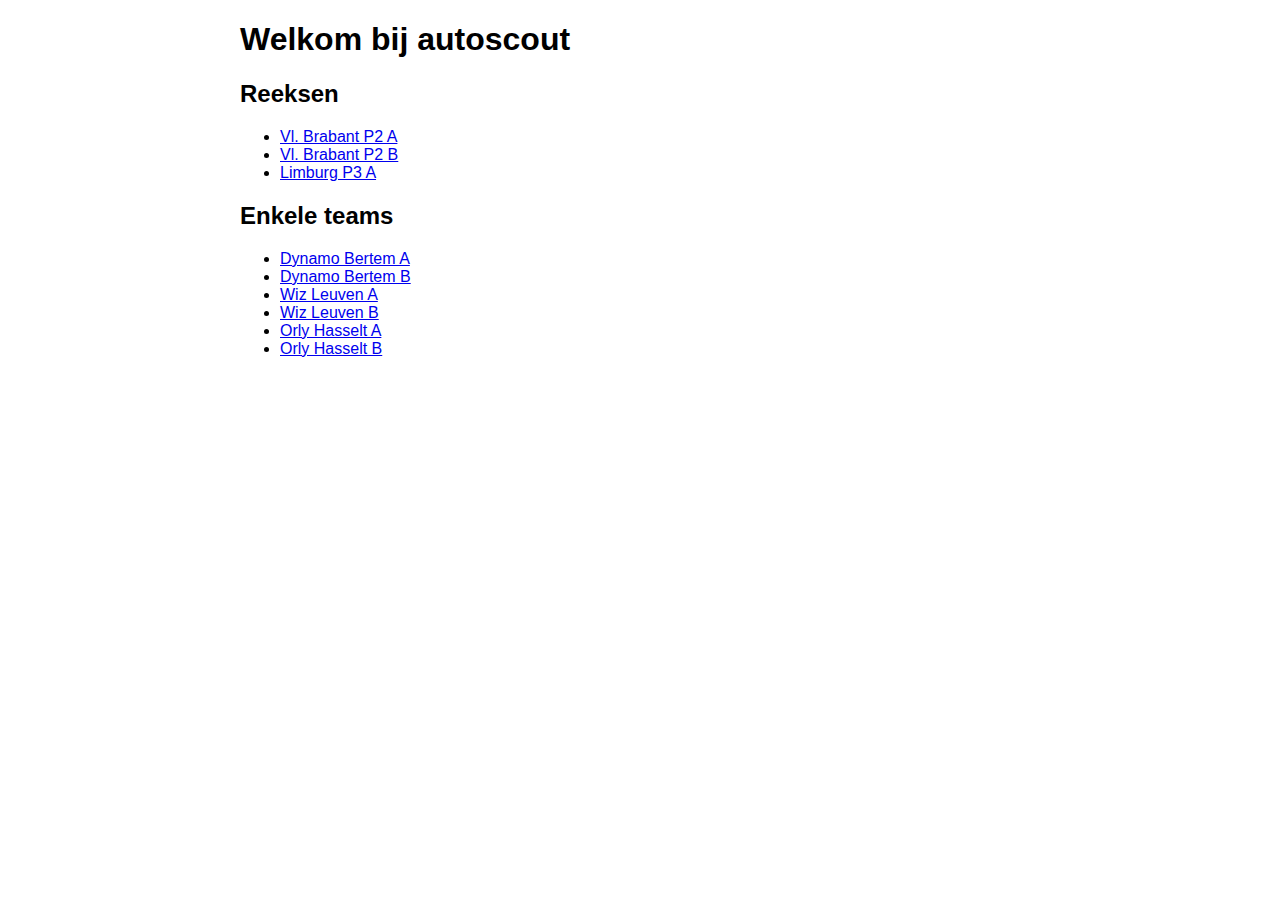
<file: index.html>
<!DOCTYPE html>
<html>
<head>
    <meta charset="utf-8">
    <meta name="viewport" content="width=device-width, initial-scale=1">
    <title>Autoscout</title>

    <script src="libs/dexie.js"></script>
    <script src="fetching.js?v=3"></script> <!-- todo: remove -->

    <style type="text/css">
        body {
            width: 800px;
            max-width: 95%;
            font-family: Geneva, Arial, sans-serif;
            margin: auto;
        }
    </style>
</head>
<body>
    <h1>Welkom bij autoscout</h1>

    <h2>Reeksen</h2>
    <ul>
        <li><a href="poule.html?pouleGUID=BVBL24259140VBHSE21A">Vl. Brabant P2 A</a></li>
        <li><a href="poule.html?pouleGUID=BVBL24259140VBHSE21B">Vl. Brabant P2 B</a></li>
        <li><a href="poule.html?pouleGUID=BVBL24259120LIHSE31A">Limburg P3 A</a></li>
    </ul>

    <h2>Enkele teams</h2>
    <ul>
        <li><a href="team.html?team=BVBL1196HSE%20%201">Dynamo Bertem A</a></li>
        <li><a href="team.html?team=BVBL1196HSE%20%202">Dynamo Bertem B</a></li>
        <li><a href="team.html?team=BVBL1466HSE%20%201">Wiz Leuven A</a></li>
        <li><a href="team.html?team=BVBL1466HSE%20%202">Wiz Leuven B</a></li>
        <li><a href="team.html?team=BVBL1049HSE%20%201">Orly Hasselt A</a></li>
        <li><a href="team.html?team=BVBL1049HSE%20%202">Orly Hasselt B</a></li>
    </ul>

    <!-- <h2>Enkele wedstrijden</h2>-->
    <!-- <ul>-->
    <!-- <li><a href="match_grafiek.html?game_id=BVBL22239180BNAHSEPBEA">Merelbeke Hawks HSE A - Royal IV Brussels HSE B</a></li>-->
        <!-- verlengingen -->
	<!-- <li><a href="match_grafiek.html?game_id=BVBL22239120LIHSE11AIK">Double overtime</a></li>-->

	<!-- </ul>-->
</body>
</html>
</file>
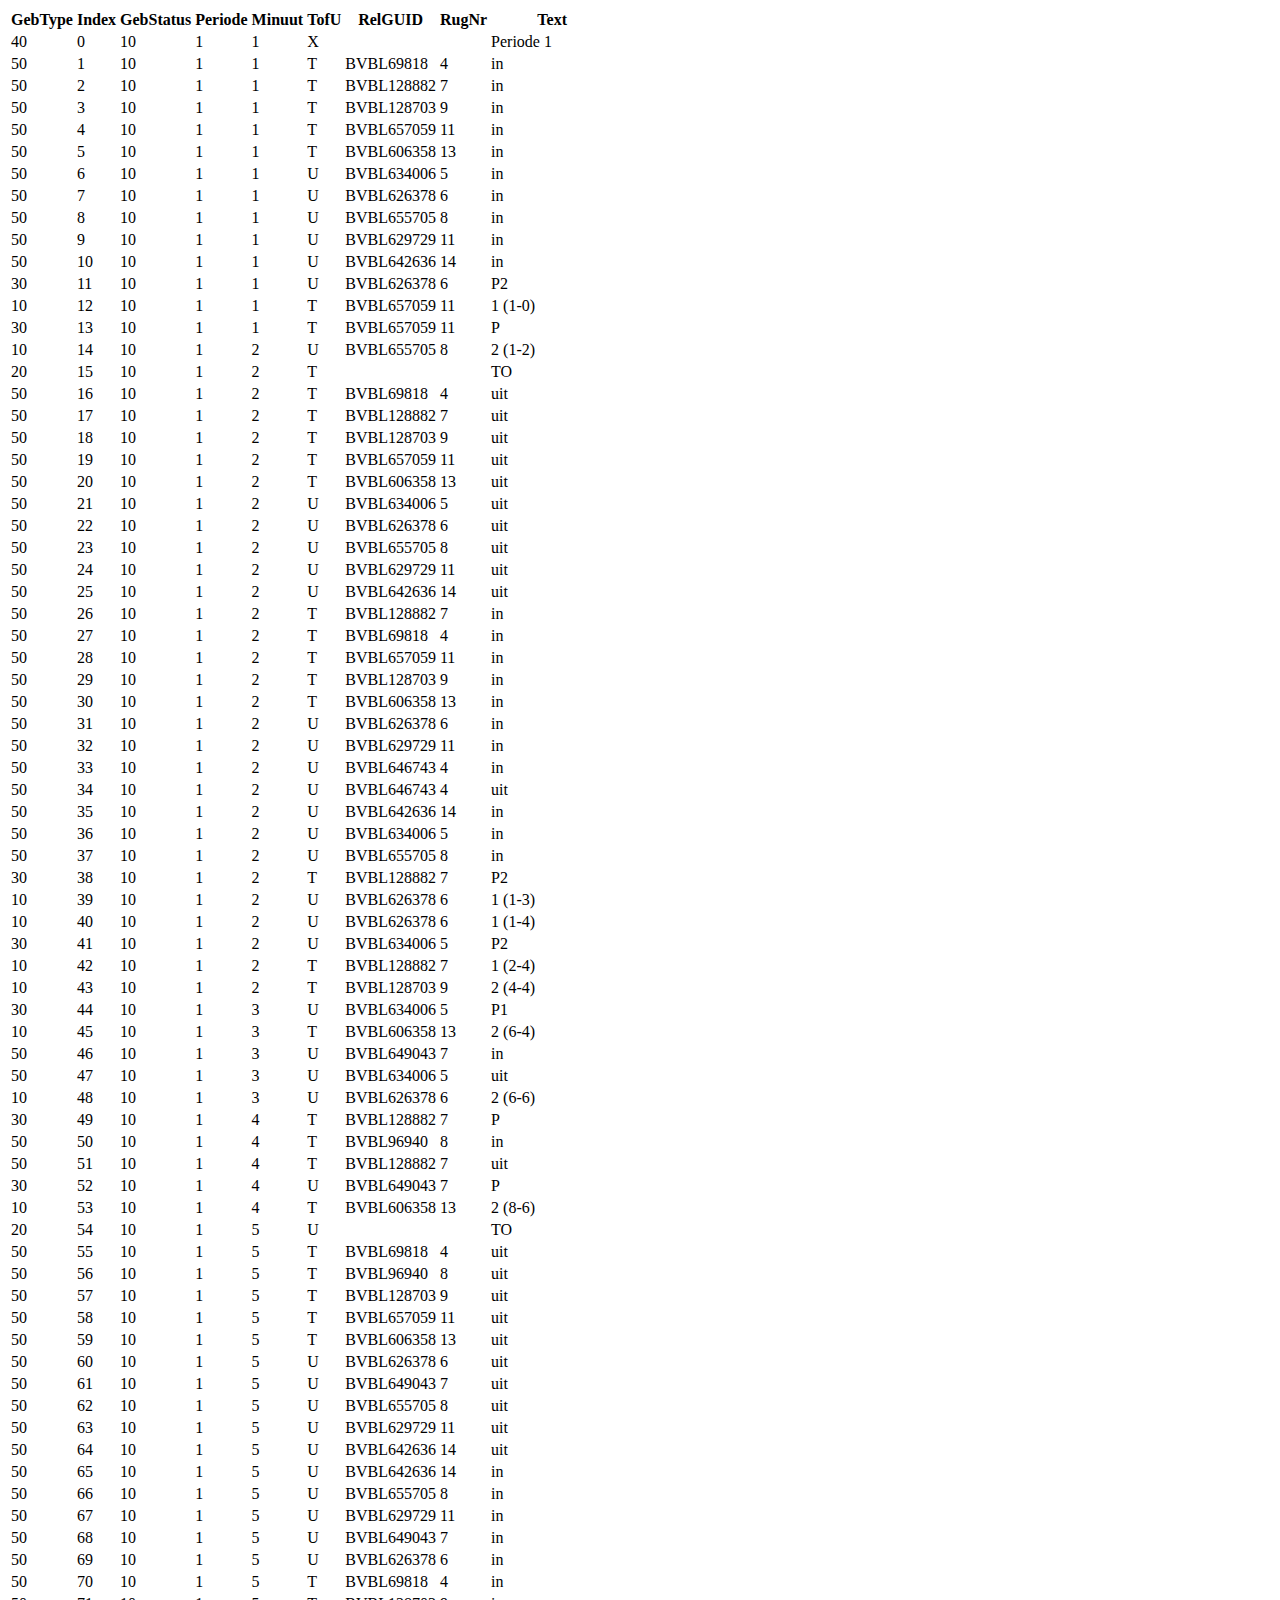
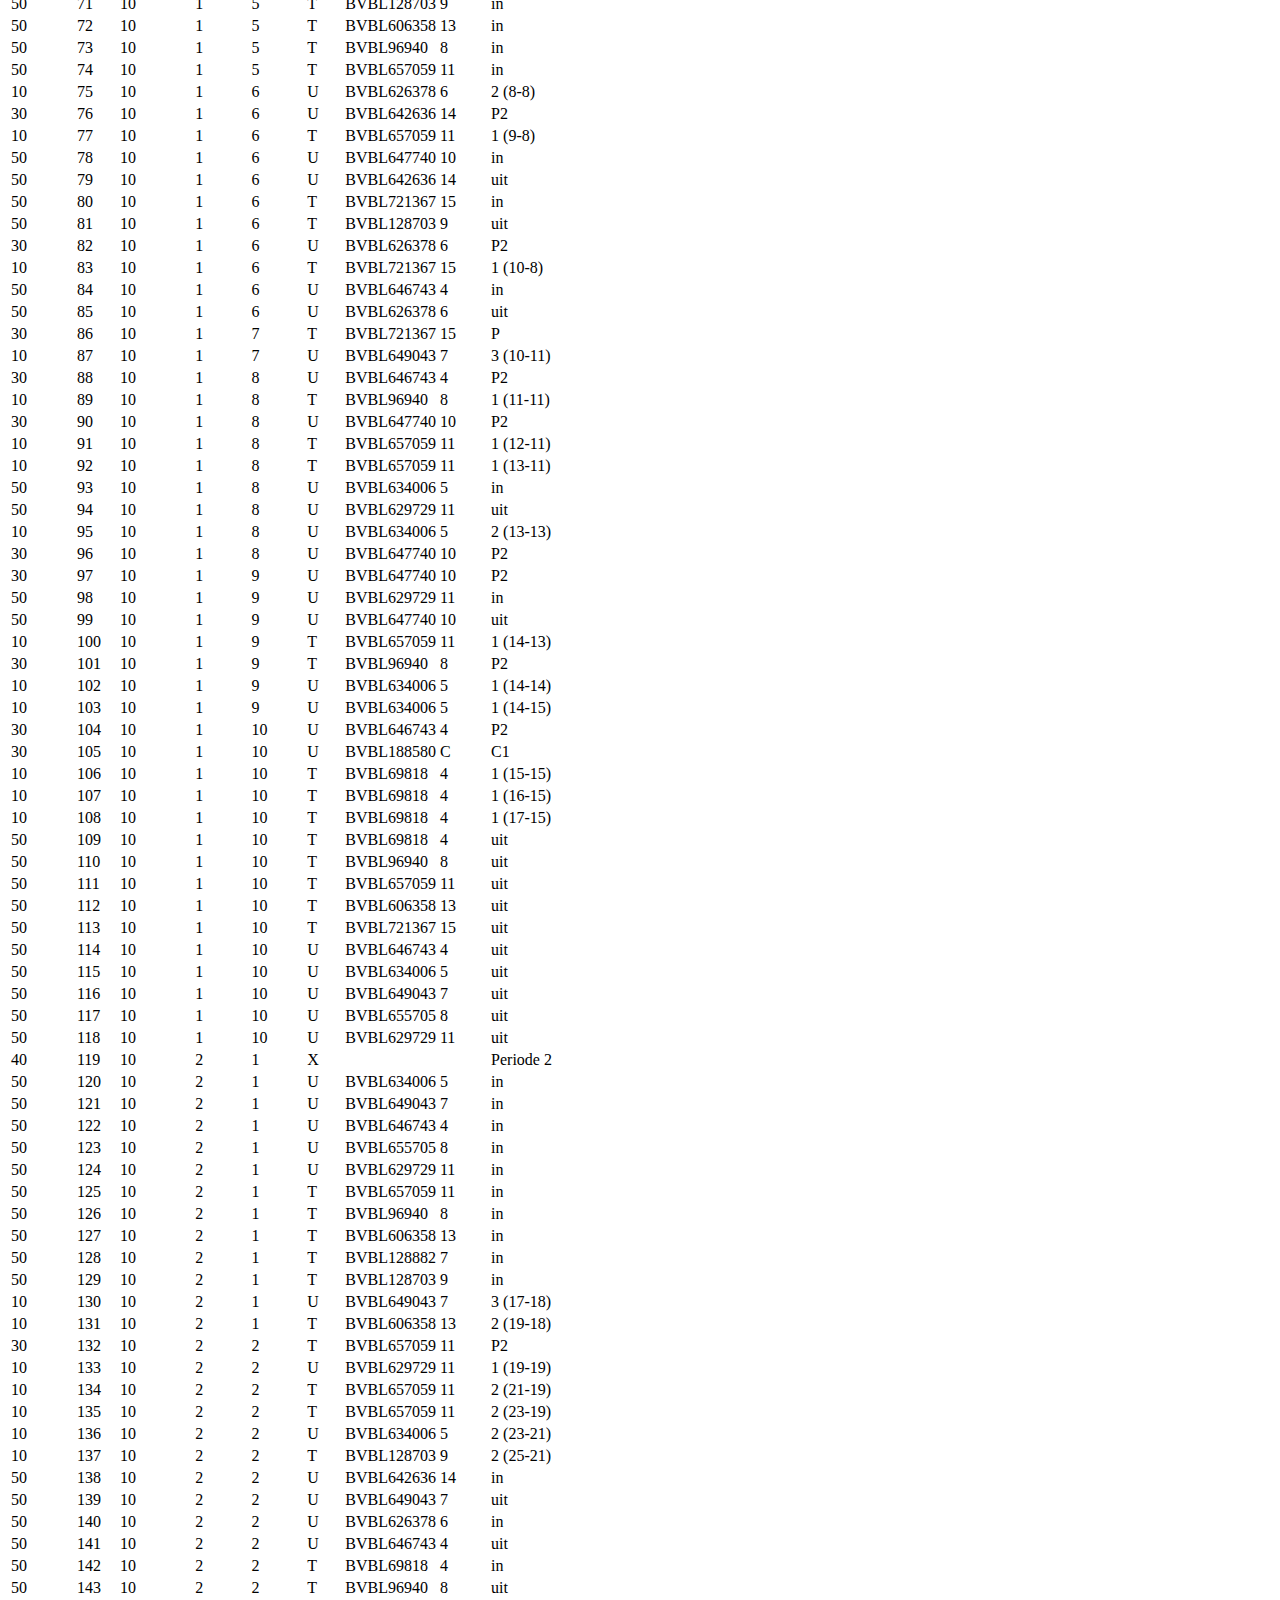
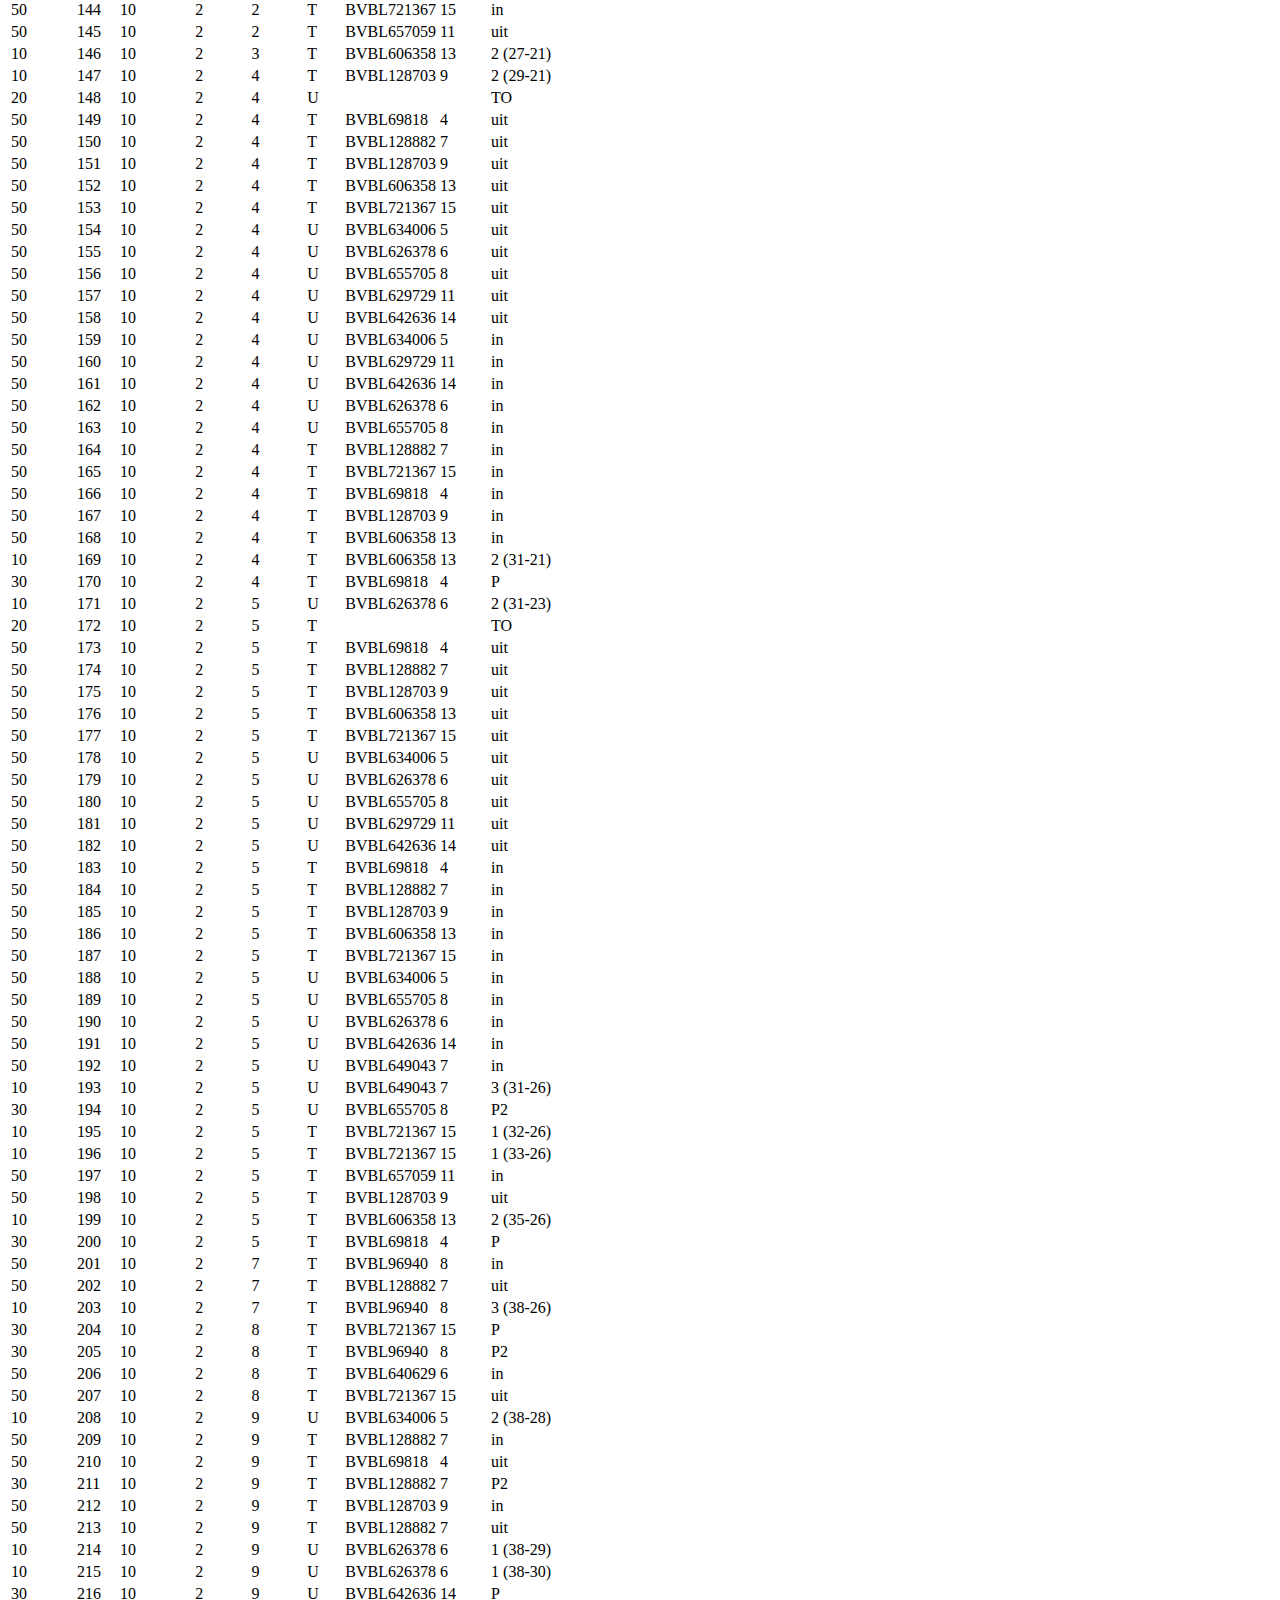
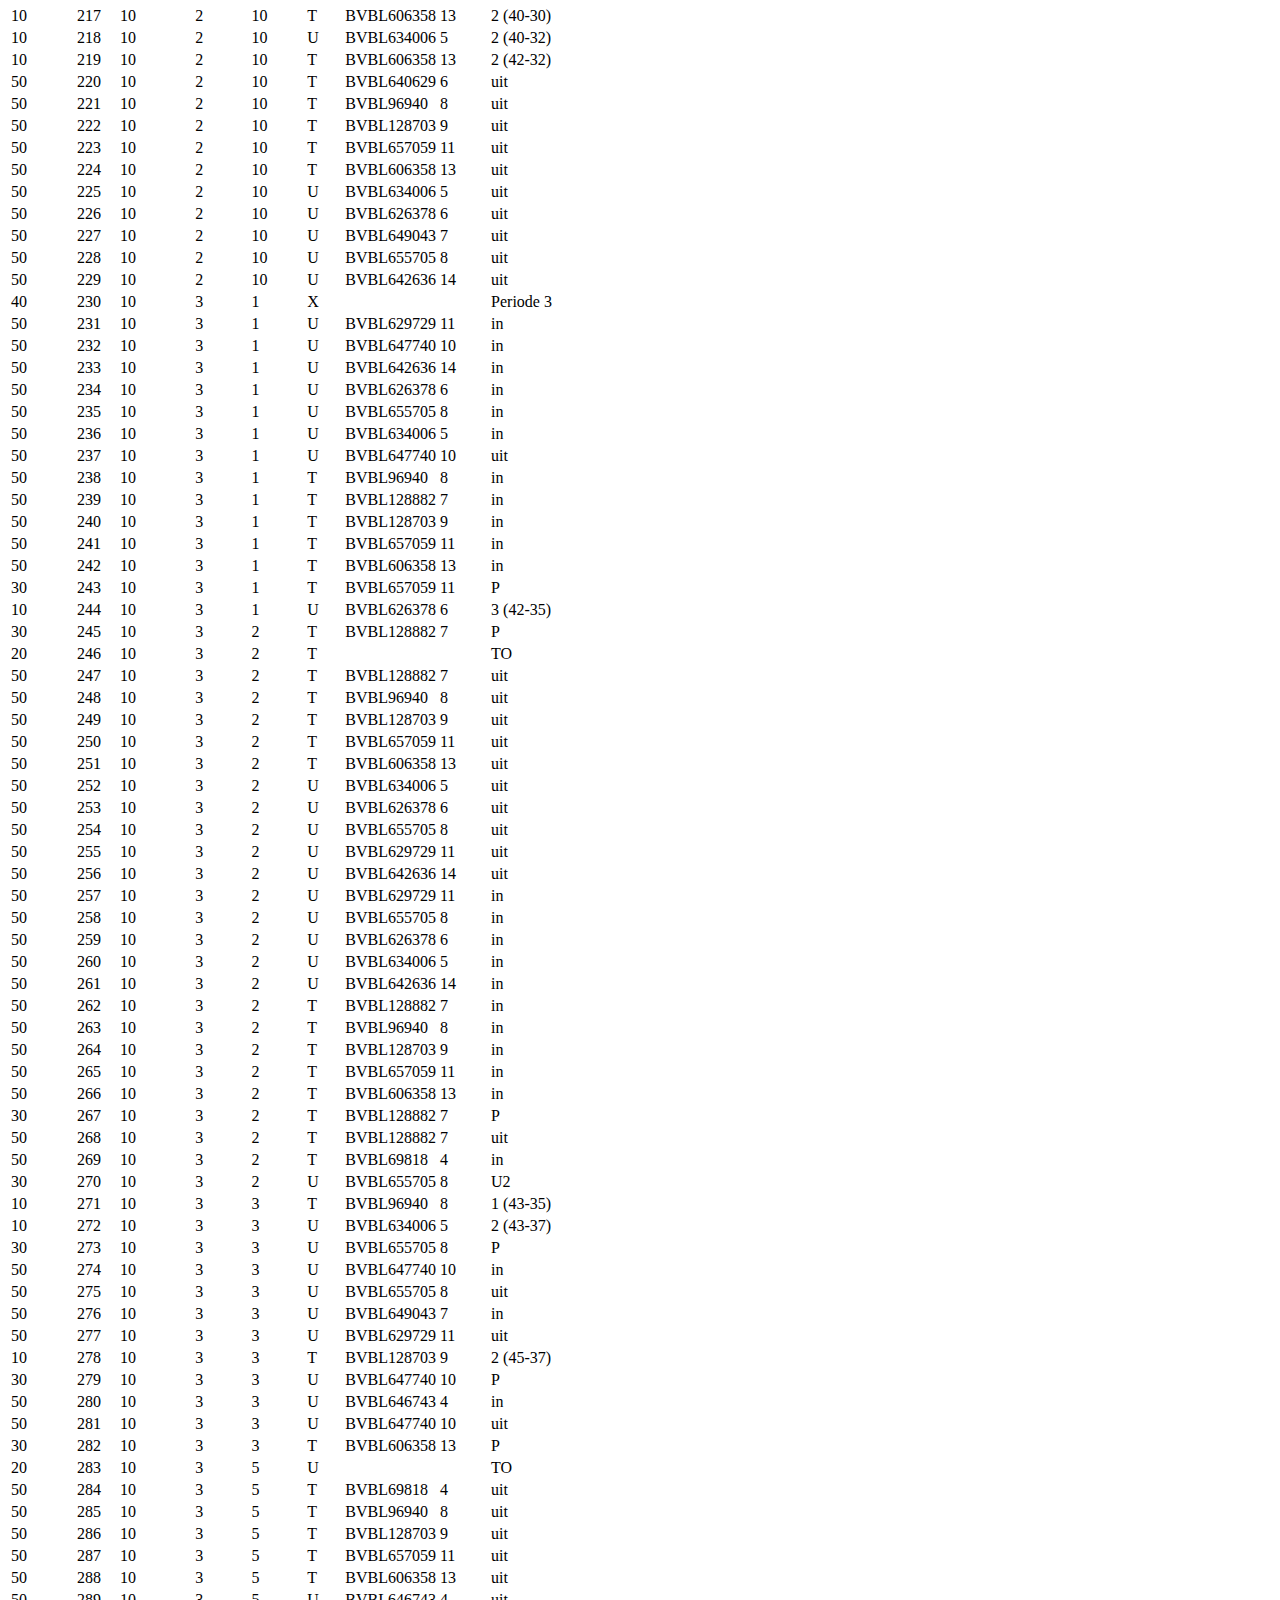
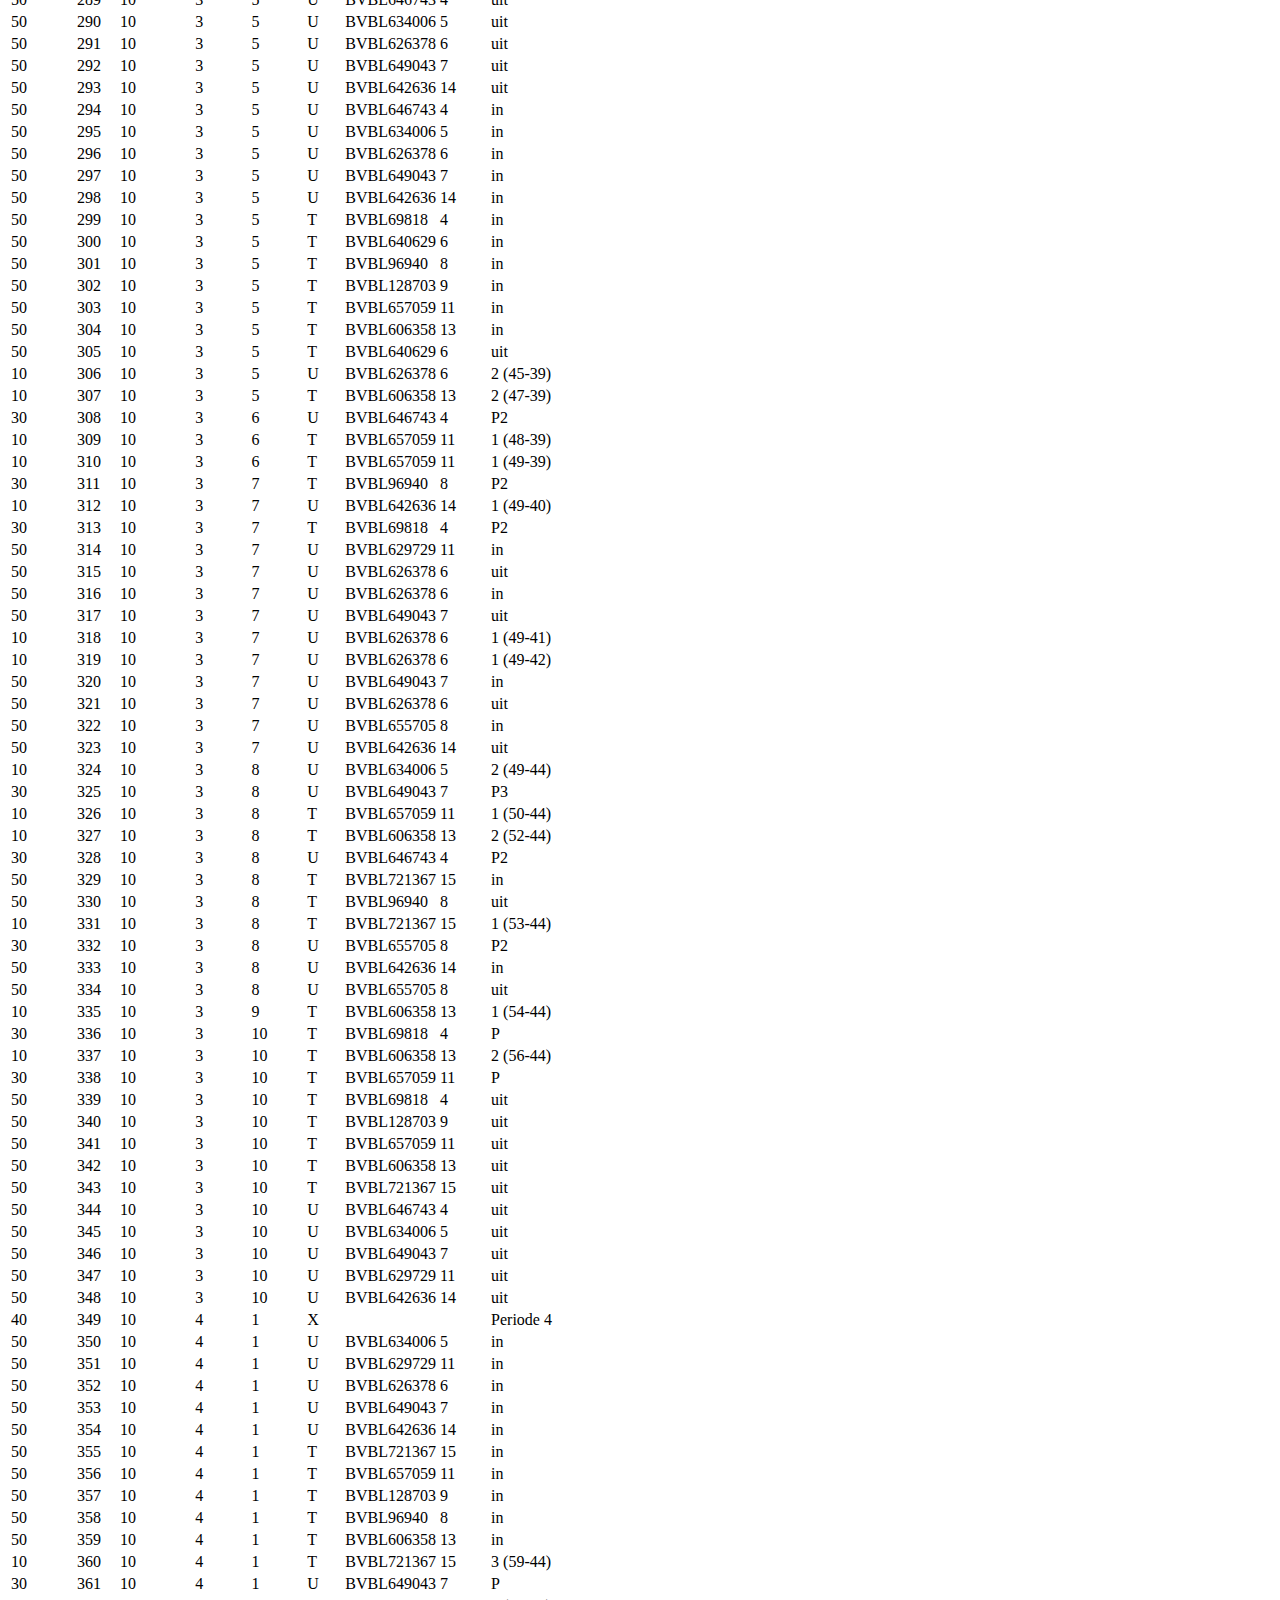
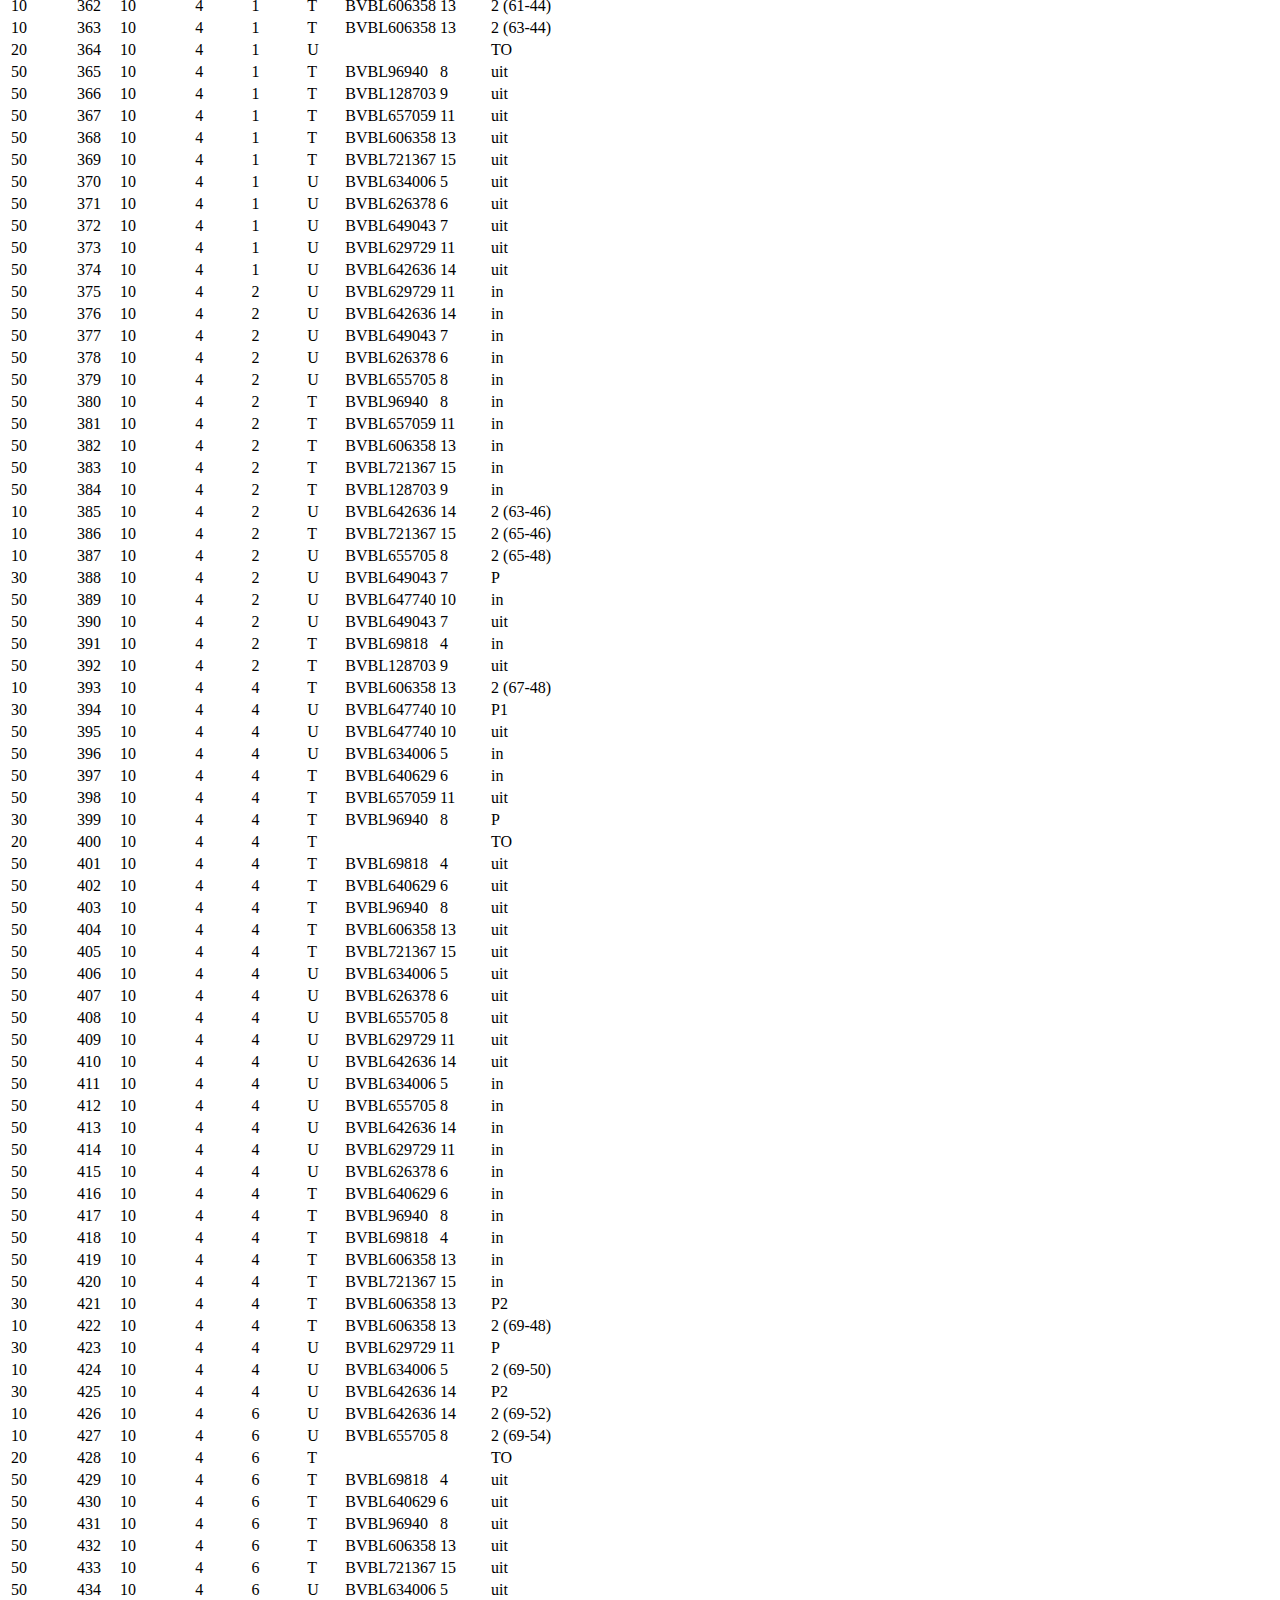
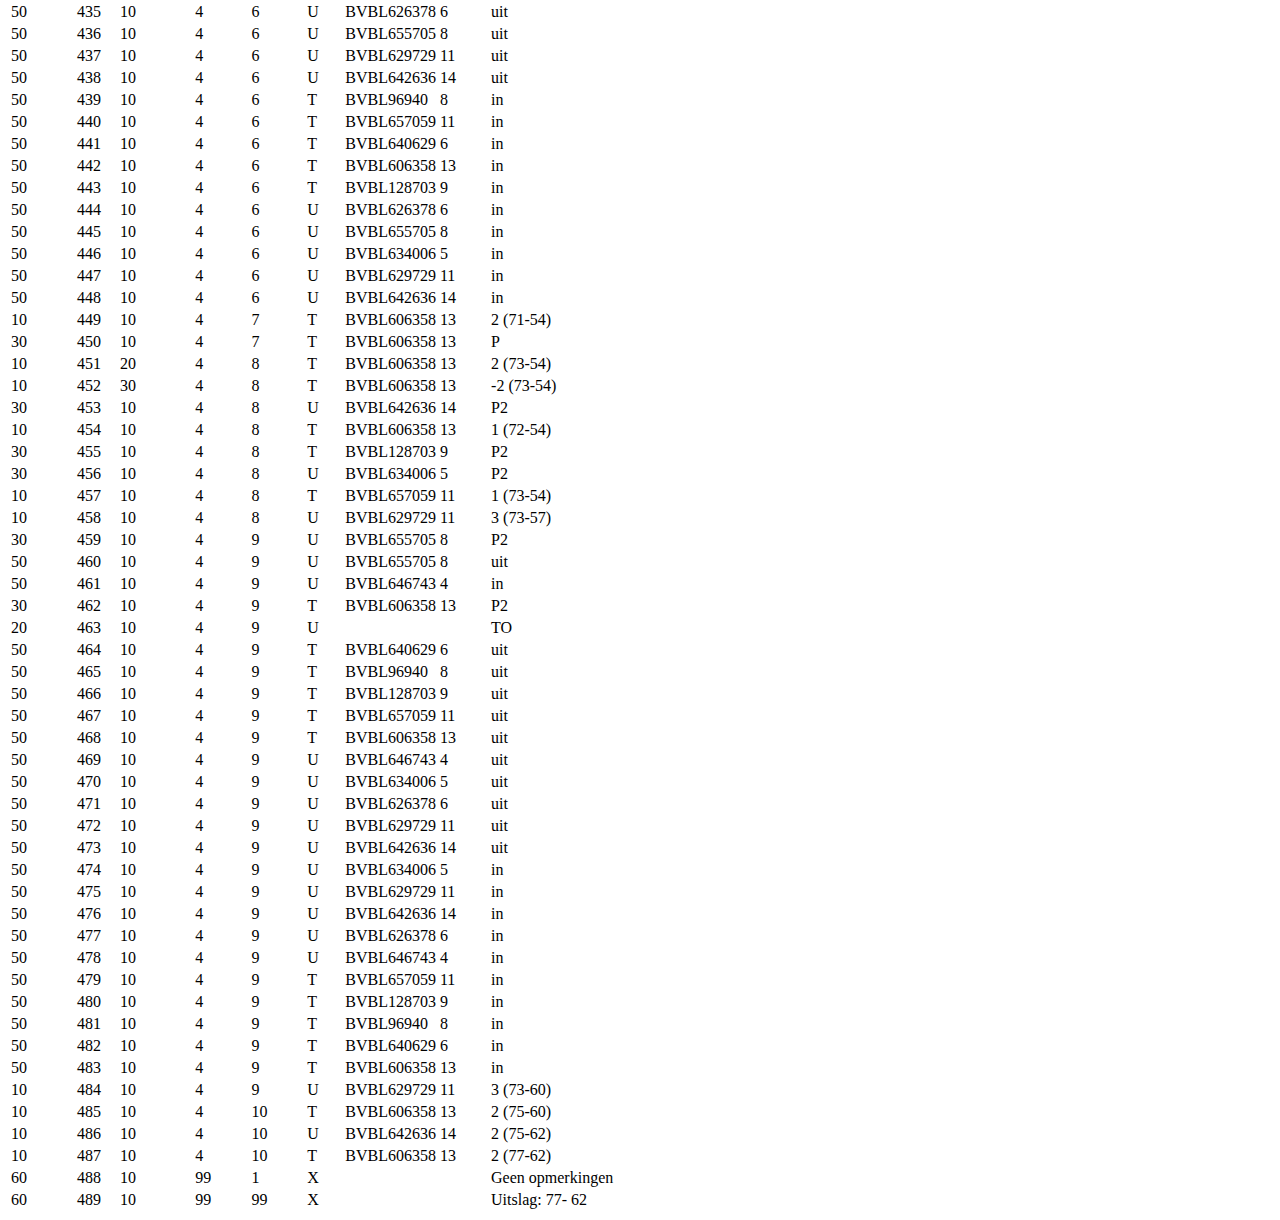
<file: gebeurtenis_tabel_static.html>
<!DOCTYPE html>
<!-- saved from url=(0036)http://localhost:8080/autoscout.html -->
<html>
<head>
	<meta http-equiv="Content-Type" content="text/html; charset=UTF-8">
	<title>gebeurtenis_tabel</title>
	<style type="text/css">
		.teamnaam > th {
			height: 140px;
			white-space: nowrap;
		}

		.teamnaam > th > div {
			transform: 
			translate(10px, 51px)
			rotate(315deg);
			width: 30px;
		}
		.teamnaam > th > div > span {
			border-bottom: 1px solid #ccc;
			padding: 5px 10px;
		}

	</style>

</head>
<body>
	<table>
		<tbody>
			<tr>
				<th>GebType</th>
				<th>Index</th>
				<th>GebStatus</th>
				<th>Periode</th>
				<th>Minuut</th>
				<th>TofU</th>
				<th>RelGUID</th>
				<th>RugNr</th>
				<th>Text</th>
			</tr>
			<tr>
				<td>40</td>
				<td>0</td>
				<td>10</td>
				<td>1</td>
				<td>1</td>
				<td>X</td>
				<td>
				</td>
				<td>
				</td>
				<td>Periode 1</td>
			</tr>
			<tr>
				<td>50</td>
				<td>1</td>
				<td>10</td>
				<td>1</td>
				<td>1</td>
				<td>T</td>
				<td>BVBL69818</td>
				<td>4</td>
				<td>in</td>
			</tr>
			<tr>
				<td>50</td>
				<td>2</td>
				<td>10</td>
				<td>1</td>
				<td>1</td>
				<td>T</td>
				<td>BVBL128882</td>
				<td>7</td>
				<td>in</td>
			</tr>
			<tr>
				<td>50</td>
				<td>3</td>
				<td>10</td>
				<td>1</td>
				<td>1</td>
				<td>T</td>
				<td>BVBL128703</td>
				<td>9</td>
				<td>in</td>
			</tr>
			<tr>
				<td>50</td>
				<td>4</td>
				<td>10</td>
				<td>1</td>
				<td>1</td>
				<td>T</td>
				<td>BVBL657059</td>
				<td>11</td>
				<td>in</td>
			</tr>
			<tr>
				<td>50</td>
				<td>5</td>
				<td>10</td>
				<td>1</td>
				<td>1</td>
				<td>T</td>
				<td>BVBL606358</td>
				<td>13</td>
				<td>in</td>
			</tr>
			<tr>
				<td>50</td>
				<td>6</td>
				<td>10</td>
				<td>1</td>
				<td>1</td>
				<td>U</td>
				<td>BVBL634006</td>
				<td>5</td>
				<td>in</td>
			</tr>
			<tr>
				<td>50</td>
				<td>7</td>
				<td>10</td>
				<td>1</td>
				<td>1</td>
				<td>U</td>
				<td>BVBL626378</td>
				<td>6</td>
				<td>in</td>
			</tr>
			<tr>
				<td>50</td>
				<td>8</td>
				<td>10</td>
				<td>1</td>
				<td>1</td>
				<td>U</td>
				<td>BVBL655705</td>
				<td>8</td>
				<td>in</td>
			</tr>
			<tr>
				<td>50</td>
				<td>9</td>
				<td>10</td>
				<td>1</td>
				<td>1</td>
				<td>U</td>
				<td>BVBL629729</td>
				<td>11</td>
				<td>in</td>
			</tr>
			<tr>
				<td>50</td>
				<td>10</td>
				<td>10</td>
				<td>1</td>
				<td>1</td>
				<td>U</td>
				<td>BVBL642636</td>
				<td>14</td>
				<td>in</td>
			</tr>
			<tr>
				<td>30</td>
				<td>11</td>
				<td>10</td>
				<td>1</td>
				<td>1</td>
				<td>U</td>
				<td>BVBL626378</td>
				<td>6</td>
				<td>P2</td>
			</tr>
			<tr>
				<td>10</td>
				<td>12</td>
				<td>10</td>
				<td>1</td>
				<td>1</td>
				<td>T</td>
				<td>BVBL657059</td>
				<td>11</td>
				<td>1 (1-0)</td>
			</tr>
			<tr>
				<td>30</td>
				<td>13</td>
				<td>10</td>
				<td>1</td>
				<td>1</td>
				<td>T</td>
				<td>BVBL657059</td>
				<td>11</td>
				<td>P</td>
			</tr>
			<tr>
				<td>10</td>
				<td>14</td>
				<td>10</td>
				<td>1</td>
				<td>2</td>
				<td>U</td>
				<td>BVBL655705</td>
				<td>8</td>
				<td>2 (1-2)</td>
			</tr>
			<tr>
				<td>20</td>
				<td>15</td>
				<td>10</td>
				<td>1</td>
				<td>2</td>
				<td>T</td>
				<td>
				</td>
				<td>
				</td>
				<td>TO</td>
			</tr>
			<tr>
				<td>50</td>
				<td>16</td>
				<td>10</td>
				<td>1</td>
				<td>2</td>
				<td>T</td>
				<td>BVBL69818</td>
				<td>4</td>
				<td>uit</td>
			</tr>
			<tr>
				<td>50</td>
				<td>17</td>
				<td>10</td>
				<td>1</td>
				<td>2</td>
				<td>T</td>
				<td>BVBL128882</td>
				<td>7</td>
				<td>uit</td>
			</tr>
			<tr>
				<td>50</td>
				<td>18</td>
				<td>10</td>
				<td>1</td>
				<td>2</td>
				<td>T</td>
				<td>BVBL128703</td>
				<td>9</td>
				<td>uit</td>
			</tr>
			<tr>
				<td>50</td>
				<td>19</td>
				<td>10</td>
				<td>1</td>
				<td>2</td>
				<td>T</td>
				<td>BVBL657059</td>
				<td>11</td>
				<td>uit</td>
			</tr>
			<tr>
				<td>50</td>
				<td>20</td>
				<td>10</td>
				<td>1</td>
				<td>2</td>
				<td>T</td>
				<td>BVBL606358</td>
				<td>13</td>
				<td>uit</td>
			</tr>
			<tr>
				<td>50</td>
				<td>21</td>
				<td>10</td>
				<td>1</td>
				<td>2</td>
				<td>U</td>
				<td>BVBL634006</td>
				<td>5</td>
				<td>uit</td>
			</tr>
			<tr>
				<td>50</td>
				<td>22</td>
				<td>10</td>
				<td>1</td>
				<td>2</td>
				<td>U</td>
				<td>BVBL626378</td>
				<td>6</td>
				<td>uit</td>
			</tr>
			<tr>
				<td>50</td>
				<td>23</td>
				<td>10</td>
				<td>1</td>
				<td>2</td>
				<td>U</td>
				<td>BVBL655705</td>
				<td>8</td>
				<td>uit</td>
			</tr>
			<tr>
				<td>50</td>
				<td>24</td>
				<td>10</td>
				<td>1</td>
				<td>2</td>
				<td>U</td>
				<td>BVBL629729</td>
				<td>11</td>
				<td>uit</td>
			</tr>
			<tr>
				<td>50</td>
				<td>25</td>
				<td>10</td>
				<td>1</td>
				<td>2</td>
				<td>U</td>
				<td>BVBL642636</td>
				<td>14</td>
				<td>uit</td>
			</tr>
			<tr>
				<td>50</td>
				<td>26</td>
				<td>10</td>
				<td>1</td>
				<td>2</td>
				<td>T</td>
				<td>BVBL128882</td>
				<td>7</td>
				<td>in</td>
			</tr>
			<tr>
				<td>50</td>
				<td>27</td>
				<td>10</td>
				<td>1</td>
				<td>2</td>
				<td>T</td>
				<td>BVBL69818</td>
				<td>4</td>
				<td>in</td>
			</tr>
			<tr>
				<td>50</td>
				<td>28</td>
				<td>10</td>
				<td>1</td>
				<td>2</td>
				<td>T</td>
				<td>BVBL657059</td>
				<td>11</td>
				<td>in</td>
			</tr>
			<tr>
				<td>50</td>
				<td>29</td>
				<td>10</td>
				<td>1</td>
				<td>2</td>
				<td>T</td>
				<td>BVBL128703</td>
				<td>9</td>
				<td>in</td>
			</tr>
			<tr>
				<td>50</td>
				<td>30</td>
				<td>10</td>
				<td>1</td>
				<td>2</td>
				<td>T</td>
				<td>BVBL606358</td>
				<td>13</td>
				<td>in</td>
			</tr>
			<tr>
				<td>50</td>
				<td>31</td>
				<td>10</td>
				<td>1</td>
				<td>2</td>
				<td>U</td>
				<td>BVBL626378</td>
				<td>6</td>
				<td>in</td>
			</tr>
			<tr>
				<td>50</td>
				<td>32</td>
				<td>10</td>
				<td>1</td>
				<td>2</td>
				<td>U</td>
				<td>BVBL629729</td>
				<td>11</td>
				<td>in</td>
			</tr>
			<tr>
				<td>50</td>
				<td>33</td>
				<td>10</td>
				<td>1</td>
				<td>2</td>
				<td>U</td>
				<td>BVBL646743</td>
				<td>4</td>
				<td>in</td>
			</tr>
			<tr>
				<td>50</td>
				<td>34</td>
				<td>10</td>
				<td>1</td>
				<td>2</td>
				<td>U</td>
				<td>BVBL646743</td>
				<td>4</td>
				<td>uit</td>
			</tr>
			<tr>
				<td>50</td>
				<td>35</td>
				<td>10</td>
				<td>1</td>
				<td>2</td>
				<td>U</td>
				<td>BVBL642636</td>
				<td>14</td>
				<td>in</td>
			</tr>
			<tr>
				<td>50</td>
				<td>36</td>
				<td>10</td>
				<td>1</td>
				<td>2</td>
				<td>U</td>
				<td>BVBL634006</td>
				<td>5</td>
				<td>in</td>
			</tr>
			<tr>
				<td>50</td>
				<td>37</td>
				<td>10</td>
				<td>1</td>
				<td>2</td>
				<td>U</td>
				<td>BVBL655705</td>
				<td>8</td>
				<td>in</td>
			</tr>
			<tr>
				<td>30</td>
				<td>38</td>
				<td>10</td>
				<td>1</td>
				<td>2</td>
				<td>T</td>
				<td>BVBL128882</td>
				<td>7</td>
				<td>P2</td>
			</tr>
			<tr>
				<td>10</td>
				<td>39</td>
				<td>10</td>
				<td>1</td>
				<td>2</td>
				<td>U</td>
				<td>BVBL626378</td>
				<td>6</td>
				<td>1 (1-3)</td>
			</tr>
			<tr>
				<td>10</td>
				<td>40</td>
				<td>10</td>
				<td>1</td>
				<td>2</td>
				<td>U</td>
				<td>BVBL626378</td>
				<td>6</td>
				<td>1 (1-4)</td>
			</tr>
			<tr>
				<td>30</td>
				<td>41</td>
				<td>10</td>
				<td>1</td>
				<td>2</td>
				<td>U</td>
				<td>BVBL634006</td>
				<td>5</td>
				<td>P2</td>
			</tr>
			<tr>
				<td>10</td>
				<td>42</td>
				<td>10</td>
				<td>1</td>
				<td>2</td>
				<td>T</td>
				<td>BVBL128882</td>
				<td>7</td>
				<td>1 (2-4)</td>
			</tr>
			<tr>
				<td>10</td>
				<td>43</td>
				<td>10</td>
				<td>1</td>
				<td>2</td>
				<td>T</td>
				<td>BVBL128703</td>
				<td>9</td>
				<td>2 (4-4)</td>
			</tr>
			<tr>
				<td>30</td>
				<td>44</td>
				<td>10</td>
				<td>1</td>
				<td>3</td>
				<td>U</td>
				<td>BVBL634006</td>
				<td>5</td>
				<td>P1</td>
			</tr>
			<tr>
				<td>10</td>
				<td>45</td>
				<td>10</td>
				<td>1</td>
				<td>3</td>
				<td>T</td>
				<td>BVBL606358</td>
				<td>13</td>
				<td>2 (6-4)</td>
			</tr>
			<tr>
				<td>50</td>
				<td>46</td>
				<td>10</td>
				<td>1</td>
				<td>3</td>
				<td>U</td>
				<td>BVBL649043</td>
				<td>7</td>
				<td>in</td>
			</tr>
			<tr>
				<td>50</td>
				<td>47</td>
				<td>10</td>
				<td>1</td>
				<td>3</td>
				<td>U</td>
				<td>BVBL634006</td>
				<td>5</td>
				<td>uit</td>
			</tr>
			<tr>
				<td>10</td>
				<td>48</td>
				<td>10</td>
				<td>1</td>
				<td>3</td>
				<td>U</td>
				<td>BVBL626378</td>
				<td>6</td>
				<td>2 (6-6)</td>
			</tr>
			<tr>
				<td>30</td>
				<td>49</td>
				<td>10</td>
				<td>1</td>
				<td>4</td>
				<td>T</td>
				<td>BVBL128882</td>
				<td>7</td>
				<td>P</td>
			</tr>
			<tr>
				<td>50</td>
				<td>50</td>
				<td>10</td>
				<td>1</td>
				<td>4</td>
				<td>T</td>
				<td>BVBL96940</td>
				<td>8</td>
				<td>in</td>
			</tr>
			<tr>
				<td>50</td>
				<td>51</td>
				<td>10</td>
				<td>1</td>
				<td>4</td>
				<td>T</td>
				<td>BVBL128882</td>
				<td>7</td>
				<td>uit</td>
			</tr>
			<tr>
				<td>30</td>
				<td>52</td>
				<td>10</td>
				<td>1</td>
				<td>4</td>
				<td>U</td>
				<td>BVBL649043</td>
				<td>7</td>
				<td>P</td>
			</tr>
			<tr>
				<td>10</td>
				<td>53</td>
				<td>10</td>
				<td>1</td>
				<td>4</td>
				<td>T</td>
				<td>BVBL606358</td>
				<td>13</td>
				<td>2 (8-6)</td>
			</tr>
			<tr>
				<td>20</td>
				<td>54</td>
				<td>10</td>
				<td>1</td>
				<td>5</td>
				<td>U</td>
				<td>
				</td>
				<td>
				</td>
				<td>TO</td>
			</tr>
			<tr>
				<td>50</td>
				<td>55</td>
				<td>10</td>
				<td>1</td>
				<td>5</td>
				<td>T</td>
				<td>BVBL69818</td>
				<td>4</td>
				<td>uit</td>
			</tr>
			<tr>
				<td>50</td>
				<td>56</td>
				<td>10</td>
				<td>1</td>
				<td>5</td>
				<td>T</td>
				<td>BVBL96940</td>
				<td>8</td>
				<td>uit</td>
			</tr>
			<tr>
				<td>50</td>
				<td>57</td>
				<td>10</td>
				<td>1</td>
				<td>5</td>
				<td>T</td>
				<td>BVBL128703</td>
				<td>9</td>
				<td>uit</td>
			</tr>
			<tr>
				<td>50</td>
				<td>58</td>
				<td>10</td>
				<td>1</td>
				<td>5</td>
				<td>T</td>
				<td>BVBL657059</td>
				<td>11</td>
				<td>uit</td>
			</tr>
			<tr>
				<td>50</td>
				<td>59</td>
				<td>10</td>
				<td>1</td>
				<td>5</td>
				<td>T</td>
				<td>BVBL606358</td>
				<td>13</td>
				<td>uit</td>
			</tr>
			<tr>
				<td>50</td>
				<td>60</td>
				<td>10</td>
				<td>1</td>
				<td>5</td>
				<td>U</td>
				<td>BVBL626378</td>
				<td>6</td>
				<td>uit</td>
			</tr>
			<tr>
				<td>50</td>
				<td>61</td>
				<td>10</td>
				<td>1</td>
				<td>5</td>
				<td>U</td>
				<td>BVBL649043</td>
				<td>7</td>
				<td>uit</td>
			</tr>
			<tr>
				<td>50</td>
				<td>62</td>
				<td>10</td>
				<td>1</td>
				<td>5</td>
				<td>U</td>
				<td>BVBL655705</td>
				<td>8</td>
				<td>uit</td>
			</tr>
			<tr>
				<td>50</td>
				<td>63</td>
				<td>10</td>
				<td>1</td>
				<td>5</td>
				<td>U</td>
				<td>BVBL629729</td>
				<td>11</td>
				<td>uit</td>
			</tr>
			<tr>
				<td>50</td>
				<td>64</td>
				<td>10</td>
				<td>1</td>
				<td>5</td>
				<td>U</td>
				<td>BVBL642636</td>
				<td>14</td>
				<td>uit</td>
			</tr>
			<tr>
				<td>50</td>
				<td>65</td>
				<td>10</td>
				<td>1</td>
				<td>5</td>
				<td>U</td>
				<td>BVBL642636</td>
				<td>14</td>
				<td>in</td>
			</tr>
			<tr>
				<td>50</td>
				<td>66</td>
				<td>10</td>
				<td>1</td>
				<td>5</td>
				<td>U</td>
				<td>BVBL655705</td>
				<td>8</td>
				<td>in</td>
			</tr>
			<tr>
				<td>50</td>
				<td>67</td>
				<td>10</td>
				<td>1</td>
				<td>5</td>
				<td>U</td>
				<td>BVBL629729</td>
				<td>11</td>
				<td>in</td>
			</tr>
			<tr>
				<td>50</td>
				<td>68</td>
				<td>10</td>
				<td>1</td>
				<td>5</td>
				<td>U</td>
				<td>BVBL649043</td>
				<td>7</td>
				<td>in</td>
			</tr>
			<tr>
				<td>50</td>
				<td>69</td>
				<td>10</td>
				<td>1</td>
				<td>5</td>
				<td>U</td>
				<td>BVBL626378</td>
				<td>6</td>
				<td>in</td>
			</tr>
			<tr>
				<td>50</td>
				<td>70</td>
				<td>10</td>
				<td>1</td>
				<td>5</td>
				<td>T</td>
				<td>BVBL69818</td>
				<td>4</td>
				<td>in</td>
			</tr>
			<tr>
				<td>50</td>
				<td>71</td>
				<td>10</td>
				<td>1</td>
				<td>5</td>
				<td>T</td>
				<td>BVBL128703</td>
				<td>9</td>
				<td>in</td>
			</tr>
			<tr>
				<td>50</td>
				<td>72</td>
				<td>10</td>
				<td>1</td>
				<td>5</td>
				<td>T</td>
				<td>BVBL606358</td>
				<td>13</td>
				<td>in</td>
			</tr>
			<tr>
				<td>50</td>
				<td>73</td>
				<td>10</td>
				<td>1</td>
				<td>5</td>
				<td>T</td>
				<td>BVBL96940</td>
				<td>8</td>
				<td>in</td>
			</tr>
			<tr>
				<td>50</td>
				<td>74</td>
				<td>10</td>
				<td>1</td>
				<td>5</td>
				<td>T</td>
				<td>BVBL657059</td>
				<td>11</td>
				<td>in</td>
			</tr>
			<tr>
				<td>10</td>
				<td>75</td>
				<td>10</td>
				<td>1</td>
				<td>6</td>
				<td>U</td>
				<td>BVBL626378</td>
				<td>6</td>
				<td>2 (8-8)</td>
			</tr>
			<tr>
				<td>30</td>
				<td>76</td>
				<td>10</td>
				<td>1</td>
				<td>6</td>
				<td>U</td>
				<td>BVBL642636</td>
				<td>14</td>
				<td>P2</td>
			</tr>
			<tr>
				<td>10</td>
				<td>77</td>
				<td>10</td>
				<td>1</td>
				<td>6</td>
				<td>T</td>
				<td>BVBL657059</td>
				<td>11</td>
				<td>1 (9-8)</td>
			</tr>
			<tr>
				<td>50</td>
				<td>78</td>
				<td>10</td>
				<td>1</td>
				<td>6</td>
				<td>U</td>
				<td>BVBL647740</td>
				<td>10</td>
				<td>in</td>
			</tr>
			<tr>
				<td>50</td>
				<td>79</td>
				<td>10</td>
				<td>1</td>
				<td>6</td>
				<td>U</td>
				<td>BVBL642636</td>
				<td>14</td>
				<td>uit</td>
			</tr>
			<tr>
				<td>50</td>
				<td>80</td>
				<td>10</td>
				<td>1</td>
				<td>6</td>
				<td>T</td>
				<td>BVBL721367</td>
				<td>15</td>
				<td>in</td>
			</tr>
			<tr>
				<td>50</td>
				<td>81</td>
				<td>10</td>
				<td>1</td>
				<td>6</td>
				<td>T</td>
				<td>BVBL128703</td>
				<td>9</td>
				<td>uit</td>
			</tr>
			<tr>
				<td>30</td>
				<td>82</td>
				<td>10</td>
				<td>1</td>
				<td>6</td>
				<td>U</td>
				<td>BVBL626378</td>
				<td>6</td>
				<td>P2</td>
			</tr>
			<tr>
				<td>10</td>
				<td>83</td>
				<td>10</td>
				<td>1</td>
				<td>6</td>
				<td>T</td>
				<td>BVBL721367</td>
				<td>15</td>
				<td>1 (10-8)</td>
			</tr>
			<tr>
				<td>50</td>
				<td>84</td>
				<td>10</td>
				<td>1</td>
				<td>6</td>
				<td>U</td>
				<td>BVBL646743</td>
				<td>4</td>
				<td>in</td>
			</tr>
			<tr>
				<td>50</td>
				<td>85</td>
				<td>10</td>
				<td>1</td>
				<td>6</td>
				<td>U</td>
				<td>BVBL626378</td>
				<td>6</td>
				<td>uit</td>
			</tr>
			<tr>
				<td>30</td>
				<td>86</td>
				<td>10</td>
				<td>1</td>
				<td>7</td>
				<td>T</td>
				<td>BVBL721367</td>
				<td>15</td>
				<td>P</td>
			</tr>
			<tr>
				<td>10</td>
				<td>87</td>
				<td>10</td>
				<td>1</td>
				<td>7</td>
				<td>U</td>
				<td>BVBL649043</td>
				<td>7</td>
				<td>3 (10-11)</td>
			</tr>
			<tr>
				<td>30</td>
				<td>88</td>
				<td>10</td>
				<td>1</td>
				<td>8</td>
				<td>U</td>
				<td>BVBL646743</td>
				<td>4</td>
				<td>P2</td>
			</tr>
			<tr>
				<td>10</td>
				<td>89</td>
				<td>10</td>
				<td>1</td>
				<td>8</td>
				<td>T</td>
				<td>BVBL96940</td>
				<td>8</td>
				<td>1 (11-11)</td>
			</tr>
			<tr>
				<td>30</td>
				<td>90</td>
				<td>10</td>
				<td>1</td>
				<td>8</td>
				<td>U</td>
				<td>BVBL647740</td>
				<td>10</td>
				<td>P2</td>
			</tr>
			<tr>
				<td>10</td>
				<td>91</td>
				<td>10</td>
				<td>1</td>
				<td>8</td>
				<td>T</td>
				<td>BVBL657059</td>
				<td>11</td>
				<td>1 (12-11)</td>
			</tr>
			<tr>
				<td>10</td>
				<td>92</td>
				<td>10</td>
				<td>1</td>
				<td>8</td>
				<td>T</td>
				<td>BVBL657059</td>
				<td>11</td>
				<td>1 (13-11)</td>
			</tr>
			<tr>
				<td>50</td>
				<td>93</td>
				<td>10</td>
				<td>1</td>
				<td>8</td>
				<td>U</td>
				<td>BVBL634006</td>
				<td>5</td>
				<td>in</td>
			</tr>
			<tr>
				<td>50</td>
				<td>94</td>
				<td>10</td>
				<td>1</td>
				<td>8</td>
				<td>U</td>
				<td>BVBL629729</td>
				<td>11</td>
				<td>uit</td>
			</tr>
			<tr>
				<td>10</td>
				<td>95</td>
				<td>10</td>
				<td>1</td>
				<td>8</td>
				<td>U</td>
				<td>BVBL634006</td>
				<td>5</td>
				<td>2 (13-13)</td>
			</tr>
			<tr>
				<td>30</td>
				<td>96</td>
				<td>10</td>
				<td>1</td>
				<td>8</td>
				<td>U</td>
				<td>BVBL647740</td>
				<td>10</td>
				<td>P2</td>
			</tr>
			<tr>
				<td>30</td>
				<td>97</td>
				<td>10</td>
				<td>1</td>
				<td>9</td>
				<td>U</td>
				<td>BVBL647740</td>
				<td>10</td>
				<td>P2</td>
			</tr>
			<tr>
				<td>50</td>
				<td>98</td>
				<td>10</td>
				<td>1</td>
				<td>9</td>
				<td>U</td>
				<td>BVBL629729</td>
				<td>11</td>
				<td>in</td>
			</tr>
			<tr>
				<td>50</td>
				<td>99</td>
				<td>10</td>
				<td>1</td>
				<td>9</td>
				<td>U</td>
				<td>BVBL647740</td>
				<td>10</td>
				<td>uit</td>
			</tr>
			<tr>
				<td>10</td>
				<td>100</td>
				<td>10</td>
				<td>1</td>
				<td>9</td>
				<td>T</td>
				<td>BVBL657059</td>
				<td>11</td>
				<td>1 (14-13)</td>
			</tr>
			<tr>
				<td>30</td>
				<td>101</td>
				<td>10</td>
				<td>1</td>
				<td>9</td>
				<td>T</td>
				<td>BVBL96940</td>
				<td>8</td>
				<td>P2</td>
			</tr>
			<tr>
				<td>10</td>
				<td>102</td>
				<td>10</td>
				<td>1</td>
				<td>9</td>
				<td>U</td>
				<td>BVBL634006</td>
				<td>5</td>
				<td>1 (14-14)</td>
			</tr>
			<tr>
				<td>10</td>
				<td>103</td>
				<td>10</td>
				<td>1</td>
				<td>9</td>
				<td>U</td>
				<td>BVBL634006</td>
				<td>5</td>
				<td>1 (14-15)</td>
			</tr>
			<tr>
				<td>30</td>
				<td>104</td>
				<td>10</td>
				<td>1</td>
				<td>10</td>
				<td>U</td>
				<td>BVBL646743</td>
				<td>4</td>
				<td>P2</td>
			</tr>
			<tr>
				<td>30</td>
				<td>105</td>
				<td>10</td>
				<td>1</td>
				<td>10</td>
				<td>U</td>
				<td>BVBL188580</td>
				<td>C</td>
				<td>C1</td>
			</tr>
			<tr>
				<td>10</td>
				<td>106</td>
				<td>10</td>
				<td>1</td>
				<td>10</td>
				<td>T</td>
				<td>BVBL69818</td>
				<td>4</td>
				<td>1 (15-15)</td>
			</tr>
			<tr>
				<td>10</td>
				<td>107</td>
				<td>10</td>
				<td>1</td>
				<td>10</td>
				<td>T</td>
				<td>BVBL69818</td>
				<td>4</td>
				<td>1 (16-15)</td>
			</tr>
			<tr>
				<td>10</td>
				<td>108</td>
				<td>10</td>
				<td>1</td>
				<td>10</td>
				<td>T</td>
				<td>BVBL69818</td>
				<td>4</td>
				<td>1 (17-15)</td>
			</tr>
			<tr>
				<td>50</td>
				<td>109</td>
				<td>10</td>
				<td>1</td>
				<td>10</td>
				<td>T</td>
				<td>BVBL69818</td>
				<td>4</td>
				<td>uit</td>
			</tr>
			<tr>
				<td>50</td>
				<td>110</td>
				<td>10</td>
				<td>1</td>
				<td>10</td>
				<td>T</td>
				<td>BVBL96940</td>
				<td>8</td>
				<td>uit</td>
			</tr>
			<tr>
				<td>50</td>
				<td>111</td>
				<td>10</td>
				<td>1</td>
				<td>10</td>
				<td>T</td>
				<td>BVBL657059</td>
				<td>11</td>
				<td>uit</td>
			</tr>
			<tr>
				<td>50</td>
				<td>112</td>
				<td>10</td>
				<td>1</td>
				<td>10</td>
				<td>T</td>
				<td>BVBL606358</td>
				<td>13</td>
				<td>uit</td>
			</tr>
			<tr>
				<td>50</td>
				<td>113</td>
				<td>10</td>
				<td>1</td>
				<td>10</td>
				<td>T</td>
				<td>BVBL721367</td>
				<td>15</td>
				<td>uit</td>
			</tr>
			<tr>
				<td>50</td>
				<td>114</td>
				<td>10</td>
				<td>1</td>
				<td>10</td>
				<td>U</td>
				<td>BVBL646743</td>
				<td>4</td>
				<td>uit</td>
			</tr>
			<tr>
				<td>50</td>
				<td>115</td>
				<td>10</td>
				<td>1</td>
				<td>10</td>
				<td>U</td>
				<td>BVBL634006</td>
				<td>5</td>
				<td>uit</td>
			</tr>
			<tr>
				<td>50</td>
				<td>116</td>
				<td>10</td>
				<td>1</td>
				<td>10</td>
				<td>U</td>
				<td>BVBL649043</td>
				<td>7</td>
				<td>uit</td>
			</tr>
			<tr>
				<td>50</td>
				<td>117</td>
				<td>10</td>
				<td>1</td>
				<td>10</td>
				<td>U</td>
				<td>BVBL655705</td>
				<td>8</td>
				<td>uit</td>
			</tr>
			<tr>
				<td>50</td>
				<td>118</td>
				<td>10</td>
				<td>1</td>
				<td>10</td>
				<td>U</td>
				<td>BVBL629729</td>
				<td>11</td>
				<td>uit</td>
			</tr>
			<tr>
				<td>40</td>
				<td>119</td>
				<td>10</td>
				<td>2</td>
				<td>1</td>
				<td>X</td>
				<td>
				</td>
				<td>
				</td>
				<td>Periode 2</td>
			</tr>
			<tr>
				<td>50</td>
				<td>120</td>
				<td>10</td>
				<td>2</td>
				<td>1</td>
				<td>U</td>
				<td>BVBL634006</td>
				<td>5</td>
				<td>in</td>
			</tr>
			<tr>
				<td>50</td>
				<td>121</td>
				<td>10</td>
				<td>2</td>
				<td>1</td>
				<td>U</td>
				<td>BVBL649043</td>
				<td>7</td>
				<td>in</td>
			</tr>
			<tr>
				<td>50</td>
				<td>122</td>
				<td>10</td>
				<td>2</td>
				<td>1</td>
				<td>U</td>
				<td>BVBL646743</td>
				<td>4</td>
				<td>in</td>
			</tr>
			<tr>
				<td>50</td>
				<td>123</td>
				<td>10</td>
				<td>2</td>
				<td>1</td>
				<td>U</td>
				<td>BVBL655705</td>
				<td>8</td>
				<td>in</td>
			</tr>
			<tr>
				<td>50</td>
				<td>124</td>
				<td>10</td>
				<td>2</td>
				<td>1</td>
				<td>U</td>
				<td>BVBL629729</td>
				<td>11</td>
				<td>in</td>
			</tr>
			<tr>
				<td>50</td>
				<td>125</td>
				<td>10</td>
				<td>2</td>
				<td>1</td>
				<td>T</td>
				<td>BVBL657059</td>
				<td>11</td>
				<td>in</td>
			</tr>
			<tr>
				<td>50</td>
				<td>126</td>
				<td>10</td>
				<td>2</td>
				<td>1</td>
				<td>T</td>
				<td>BVBL96940</td>
				<td>8</td>
				<td>in</td>
			</tr>
			<tr>
				<td>50</td>
				<td>127</td>
				<td>10</td>
				<td>2</td>
				<td>1</td>
				<td>T</td>
				<td>BVBL606358</td>
				<td>13</td>
				<td>in</td>
			</tr>
			<tr>
				<td>50</td>
				<td>128</td>
				<td>10</td>
				<td>2</td>
				<td>1</td>
				<td>T</td>
				<td>BVBL128882</td>
				<td>7</td>
				<td>in</td>
			</tr>
			<tr>
				<td>50</td>
				<td>129</td>
				<td>10</td>
				<td>2</td>
				<td>1</td>
				<td>T</td>
				<td>BVBL128703</td>
				<td>9</td>
				<td>in</td>
			</tr>
			<tr>
				<td>10</td>
				<td>130</td>
				<td>10</td>
				<td>2</td>
				<td>1</td>
				<td>U</td>
				<td>BVBL649043</td>
				<td>7</td>
				<td>3 (17-18)</td>
			</tr>
			<tr>
				<td>10</td>
				<td>131</td>
				<td>10</td>
				<td>2</td>
				<td>1</td>
				<td>T</td>
				<td>BVBL606358</td>
				<td>13</td>
				<td>2 (19-18)</td>
			</tr>
			<tr>
				<td>30</td>
				<td>132</td>
				<td>10</td>
				<td>2</td>
				<td>2</td>
				<td>T</td>
				<td>BVBL657059</td>
				<td>11</td>
				<td>P2</td>
			</tr>
			<tr>
				<td>10</td>
				<td>133</td>
				<td>10</td>
				<td>2</td>
				<td>2</td>
				<td>U</td>
				<td>BVBL629729</td>
				<td>11</td>
				<td>1 (19-19)</td>
			</tr>
			<tr>
				<td>10</td>
				<td>134</td>
				<td>10</td>
				<td>2</td>
				<td>2</td>
				<td>T</td>
				<td>BVBL657059</td>
				<td>11</td>
				<td>2 (21-19)</td>
			</tr>
			<tr>
				<td>10</td>
				<td>135</td>
				<td>10</td>
				<td>2</td>
				<td>2</td>
				<td>T</td>
				<td>BVBL657059</td>
				<td>11</td>
				<td>2 (23-19)</td>
			</tr>
			<tr>
				<td>10</td>
				<td>136</td>
				<td>10</td>
				<td>2</td>
				<td>2</td>
				<td>U</td>
				<td>BVBL634006</td>
				<td>5</td>
				<td>2 (23-21)</td>
			</tr>
			<tr>
				<td>10</td>
				<td>137</td>
				<td>10</td>
				<td>2</td>
				<td>2</td>
				<td>T</td>
				<td>BVBL128703</td>
				<td>9</td>
				<td>2 (25-21)</td>
			</tr>
			<tr>
				<td>50</td>
				<td>138</td>
				<td>10</td>
				<td>2</td>
				<td>2</td>
				<td>U</td>
				<td>BVBL642636</td>
				<td>14</td>
				<td>in</td>
			</tr>
			<tr>
				<td>50</td>
				<td>139</td>
				<td>10</td>
				<td>2</td>
				<td>2</td>
				<td>U</td>
				<td>BVBL649043</td>
				<td>7</td>
				<td>uit</td>
			</tr>
			<tr>
				<td>50</td>
				<td>140</td>
				<td>10</td>
				<td>2</td>
				<td>2</td>
				<td>U</td>
				<td>BVBL626378</td>
				<td>6</td>
				<td>in</td>
			</tr>
			<tr>
				<td>50</td>
				<td>141</td>
				<td>10</td>
				<td>2</td>
				<td>2</td>
				<td>U</td>
				<td>BVBL646743</td>
				<td>4</td>
				<td>uit</td>
			</tr>
			<tr>
				<td>50</td>
				<td>142</td>
				<td>10</td>
				<td>2</td>
				<td>2</td>
				<td>T</td>
				<td>BVBL69818</td>
				<td>4</td>
				<td>in</td>
			</tr>
			<tr>
				<td>50</td>
				<td>143</td>
				<td>10</td>
				<td>2</td>
				<td>2</td>
				<td>T</td>
				<td>BVBL96940</td>
				<td>8</td>
				<td>uit</td>
			</tr>
			<tr>
				<td>50</td>
				<td>144</td>
				<td>10</td>
				<td>2</td>
				<td>2</td>
				<td>T</td>
				<td>BVBL721367</td>
				<td>15</td>
				<td>in</td>
			</tr>
			<tr>
				<td>50</td>
				<td>145</td>
				<td>10</td>
				<td>2</td>
				<td>2</td>
				<td>T</td>
				<td>BVBL657059</td>
				<td>11</td>
				<td>uit</td>
			</tr>
			<tr>
				<td>10</td>
				<td>146</td>
				<td>10</td>
				<td>2</td>
				<td>3</td>
				<td>T</td>
				<td>BVBL606358</td>
				<td>13</td>
				<td>2 (27-21)</td>
			</tr>
			<tr>
				<td>10</td>
				<td>147</td>
				<td>10</td>
				<td>2</td>
				<td>4</td>
				<td>T</td>
				<td>BVBL128703</td>
				<td>9</td>
				<td>2 (29-21)</td>
			</tr>
			<tr>
				<td>20</td>
				<td>148</td>
				<td>10</td>
				<td>2</td>
				<td>4</td>
				<td>U</td>
				<td>
				</td>
				<td>
				</td>
				<td>TO</td>
			</tr>
			<tr>
				<td>50</td>
				<td>149</td>
				<td>10</td>
				<td>2</td>
				<td>4</td>
				<td>T</td>
				<td>BVBL69818</td>
				<td>4</td>
				<td>uit</td>
			</tr>
			<tr>
				<td>50</td>
				<td>150</td>
				<td>10</td>
				<td>2</td>
				<td>4</td>
				<td>T</td>
				<td>BVBL128882</td>
				<td>7</td>
				<td>uit</td>
			</tr>
			<tr>
				<td>50</td>
				<td>151</td>
				<td>10</td>
				<td>2</td>
				<td>4</td>
				<td>T</td>
				<td>BVBL128703</td>
				<td>9</td>
				<td>uit</td>
			</tr>
			<tr>
				<td>50</td>
				<td>152</td>
				<td>10</td>
				<td>2</td>
				<td>4</td>
				<td>T</td>
				<td>BVBL606358</td>
				<td>13</td>
				<td>uit</td>
			</tr>
			<tr>
				<td>50</td>
				<td>153</td>
				<td>10</td>
				<td>2</td>
				<td>4</td>
				<td>T</td>
				<td>BVBL721367</td>
				<td>15</td>
				<td>uit</td>
			</tr>
			<tr>
				<td>50</td>
				<td>154</td>
				<td>10</td>
				<td>2</td>
				<td>4</td>
				<td>U</td>
				<td>BVBL634006</td>
				<td>5</td>
				<td>uit</td>
			</tr>
			<tr>
				<td>50</td>
				<td>155</td>
				<td>10</td>
				<td>2</td>
				<td>4</td>
				<td>U</td>
				<td>BVBL626378</td>
				<td>6</td>
				<td>uit</td>
			</tr>
			<tr>
				<td>50</td>
				<td>156</td>
				<td>10</td>
				<td>2</td>
				<td>4</td>
				<td>U</td>
				<td>BVBL655705</td>
				<td>8</td>
				<td>uit</td>
			</tr>
			<tr>
				<td>50</td>
				<td>157</td>
				<td>10</td>
				<td>2</td>
				<td>4</td>
				<td>U</td>
				<td>BVBL629729</td>
				<td>11</td>
				<td>uit</td>
			</tr>
			<tr>
				<td>50</td>
				<td>158</td>
				<td>10</td>
				<td>2</td>
				<td>4</td>
				<td>U</td>
				<td>BVBL642636</td>
				<td>14</td>
				<td>uit</td>
			</tr>
			<tr>
				<td>50</td>
				<td>159</td>
				<td>10</td>
				<td>2</td>
				<td>4</td>
				<td>U</td>
				<td>BVBL634006</td>
				<td>5</td>
				<td>in</td>
			</tr>
			<tr>
				<td>50</td>
				<td>160</td>
				<td>10</td>
				<td>2</td>
				<td>4</td>
				<td>U</td>
				<td>BVBL629729</td>
				<td>11</td>
				<td>in</td>
			</tr>
			<tr>
				<td>50</td>
				<td>161</td>
				<td>10</td>
				<td>2</td>
				<td>4</td>
				<td>U</td>
				<td>BVBL642636</td>
				<td>14</td>
				<td>in</td>
			</tr>
			<tr>
				<td>50</td>
				<td>162</td>
				<td>10</td>
				<td>2</td>
				<td>4</td>
				<td>U</td>
				<td>BVBL626378</td>
				<td>6</td>
				<td>in</td>
			</tr>
			<tr>
				<td>50</td>
				<td>163</td>
				<td>10</td>
				<td>2</td>
				<td>4</td>
				<td>U</td>
				<td>BVBL655705</td>
				<td>8</td>
				<td>in</td>
			</tr>
			<tr>
				<td>50</td>
				<td>164</td>
				<td>10</td>
				<td>2</td>
				<td>4</td>
				<td>T</td>
				<td>BVBL128882</td>
				<td>7</td>
				<td>in</td>
			</tr>
			<tr>
				<td>50</td>
				<td>165</td>
				<td>10</td>
				<td>2</td>
				<td>4</td>
				<td>T</td>
				<td>BVBL721367</td>
				<td>15</td>
				<td>in</td>
			</tr>
			<tr>
				<td>50</td>
				<td>166</td>
				<td>10</td>
				<td>2</td>
				<td>4</td>
				<td>T</td>
				<td>BVBL69818</td>
				<td>4</td>
				<td>in</td>
			</tr>
			<tr>
				<td>50</td>
				<td>167</td>
				<td>10</td>
				<td>2</td>
				<td>4</td>
				<td>T</td>
				<td>BVBL128703</td>
				<td>9</td>
				<td>in</td>
			</tr>
			<tr>
				<td>50</td>
				<td>168</td>
				<td>10</td>
				<td>2</td>
				<td>4</td>
				<td>T</td>
				<td>BVBL606358</td>
				<td>13</td>
				<td>in</td>
			</tr>
			<tr>
				<td>10</td>
				<td>169</td>
				<td>10</td>
				<td>2</td>
				<td>4</td>
				<td>T</td>
				<td>BVBL606358</td>
				<td>13</td>
				<td>2 (31-21)</td>
			</tr>
			<tr>
				<td>30</td>
				<td>170</td>
				<td>10</td>
				<td>2</td>
				<td>4</td>
				<td>T</td>
				<td>BVBL69818</td>
				<td>4</td>
				<td>P</td>
			</tr>
			<tr>
				<td>10</td>
				<td>171</td>
				<td>10</td>
				<td>2</td>
				<td>5</td>
				<td>U</td>
				<td>BVBL626378</td>
				<td>6</td>
				<td>2 (31-23)</td>
			</tr>
			<tr>
				<td>20</td>
				<td>172</td>
				<td>10</td>
				<td>2</td>
				<td>5</td>
				<td>T</td>
				<td>
				</td>
				<td>
				</td>
				<td>TO</td>
			</tr>
			<tr>
				<td>50</td>
				<td>173</td>
				<td>10</td>
				<td>2</td>
				<td>5</td>
				<td>T</td>
				<td>BVBL69818</td>
				<td>4</td>
				<td>uit</td>
			</tr>
			<tr>
				<td>50</td>
				<td>174</td>
				<td>10</td>
				<td>2</td>
				<td>5</td>
				<td>T</td>
				<td>BVBL128882</td>
				<td>7</td>
				<td>uit</td>
			</tr>
			<tr>
				<td>50</td>
				<td>175</td>
				<td>10</td>
				<td>2</td>
				<td>5</td>
				<td>T</td>
				<td>BVBL128703</td>
				<td>9</td>
				<td>uit</td>
			</tr>
			<tr>
				<td>50</td>
				<td>176</td>
				<td>10</td>
				<td>2</td>
				<td>5</td>
				<td>T</td>
				<td>BVBL606358</td>
				<td>13</td>
				<td>uit</td>
			</tr>
			<tr>
				<td>50</td>
				<td>177</td>
				<td>10</td>
				<td>2</td>
				<td>5</td>
				<td>T</td>
				<td>BVBL721367</td>
				<td>15</td>
				<td>uit</td>
			</tr>
			<tr>
				<td>50</td>
				<td>178</td>
				<td>10</td>
				<td>2</td>
				<td>5</td>
				<td>U</td>
				<td>BVBL634006</td>
				<td>5</td>
				<td>uit</td>
			</tr>
			<tr>
				<td>50</td>
				<td>179</td>
				<td>10</td>
				<td>2</td>
				<td>5</td>
				<td>U</td>
				<td>BVBL626378</td>
				<td>6</td>
				<td>uit</td>
			</tr>
			<tr>
				<td>50</td>
				<td>180</td>
				<td>10</td>
				<td>2</td>
				<td>5</td>
				<td>U</td>
				<td>BVBL655705</td>
				<td>8</td>
				<td>uit</td>
			</tr>
			<tr>
				<td>50</td>
				<td>181</td>
				<td>10</td>
				<td>2</td>
				<td>5</td>
				<td>U</td>
				<td>BVBL629729</td>
				<td>11</td>
				<td>uit</td>
			</tr>
			<tr>
				<td>50</td>
				<td>182</td>
				<td>10</td>
				<td>2</td>
				<td>5</td>
				<td>U</td>
				<td>BVBL642636</td>
				<td>14</td>
				<td>uit</td>
			</tr>
			<tr>
				<td>50</td>
				<td>183</td>
				<td>10</td>
				<td>2</td>
				<td>5</td>
				<td>T</td>
				<td>BVBL69818</td>
				<td>4</td>
				<td>in</td>
			</tr>
			<tr>
				<td>50</td>
				<td>184</td>
				<td>10</td>
				<td>2</td>
				<td>5</td>
				<td>T</td>
				<td>BVBL128882</td>
				<td>7</td>
				<td>in</td>
			</tr>
			<tr>
				<td>50</td>
				<td>185</td>
				<td>10</td>
				<td>2</td>
				<td>5</td>
				<td>T</td>
				<td>BVBL128703</td>
				<td>9</td>
				<td>in</td>
			</tr>
			<tr>
				<td>50</td>
				<td>186</td>
				<td>10</td>
				<td>2</td>
				<td>5</td>
				<td>T</td>
				<td>BVBL606358</td>
				<td>13</td>
				<td>in</td>
			</tr>
			<tr>
				<td>50</td>
				<td>187</td>
				<td>10</td>
				<td>2</td>
				<td>5</td>
				<td>T</td>
				<td>BVBL721367</td>
				<td>15</td>
				<td>in</td>
			</tr>
			<tr>
				<td>50</td>
				<td>188</td>
				<td>10</td>
				<td>2</td>
				<td>5</td>
				<td>U</td>
				<td>BVBL634006</td>
				<td>5</td>
				<td>in</td>
			</tr>
			<tr>
				<td>50</td>
				<td>189</td>
				<td>10</td>
				<td>2</td>
				<td>5</td>
				<td>U</td>
				<td>BVBL655705</td>
				<td>8</td>
				<td>in</td>
			</tr>
			<tr>
				<td>50</td>
				<td>190</td>
				<td>10</td>
				<td>2</td>
				<td>5</td>
				<td>U</td>
				<td>BVBL626378</td>
				<td>6</td>
				<td>in</td>
			</tr>
			<tr>
				<td>50</td>
				<td>191</td>
				<td>10</td>
				<td>2</td>
				<td>5</td>
				<td>U</td>
				<td>BVBL642636</td>
				<td>14</td>
				<td>in</td>
			</tr>
			<tr>
				<td>50</td>
				<td>192</td>
				<td>10</td>
				<td>2</td>
				<td>5</td>
				<td>U</td>
				<td>BVBL649043</td>
				<td>7</td>
				<td>in</td>
			</tr>
			<tr>
				<td>10</td>
				<td>193</td>
				<td>10</td>
				<td>2</td>
				<td>5</td>
				<td>U</td>
				<td>BVBL649043</td>
				<td>7</td>
				<td>3 (31-26)</td>
			</tr>
			<tr>
				<td>30</td>
				<td>194</td>
				<td>10</td>
				<td>2</td>
				<td>5</td>
				<td>U</td>
				<td>BVBL655705</td>
				<td>8</td>
				<td>P2</td>
			</tr>
			<tr>
				<td>10</td>
				<td>195</td>
				<td>10</td>
				<td>2</td>
				<td>5</td>
				<td>T</td>
				<td>BVBL721367</td>
				<td>15</td>
				<td>1 (32-26)</td>
			</tr>
			<tr>
				<td>10</td>
				<td>196</td>
				<td>10</td>
				<td>2</td>
				<td>5</td>
				<td>T</td>
				<td>BVBL721367</td>
				<td>15</td>
				<td>1 (33-26)</td>
			</tr>
			<tr>
				<td>50</td>
				<td>197</td>
				<td>10</td>
				<td>2</td>
				<td>5</td>
				<td>T</td>
				<td>BVBL657059</td>
				<td>11</td>
				<td>in</td>
			</tr>
			<tr>
				<td>50</td>
				<td>198</td>
				<td>10</td>
				<td>2</td>
				<td>5</td>
				<td>T</td>
				<td>BVBL128703</td>
				<td>9</td>
				<td>uit</td>
			</tr>
			<tr>
				<td>10</td>
				<td>199</td>
				<td>10</td>
				<td>2</td>
				<td>5</td>
				<td>T</td>
				<td>BVBL606358</td>
				<td>13</td>
				<td>2 (35-26)</td>
			</tr>
			<tr>
				<td>30</td>
				<td>200</td>
				<td>10</td>
				<td>2</td>
				<td>5</td>
				<td>T</td>
				<td>BVBL69818</td>
				<td>4</td>
				<td>P</td>
			</tr>
			<tr>
				<td>50</td>
				<td>201</td>
				<td>10</td>
				<td>2</td>
				<td>7</td>
				<td>T</td>
				<td>BVBL96940</td>
				<td>8</td>
				<td>in</td>
			</tr>
			<tr>
				<td>50</td>
				<td>202</td>
				<td>10</td>
				<td>2</td>
				<td>7</td>
				<td>T</td>
				<td>BVBL128882</td>
				<td>7</td>
				<td>uit</td>
			</tr>
			<tr>
				<td>10</td>
				<td>203</td>
				<td>10</td>
				<td>2</td>
				<td>7</td>
				<td>T</td>
				<td>BVBL96940</td>
				<td>8</td>
				<td>3 (38-26)</td>
			</tr>
			<tr>
				<td>30</td>
				<td>204</td>
				<td>10</td>
				<td>2</td>
				<td>8</td>
				<td>T</td>
				<td>BVBL721367</td>
				<td>15</td>
				<td>P</td>
			</tr>
			<tr>
				<td>30</td>
				<td>205</td>
				<td>10</td>
				<td>2</td>
				<td>8</td>
				<td>T</td>
				<td>BVBL96940</td>
				<td>8</td>
				<td>P2</td>
			</tr>
			<tr>
				<td>50</td>
				<td>206</td>
				<td>10</td>
				<td>2</td>
				<td>8</td>
				<td>T</td>
				<td>BVBL640629</td>
				<td>6</td>
				<td>in</td>
			</tr>
			<tr>
				<td>50</td>
				<td>207</td>
				<td>10</td>
				<td>2</td>
				<td>8</td>
				<td>T</td>
				<td>BVBL721367</td>
				<td>15</td>
				<td>uit</td>
			</tr>
			<tr>
				<td>10</td>
				<td>208</td>
				<td>10</td>
				<td>2</td>
				<td>9</td>
				<td>U</td>
				<td>BVBL634006</td>
				<td>5</td>
				<td>2 (38-28)</td>
			</tr>
			<tr>
				<td>50</td>
				<td>209</td>
				<td>10</td>
				<td>2</td>
				<td>9</td>
				<td>T</td>
				<td>BVBL128882</td>
				<td>7</td>
				<td>in</td>
			</tr>
			<tr>
				<td>50</td>
				<td>210</td>
				<td>10</td>
				<td>2</td>
				<td>9</td>
				<td>T</td>
				<td>BVBL69818</td>
				<td>4</td>
				<td>uit</td>
			</tr>
			<tr>
				<td>30</td>
				<td>211</td>
				<td>10</td>
				<td>2</td>
				<td>9</td>
				<td>T</td>
				<td>BVBL128882</td>
				<td>7</td>
				<td>P2</td>
			</tr>
			<tr>
				<td>50</td>
				<td>212</td>
				<td>10</td>
				<td>2</td>
				<td>9</td>
				<td>T</td>
				<td>BVBL128703</td>
				<td>9</td>
				<td>in</td>
			</tr>
			<tr>
				<td>50</td>
				<td>213</td>
				<td>10</td>
				<td>2</td>
				<td>9</td>
				<td>T</td>
				<td>BVBL128882</td>
				<td>7</td>
				<td>uit</td>
			</tr>
			<tr>
				<td>10</td>
				<td>214</td>
				<td>10</td>
				<td>2</td>
				<td>9</td>
				<td>U</td>
				<td>BVBL626378</td>
				<td>6</td>
				<td>1 (38-29)</td>
			</tr>
			<tr>
				<td>10</td>
				<td>215</td>
				<td>10</td>
				<td>2</td>
				<td>9</td>
				<td>U</td>
				<td>BVBL626378</td>
				<td>6</td>
				<td>1 (38-30)</td>
			</tr>
			<tr>
				<td>30</td>
				<td>216</td>
				<td>10</td>
				<td>2</td>
				<td>9</td>
				<td>U</td>
				<td>BVBL642636</td>
				<td>14</td>
				<td>P</td>
			</tr>
			<tr>
				<td>10</td>
				<td>217</td>
				<td>10</td>
				<td>2</td>
				<td>10</td>
				<td>T</td>
				<td>BVBL606358</td>
				<td>13</td>
				<td>2 (40-30)</td>
			</tr>
			<tr>
				<td>10</td>
				<td>218</td>
				<td>10</td>
				<td>2</td>
				<td>10</td>
				<td>U</td>
				<td>BVBL634006</td>
				<td>5</td>
				<td>2 (40-32)</td>
			</tr>
			<tr>
				<td>10</td>
				<td>219</td>
				<td>10</td>
				<td>2</td>
				<td>10</td>
				<td>T</td>
				<td>BVBL606358</td>
				<td>13</td>
				<td>2 (42-32)</td>
			</tr>
			<tr>
				<td>50</td>
				<td>220</td>
				<td>10</td>
				<td>2</td>
				<td>10</td>
				<td>T</td>
				<td>BVBL640629</td>
				<td>6</td>
				<td>uit</td>
			</tr>
			<tr>
				<td>50</td>
				<td>221</td>
				<td>10</td>
				<td>2</td>
				<td>10</td>
				<td>T</td>
				<td>BVBL96940</td>
				<td>8</td>
				<td>uit</td>
			</tr>
			<tr>
				<td>50</td>
				<td>222</td>
				<td>10</td>
				<td>2</td>
				<td>10</td>
				<td>T</td>
				<td>BVBL128703</td>
				<td>9</td>
				<td>uit</td>
			</tr>
			<tr>
				<td>50</td>
				<td>223</td>
				<td>10</td>
				<td>2</td>
				<td>10</td>
				<td>T</td>
				<td>BVBL657059</td>
				<td>11</td>
				<td>uit</td>
			</tr>
			<tr>
				<td>50</td>
				<td>224</td>
				<td>10</td>
				<td>2</td>
				<td>10</td>
				<td>T</td>
				<td>BVBL606358</td>
				<td>13</td>
				<td>uit</td>
			</tr>
			<tr>
				<td>50</td>
				<td>225</td>
				<td>10</td>
				<td>2</td>
				<td>10</td>
				<td>U</td>
				<td>BVBL634006</td>
				<td>5</td>
				<td>uit</td>
			</tr>
			<tr>
				<td>50</td>
				<td>226</td>
				<td>10</td>
				<td>2</td>
				<td>10</td>
				<td>U</td>
				<td>BVBL626378</td>
				<td>6</td>
				<td>uit</td>
			</tr>
			<tr>
				<td>50</td>
				<td>227</td>
				<td>10</td>
				<td>2</td>
				<td>10</td>
				<td>U</td>
				<td>BVBL649043</td>
				<td>7</td>
				<td>uit</td>
			</tr>
			<tr>
				<td>50</td>
				<td>228</td>
				<td>10</td>
				<td>2</td>
				<td>10</td>
				<td>U</td>
				<td>BVBL655705</td>
				<td>8</td>
				<td>uit</td>
			</tr>
			<tr>
				<td>50</td>
				<td>229</td>
				<td>10</td>
				<td>2</td>
				<td>10</td>
				<td>U</td>
				<td>BVBL642636</td>
				<td>14</td>
				<td>uit</td>
			</tr>
			<tr>
				<td>40</td>
				<td>230</td>
				<td>10</td>
				<td>3</td>
				<td>1</td>
				<td>X</td>
				<td>
				</td>
				<td>
				</td>
				<td>Periode 3</td>
			</tr>
			<tr>
				<td>50</td>
				<td>231</td>
				<td>10</td>
				<td>3</td>
				<td>1</td>
				<td>U</td>
				<td>BVBL629729</td>
				<td>11</td>
				<td>in</td>
			</tr>
			<tr>
				<td>50</td>
				<td>232</td>
				<td>10</td>
				<td>3</td>
				<td>1</td>
				<td>U</td>
				<td>BVBL647740</td>
				<td>10</td>
				<td>in</td>
			</tr>
			<tr>
				<td>50</td>
				<td>233</td>
				<td>10</td>
				<td>3</td>
				<td>1</td>
				<td>U</td>
				<td>BVBL642636</td>
				<td>14</td>
				<td>in</td>
			</tr>
			<tr>
				<td>50</td>
				<td>234</td>
				<td>10</td>
				<td>3</td>
				<td>1</td>
				<td>U</td>
				<td>BVBL626378</td>
				<td>6</td>
				<td>in</td>
			</tr>
			<tr>
				<td>50</td>
				<td>235</td>
				<td>10</td>
				<td>3</td>
				<td>1</td>
				<td>U</td>
				<td>BVBL655705</td>
				<td>8</td>
				<td>in</td>
			</tr>
			<tr>
				<td>50</td>
				<td>236</td>
				<td>10</td>
				<td>3</td>
				<td>1</td>
				<td>U</td>
				<td>BVBL634006</td>
				<td>5</td>
				<td>in</td>
			</tr>
			<tr>
				<td>50</td>
				<td>237</td>
				<td>10</td>
				<td>3</td>
				<td>1</td>
				<td>U</td>
				<td>BVBL647740</td>
				<td>10</td>
				<td>uit</td>
			</tr>
			<tr>
				<td>50</td>
				<td>238</td>
				<td>10</td>
				<td>3</td>
				<td>1</td>
				<td>T</td>
				<td>BVBL96940</td>
				<td>8</td>
				<td>in</td>
			</tr>
			<tr>
				<td>50</td>
				<td>239</td>
				<td>10</td>
				<td>3</td>
				<td>1</td>
				<td>T</td>
				<td>BVBL128882</td>
				<td>7</td>
				<td>in</td>
			</tr>
			<tr>
				<td>50</td>
				<td>240</td>
				<td>10</td>
				<td>3</td>
				<td>1</td>
				<td>T</td>
				<td>BVBL128703</td>
				<td>9</td>
				<td>in</td>
			</tr>
			<tr>
				<td>50</td>
				<td>241</td>
				<td>10</td>
				<td>3</td>
				<td>1</td>
				<td>T</td>
				<td>BVBL657059</td>
				<td>11</td>
				<td>in</td>
			</tr>
			<tr>
				<td>50</td>
				<td>242</td>
				<td>10</td>
				<td>3</td>
				<td>1</td>
				<td>T</td>
				<td>BVBL606358</td>
				<td>13</td>
				<td>in</td>
			</tr>
			<tr>
				<td>30</td>
				<td>243</td>
				<td>10</td>
				<td>3</td>
				<td>1</td>
				<td>T</td>
				<td>BVBL657059</td>
				<td>11</td>
				<td>P</td>
			</tr>
			<tr>
				<td>10</td>
				<td>244</td>
				<td>10</td>
				<td>3</td>
				<td>1</td>
				<td>U</td>
				<td>BVBL626378</td>
				<td>6</td>
				<td>3 (42-35)</td>
			</tr>
			<tr>
				<td>30</td>
				<td>245</td>
				<td>10</td>
				<td>3</td>
				<td>2</td>
				<td>T</td>
				<td>BVBL128882</td>
				<td>7</td>
				<td>P</td>
			</tr>
			<tr>
				<td>20</td>
				<td>246</td>
				<td>10</td>
				<td>3</td>
				<td>2</td>
				<td>T</td>
				<td>
				</td>
				<td>
				</td>
				<td>TO</td>
			</tr>
			<tr>
				<td>50</td>
				<td>247</td>
				<td>10</td>
				<td>3</td>
				<td>2</td>
				<td>T</td>
				<td>BVBL128882</td>
				<td>7</td>
				<td>uit</td>
			</tr>
			<tr>
				<td>50</td>
				<td>248</td>
				<td>10</td>
				<td>3</td>
				<td>2</td>
				<td>T</td>
				<td>BVBL96940</td>
				<td>8</td>
				<td>uit</td>
			</tr>
			<tr>
				<td>50</td>
				<td>249</td>
				<td>10</td>
				<td>3</td>
				<td>2</td>
				<td>T</td>
				<td>BVBL128703</td>
				<td>9</td>
				<td>uit</td>
			</tr>
			<tr>
				<td>50</td>
				<td>250</td>
				<td>10</td>
				<td>3</td>
				<td>2</td>
				<td>T</td>
				<td>BVBL657059</td>
				<td>11</td>
				<td>uit</td>
			</tr>
			<tr>
				<td>50</td>
				<td>251</td>
				<td>10</td>
				<td>3</td>
				<td>2</td>
				<td>T</td>
				<td>BVBL606358</td>
				<td>13</td>
				<td>uit</td>
			</tr>
			<tr>
				<td>50</td>
				<td>252</td>
				<td>10</td>
				<td>3</td>
				<td>2</td>
				<td>U</td>
				<td>BVBL634006</td>
				<td>5</td>
				<td>uit</td>
			</tr>
			<tr>
				<td>50</td>
				<td>253</td>
				<td>10</td>
				<td>3</td>
				<td>2</td>
				<td>U</td>
				<td>BVBL626378</td>
				<td>6</td>
				<td>uit</td>
			</tr>
			<tr>
				<td>50</td>
				<td>254</td>
				<td>10</td>
				<td>3</td>
				<td>2</td>
				<td>U</td>
				<td>BVBL655705</td>
				<td>8</td>
				<td>uit</td>
			</tr>
			<tr>
				<td>50</td>
				<td>255</td>
				<td>10</td>
				<td>3</td>
				<td>2</td>
				<td>U</td>
				<td>BVBL629729</td>
				<td>11</td>
				<td>uit</td>
			</tr>
			<tr>
				<td>50</td>
				<td>256</td>
				<td>10</td>
				<td>3</td>
				<td>2</td>
				<td>U</td>
				<td>BVBL642636</td>
				<td>14</td>
				<td>uit</td>
			</tr>
			<tr>
				<td>50</td>
				<td>257</td>
				<td>10</td>
				<td>3</td>
				<td>2</td>
				<td>U</td>
				<td>BVBL629729</td>
				<td>11</td>
				<td>in</td>
			</tr>
			<tr>
				<td>50</td>
				<td>258</td>
				<td>10</td>
				<td>3</td>
				<td>2</td>
				<td>U</td>
				<td>BVBL655705</td>
				<td>8</td>
				<td>in</td>
			</tr>
			<tr>
				<td>50</td>
				<td>259</td>
				<td>10</td>
				<td>3</td>
				<td>2</td>
				<td>U</td>
				<td>BVBL626378</td>
				<td>6</td>
				<td>in</td>
			</tr>
			<tr>
				<td>50</td>
				<td>260</td>
				<td>10</td>
				<td>3</td>
				<td>2</td>
				<td>U</td>
				<td>BVBL634006</td>
				<td>5</td>
				<td>in</td>
			</tr>
			<tr>
				<td>50</td>
				<td>261</td>
				<td>10</td>
				<td>3</td>
				<td>2</td>
				<td>U</td>
				<td>BVBL642636</td>
				<td>14</td>
				<td>in</td>
			</tr>
			<tr>
				<td>50</td>
				<td>262</td>
				<td>10</td>
				<td>3</td>
				<td>2</td>
				<td>T</td>
				<td>BVBL128882</td>
				<td>7</td>
				<td>in</td>
			</tr>
			<tr>
				<td>50</td>
				<td>263</td>
				<td>10</td>
				<td>3</td>
				<td>2</td>
				<td>T</td>
				<td>BVBL96940</td>
				<td>8</td>
				<td>in</td>
			</tr>
			<tr>
				<td>50</td>
				<td>264</td>
				<td>10</td>
				<td>3</td>
				<td>2</td>
				<td>T</td>
				<td>BVBL128703</td>
				<td>9</td>
				<td>in</td>
			</tr>
			<tr>
				<td>50</td>
				<td>265</td>
				<td>10</td>
				<td>3</td>
				<td>2</td>
				<td>T</td>
				<td>BVBL657059</td>
				<td>11</td>
				<td>in</td>
			</tr>
			<tr>
				<td>50</td>
				<td>266</td>
				<td>10</td>
				<td>3</td>
				<td>2</td>
				<td>T</td>
				<td>BVBL606358</td>
				<td>13</td>
				<td>in</td>
			</tr>
			<tr>
				<td>30</td>
				<td>267</td>
				<td>10</td>
				<td>3</td>
				<td>2</td>
				<td>T</td>
				<td>BVBL128882</td>
				<td>7</td>
				<td>P</td>
			</tr>
			<tr>
				<td>50</td>
				<td>268</td>
				<td>10</td>
				<td>3</td>
				<td>2</td>
				<td>T</td>
				<td>BVBL128882</td>
				<td>7</td>
				<td>uit</td>
			</tr>
			<tr>
				<td>50</td>
				<td>269</td>
				<td>10</td>
				<td>3</td>
				<td>2</td>
				<td>T</td>
				<td>BVBL69818</td>
				<td>4</td>
				<td>in</td>
			</tr>
			<tr>
				<td>30</td>
				<td>270</td>
				<td>10</td>
				<td>3</td>
				<td>2</td>
				<td>U</td>
				<td>BVBL655705</td>
				<td>8</td>
				<td>U2</td>
			</tr>
			<tr>
				<td>10</td>
				<td>271</td>
				<td>10</td>
				<td>3</td>
				<td>3</td>
				<td>T</td>
				<td>BVBL96940</td>
				<td>8</td>
				<td>1 (43-35)</td>
			</tr>
			<tr>
				<td>10</td>
				<td>272</td>
				<td>10</td>
				<td>3</td>
				<td>3</td>
				<td>U</td>
				<td>BVBL634006</td>
				<td>5</td>
				<td>2 (43-37)</td>
			</tr>
			<tr>
				<td>30</td>
				<td>273</td>
				<td>10</td>
				<td>3</td>
				<td>3</td>
				<td>U</td>
				<td>BVBL655705</td>
				<td>8</td>
				<td>P</td>
			</tr>
			<tr>
				<td>50</td>
				<td>274</td>
				<td>10</td>
				<td>3</td>
				<td>3</td>
				<td>U</td>
				<td>BVBL647740</td>
				<td>10</td>
				<td>in</td>
			</tr>
			<tr>
				<td>50</td>
				<td>275</td>
				<td>10</td>
				<td>3</td>
				<td>3</td>
				<td>U</td>
				<td>BVBL655705</td>
				<td>8</td>
				<td>uit</td>
			</tr>
			<tr>
				<td>50</td>
				<td>276</td>
				<td>10</td>
				<td>3</td>
				<td>3</td>
				<td>U</td>
				<td>BVBL649043</td>
				<td>7</td>
				<td>in</td>
			</tr>
			<tr>
				<td>50</td>
				<td>277</td>
				<td>10</td>
				<td>3</td>
				<td>3</td>
				<td>U</td>
				<td>BVBL629729</td>
				<td>11</td>
				<td>uit</td>
			</tr>
			<tr>
				<td>10</td>
				<td>278</td>
				<td>10</td>
				<td>3</td>
				<td>3</td>
				<td>T</td>
				<td>BVBL128703</td>
				<td>9</td>
				<td>2 (45-37)</td>
			</tr>
			<tr>
				<td>30</td>
				<td>279</td>
				<td>10</td>
				<td>3</td>
				<td>3</td>
				<td>U</td>
				<td>BVBL647740</td>
				<td>10</td>
				<td>P</td>
			</tr>
			<tr>
				<td>50</td>
				<td>280</td>
				<td>10</td>
				<td>3</td>
				<td>3</td>
				<td>U</td>
				<td>BVBL646743</td>
				<td>4</td>
				<td>in</td>
			</tr>
			<tr>
				<td>50</td>
				<td>281</td>
				<td>10</td>
				<td>3</td>
				<td>3</td>
				<td>U</td>
				<td>BVBL647740</td>
				<td>10</td>
				<td>uit</td>
			</tr>
			<tr>
				<td>30</td>
				<td>282</td>
				<td>10</td>
				<td>3</td>
				<td>3</td>
				<td>T</td>
				<td>BVBL606358</td>
				<td>13</td>
				<td>P</td>
			</tr>
			<tr>
				<td>20</td>
				<td>283</td>
				<td>10</td>
				<td>3</td>
				<td>5</td>
				<td>U</td>
				<td>
				</td>
				<td>
				</td>
				<td>TO</td>
			</tr>
			<tr>
				<td>50</td>
				<td>284</td>
				<td>10</td>
				<td>3</td>
				<td>5</td>
				<td>T</td>
				<td>BVBL69818</td>
				<td>4</td>
				<td>uit</td>
			</tr>
			<tr>
				<td>50</td>
				<td>285</td>
				<td>10</td>
				<td>3</td>
				<td>5</td>
				<td>T</td>
				<td>BVBL96940</td>
				<td>8</td>
				<td>uit</td>
			</tr>
			<tr>
				<td>50</td>
				<td>286</td>
				<td>10</td>
				<td>3</td>
				<td>5</td>
				<td>T</td>
				<td>BVBL128703</td>
				<td>9</td>
				<td>uit</td>
			</tr>
			<tr>
				<td>50</td>
				<td>287</td>
				<td>10</td>
				<td>3</td>
				<td>5</td>
				<td>T</td>
				<td>BVBL657059</td>
				<td>11</td>
				<td>uit</td>
			</tr>
			<tr>
				<td>50</td>
				<td>288</td>
				<td>10</td>
				<td>3</td>
				<td>5</td>
				<td>T</td>
				<td>BVBL606358</td>
				<td>13</td>
				<td>uit</td>
			</tr>
			<tr>
				<td>50</td>
				<td>289</td>
				<td>10</td>
				<td>3</td>
				<td>5</td>
				<td>U</td>
				<td>BVBL646743</td>
				<td>4</td>
				<td>uit</td>
			</tr>
			<tr>
				<td>50</td>
				<td>290</td>
				<td>10</td>
				<td>3</td>
				<td>5</td>
				<td>U</td>
				<td>BVBL634006</td>
				<td>5</td>
				<td>uit</td>
			</tr>
			<tr>
				<td>50</td>
				<td>291</td>
				<td>10</td>
				<td>3</td>
				<td>5</td>
				<td>U</td>
				<td>BVBL626378</td>
				<td>6</td>
				<td>uit</td>
			</tr>
			<tr>
				<td>50</td>
				<td>292</td>
				<td>10</td>
				<td>3</td>
				<td>5</td>
				<td>U</td>
				<td>BVBL649043</td>
				<td>7</td>
				<td>uit</td>
			</tr>
			<tr>
				<td>50</td>
				<td>293</td>
				<td>10</td>
				<td>3</td>
				<td>5</td>
				<td>U</td>
				<td>BVBL642636</td>
				<td>14</td>
				<td>uit</td>
			</tr>
			<tr>
				<td>50</td>
				<td>294</td>
				<td>10</td>
				<td>3</td>
				<td>5</td>
				<td>U</td>
				<td>BVBL646743</td>
				<td>4</td>
				<td>in</td>
			</tr>
			<tr>
				<td>50</td>
				<td>295</td>
				<td>10</td>
				<td>3</td>
				<td>5</td>
				<td>U</td>
				<td>BVBL634006</td>
				<td>5</td>
				<td>in</td>
			</tr>
			<tr>
				<td>50</td>
				<td>296</td>
				<td>10</td>
				<td>3</td>
				<td>5</td>
				<td>U</td>
				<td>BVBL626378</td>
				<td>6</td>
				<td>in</td>
			</tr>
			<tr>
				<td>50</td>
				<td>297</td>
				<td>10</td>
				<td>3</td>
				<td>5</td>
				<td>U</td>
				<td>BVBL649043</td>
				<td>7</td>
				<td>in</td>
			</tr>
			<tr>
				<td>50</td>
				<td>298</td>
				<td>10</td>
				<td>3</td>
				<td>5</td>
				<td>U</td>
				<td>BVBL642636</td>
				<td>14</td>
				<td>in</td>
			</tr>
			<tr>
				<td>50</td>
				<td>299</td>
				<td>10</td>
				<td>3</td>
				<td>5</td>
				<td>T</td>
				<td>BVBL69818</td>
				<td>4</td>
				<td>in</td>
			</tr>
			<tr>
				<td>50</td>
				<td>300</td>
				<td>10</td>
				<td>3</td>
				<td>5</td>
				<td>T</td>
				<td>BVBL640629</td>
				<td>6</td>
				<td>in</td>
			</tr>
			<tr>
				<td>50</td>
				<td>301</td>
				<td>10</td>
				<td>3</td>
				<td>5</td>
				<td>T</td>
				<td>BVBL96940</td>
				<td>8</td>
				<td>in</td>
			</tr>
			<tr>
				<td>50</td>
				<td>302</td>
				<td>10</td>
				<td>3</td>
				<td>5</td>
				<td>T</td>
				<td>BVBL128703</td>
				<td>9</td>
				<td>in</td>
			</tr>
			<tr>
				<td>50</td>
				<td>303</td>
				<td>10</td>
				<td>3</td>
				<td>5</td>
				<td>T</td>
				<td>BVBL657059</td>
				<td>11</td>
				<td>in</td>
			</tr>
			<tr>
				<td>50</td>
				<td>304</td>
				<td>10</td>
				<td>3</td>
				<td>5</td>
				<td>T</td>
				<td>BVBL606358</td>
				<td>13</td>
				<td>in</td>
			</tr>
			<tr>
				<td>50</td>
				<td>305</td>
				<td>10</td>
				<td>3</td>
				<td>5</td>
				<td>T</td>
				<td>BVBL640629</td>
				<td>6</td>
				<td>uit</td>
			</tr>
			<tr>
				<td>10</td>
				<td>306</td>
				<td>10</td>
				<td>3</td>
				<td>5</td>
				<td>U</td>
				<td>BVBL626378</td>
				<td>6</td>
				<td>2 (45-39)</td>
			</tr>
			<tr>
				<td>10</td>
				<td>307</td>
				<td>10</td>
				<td>3</td>
				<td>5</td>
				<td>T</td>
				<td>BVBL606358</td>
				<td>13</td>
				<td>2 (47-39)</td>
			</tr>
			<tr>
				<td>30</td>
				<td>308</td>
				<td>10</td>
				<td>3</td>
				<td>6</td>
				<td>U</td>
				<td>BVBL646743</td>
				<td>4</td>
				<td>P2</td>
			</tr>
			<tr>
				<td>10</td>
				<td>309</td>
				<td>10</td>
				<td>3</td>
				<td>6</td>
				<td>T</td>
				<td>BVBL657059</td>
				<td>11</td>
				<td>1 (48-39)</td>
			</tr>
			<tr>
				<td>10</td>
				<td>310</td>
				<td>10</td>
				<td>3</td>
				<td>6</td>
				<td>T</td>
				<td>BVBL657059</td>
				<td>11</td>
				<td>1 (49-39)</td>
			</tr>
			<tr>
				<td>30</td>
				<td>311</td>
				<td>10</td>
				<td>3</td>
				<td>7</td>
				<td>T</td>
				<td>BVBL96940</td>
				<td>8</td>
				<td>P2</td>
			</tr>
			<tr>
				<td>10</td>
				<td>312</td>
				<td>10</td>
				<td>3</td>
				<td>7</td>
				<td>U</td>
				<td>BVBL642636</td>
				<td>14</td>
				<td>1 (49-40)</td>
			</tr>
			<tr>
				<td>30</td>
				<td>313</td>
				<td>10</td>
				<td>3</td>
				<td>7</td>
				<td>T</td>
				<td>BVBL69818</td>
				<td>4</td>
				<td>P2</td>
			</tr>
			<tr>
				<td>50</td>
				<td>314</td>
				<td>10</td>
				<td>3</td>
				<td>7</td>
				<td>U</td>
				<td>BVBL629729</td>
				<td>11</td>
				<td>in</td>
			</tr>
			<tr>
				<td>50</td>
				<td>315</td>
				<td>10</td>
				<td>3</td>
				<td>7</td>
				<td>U</td>
				<td>BVBL626378</td>
				<td>6</td>
				<td>uit</td>
			</tr>
			<tr>
				<td>50</td>
				<td>316</td>
				<td>10</td>
				<td>3</td>
				<td>7</td>
				<td>U</td>
				<td>BVBL626378</td>
				<td>6</td>
				<td>in</td>
			</tr>
			<tr>
				<td>50</td>
				<td>317</td>
				<td>10</td>
				<td>3</td>
				<td>7</td>
				<td>U</td>
				<td>BVBL649043</td>
				<td>7</td>
				<td>uit</td>
			</tr>
			<tr>
				<td>10</td>
				<td>318</td>
				<td>10</td>
				<td>3</td>
				<td>7</td>
				<td>U</td>
				<td>BVBL626378</td>
				<td>6</td>
				<td>1 (49-41)</td>
			</tr>
			<tr>
				<td>10</td>
				<td>319</td>
				<td>10</td>
				<td>3</td>
				<td>7</td>
				<td>U</td>
				<td>BVBL626378</td>
				<td>6</td>
				<td>1 (49-42)</td>
			</tr>
			<tr>
				<td>50</td>
				<td>320</td>
				<td>10</td>
				<td>3</td>
				<td>7</td>
				<td>U</td>
				<td>BVBL649043</td>
				<td>7</td>
				<td>in</td>
			</tr>
			<tr>
				<td>50</td>
				<td>321</td>
				<td>10</td>
				<td>3</td>
				<td>7</td>
				<td>U</td>
				<td>BVBL626378</td>
				<td>6</td>
				<td>uit</td>
			</tr>
			<tr>
				<td>50</td>
				<td>322</td>
				<td>10</td>
				<td>3</td>
				<td>7</td>
				<td>U</td>
				<td>BVBL655705</td>
				<td>8</td>
				<td>in</td>
			</tr>
			<tr>
				<td>50</td>
				<td>323</td>
				<td>10</td>
				<td>3</td>
				<td>7</td>
				<td>U</td>
				<td>BVBL642636</td>
				<td>14</td>
				<td>uit</td>
			</tr>
			<tr>
				<td>10</td>
				<td>324</td>
				<td>10</td>
				<td>3</td>
				<td>8</td>
				<td>U</td>
				<td>BVBL634006</td>
				<td>5</td>
				<td>2 (49-44)</td>
			</tr>
			<tr>
				<td>30</td>
				<td>325</td>
				<td>10</td>
				<td>3</td>
				<td>8</td>
				<td>U</td>
				<td>BVBL649043</td>
				<td>7</td>
				<td>P3</td>
			</tr>
			<tr>
				<td>10</td>
				<td>326</td>
				<td>10</td>
				<td>3</td>
				<td>8</td>
				<td>T</td>
				<td>BVBL657059</td>
				<td>11</td>
				<td>1 (50-44)</td>
			</tr>
			<tr>
				<td>10</td>
				<td>327</td>
				<td>10</td>
				<td>3</td>
				<td>8</td>
				<td>T</td>
				<td>BVBL606358</td>
				<td>13</td>
				<td>2 (52-44)</td>
			</tr>
			<tr>
				<td>30</td>
				<td>328</td>
				<td>10</td>
				<td>3</td>
				<td>8</td>
				<td>U</td>
				<td>BVBL646743</td>
				<td>4</td>
				<td>P2</td>
			</tr>
			<tr>
				<td>50</td>
				<td>329</td>
				<td>10</td>
				<td>3</td>
				<td>8</td>
				<td>T</td>
				<td>BVBL721367</td>
				<td>15</td>
				<td>in</td>
			</tr>
			<tr>
				<td>50</td>
				<td>330</td>
				<td>10</td>
				<td>3</td>
				<td>8</td>
				<td>T</td>
				<td>BVBL96940</td>
				<td>8</td>
				<td>uit</td>
			</tr>
			<tr>
				<td>10</td>
				<td>331</td>
				<td>10</td>
				<td>3</td>
				<td>8</td>
				<td>T</td>
				<td>BVBL721367</td>
				<td>15</td>
				<td>1 (53-44)</td>
			</tr>
			<tr>
				<td>30</td>
				<td>332</td>
				<td>10</td>
				<td>3</td>
				<td>8</td>
				<td>U</td>
				<td>BVBL655705</td>
				<td>8</td>
				<td>P2</td>
			</tr>
			<tr>
				<td>50</td>
				<td>333</td>
				<td>10</td>
				<td>3</td>
				<td>8</td>
				<td>U</td>
				<td>BVBL642636</td>
				<td>14</td>
				<td>in</td>
			</tr>
			<tr>
				<td>50</td>
				<td>334</td>
				<td>10</td>
				<td>3</td>
				<td>8</td>
				<td>U</td>
				<td>BVBL655705</td>
				<td>8</td>
				<td>uit</td>
			</tr>
			<tr>
				<td>10</td>
				<td>335</td>
				<td>10</td>
				<td>3</td>
				<td>9</td>
				<td>T</td>
				<td>BVBL606358</td>
				<td>13</td>
				<td>1 (54-44)</td>
			</tr>
			<tr>
				<td>30</td>
				<td>336</td>
				<td>10</td>
				<td>3</td>
				<td>10</td>
				<td>T</td>
				<td>BVBL69818</td>
				<td>4</td>
				<td>P</td>
			</tr>
			<tr>
				<td>10</td>
				<td>337</td>
				<td>10</td>
				<td>3</td>
				<td>10</td>
				<td>T</td>
				<td>BVBL606358</td>
				<td>13</td>
				<td>2 (56-44)</td>
			</tr>
			<tr>
				<td>30</td>
				<td>338</td>
				<td>10</td>
				<td>3</td>
				<td>10</td>
				<td>T</td>
				<td>BVBL657059</td>
				<td>11</td>
				<td>P</td>
			</tr>
			<tr>
				<td>50</td>
				<td>339</td>
				<td>10</td>
				<td>3</td>
				<td>10</td>
				<td>T</td>
				<td>BVBL69818</td>
				<td>4</td>
				<td>uit</td>
			</tr>
			<tr>
				<td>50</td>
				<td>340</td>
				<td>10</td>
				<td>3</td>
				<td>10</td>
				<td>T</td>
				<td>BVBL128703</td>
				<td>9</td>
				<td>uit</td>
			</tr>
			<tr>
				<td>50</td>
				<td>341</td>
				<td>10</td>
				<td>3</td>
				<td>10</td>
				<td>T</td>
				<td>BVBL657059</td>
				<td>11</td>
				<td>uit</td>
			</tr>
			<tr>
				<td>50</td>
				<td>342</td>
				<td>10</td>
				<td>3</td>
				<td>10</td>
				<td>T</td>
				<td>BVBL606358</td>
				<td>13</td>
				<td>uit</td>
			</tr>
			<tr>
				<td>50</td>
				<td>343</td>
				<td>10</td>
				<td>3</td>
				<td>10</td>
				<td>T</td>
				<td>BVBL721367</td>
				<td>15</td>
				<td>uit</td>
			</tr>
			<tr>
				<td>50</td>
				<td>344</td>
				<td>10</td>
				<td>3</td>
				<td>10</td>
				<td>U</td>
				<td>BVBL646743</td>
				<td>4</td>
				<td>uit</td>
			</tr>
			<tr>
				<td>50</td>
				<td>345</td>
				<td>10</td>
				<td>3</td>
				<td>10</td>
				<td>U</td>
				<td>BVBL634006</td>
				<td>5</td>
				<td>uit</td>
			</tr>
			<tr>
				<td>50</td>
				<td>346</td>
				<td>10</td>
				<td>3</td>
				<td>10</td>
				<td>U</td>
				<td>BVBL649043</td>
				<td>7</td>
				<td>uit</td>
			</tr>
			<tr>
				<td>50</td>
				<td>347</td>
				<td>10</td>
				<td>3</td>
				<td>10</td>
				<td>U</td>
				<td>BVBL629729</td>
				<td>11</td>
				<td>uit</td>
			</tr>
			<tr>
				<td>50</td>
				<td>348</td>
				<td>10</td>
				<td>3</td>
				<td>10</td>
				<td>U</td>
				<td>BVBL642636</td>
				<td>14</td>
				<td>uit</td>
			</tr>
			<tr>
				<td>40</td>
				<td>349</td>
				<td>10</td>
				<td>4</td>
				<td>1</td>
				<td>X</td>
				<td>
				</td>
				<td>
				</td>
				<td>Periode 4</td>
			</tr>
			<tr>
				<td>50</td>
				<td>350</td>
				<td>10</td>
				<td>4</td>
				<td>1</td>
				<td>U</td>
				<td>BVBL634006</td>
				<td>5</td>
				<td>in</td>
			</tr>
			<tr>
				<td>50</td>
				<td>351</td>
				<td>10</td>
				<td>4</td>
				<td>1</td>
				<td>U</td>
				<td>BVBL629729</td>
				<td>11</td>
				<td>in</td>
			</tr>
			<tr>
				<td>50</td>
				<td>352</td>
				<td>10</td>
				<td>4</td>
				<td>1</td>
				<td>U</td>
				<td>BVBL626378</td>
				<td>6</td>
				<td>in</td>
			</tr>
			<tr>
				<td>50</td>
				<td>353</td>
				<td>10</td>
				<td>4</td>
				<td>1</td>
				<td>U</td>
				<td>BVBL649043</td>
				<td>7</td>
				<td>in</td>
			</tr>
			<tr>
				<td>50</td>
				<td>354</td>
				<td>10</td>
				<td>4</td>
				<td>1</td>
				<td>U</td>
				<td>BVBL642636</td>
				<td>14</td>
				<td>in</td>
			</tr>
			<tr>
				<td>50</td>
				<td>355</td>
				<td>10</td>
				<td>4</td>
				<td>1</td>
				<td>T</td>
				<td>BVBL721367</td>
				<td>15</td>
				<td>in</td>
			</tr>
			<tr>
				<td>50</td>
				<td>356</td>
				<td>10</td>
				<td>4</td>
				<td>1</td>
				<td>T</td>
				<td>BVBL657059</td>
				<td>11</td>
				<td>in</td>
			</tr>
			<tr>
				<td>50</td>
				<td>357</td>
				<td>10</td>
				<td>4</td>
				<td>1</td>
				<td>T</td>
				<td>BVBL128703</td>
				<td>9</td>
				<td>in</td>
			</tr>
			<tr>
				<td>50</td>
				<td>358</td>
				<td>10</td>
				<td>4</td>
				<td>1</td>
				<td>T</td>
				<td>BVBL96940</td>
				<td>8</td>
				<td>in</td>
			</tr>
			<tr>
				<td>50</td>
				<td>359</td>
				<td>10</td>
				<td>4</td>
				<td>1</td>
				<td>T</td>
				<td>BVBL606358</td>
				<td>13</td>
				<td>in</td>
			</tr>
			<tr>
				<td>10</td>
				<td>360</td>
				<td>10</td>
				<td>4</td>
				<td>1</td>
				<td>T</td>
				<td>BVBL721367</td>
				<td>15</td>
				<td>3 (59-44)</td>
			</tr>
			<tr>
				<td>30</td>
				<td>361</td>
				<td>10</td>
				<td>4</td>
				<td>1</td>
				<td>U</td>
				<td>BVBL649043</td>
				<td>7</td>
				<td>P</td>
			</tr>
			<tr>
				<td>10</td>
				<td>362</td>
				<td>10</td>
				<td>4</td>
				<td>1</td>
				<td>T</td>
				<td>BVBL606358</td>
				<td>13</td>
				<td>2 (61-44)</td>
			</tr>
			<tr>
				<td>10</td>
				<td>363</td>
				<td>10</td>
				<td>4</td>
				<td>1</td>
				<td>T</td>
				<td>BVBL606358</td>
				<td>13</td>
				<td>2 (63-44)</td>
			</tr>
			<tr>
				<td>20</td>
				<td>364</td>
				<td>10</td>
				<td>4</td>
				<td>1</td>
				<td>U</td>
				<td>
				</td>
				<td>
				</td>
				<td>TO</td>
			</tr>
			<tr>
				<td>50</td>
				<td>365</td>
				<td>10</td>
				<td>4</td>
				<td>1</td>
				<td>T</td>
				<td>BVBL96940</td>
				<td>8</td>
				<td>uit</td>
			</tr>
			<tr>
				<td>50</td>
				<td>366</td>
				<td>10</td>
				<td>4</td>
				<td>1</td>
				<td>T</td>
				<td>BVBL128703</td>
				<td>9</td>
				<td>uit</td>
			</tr>
			<tr>
				<td>50</td>
				<td>367</td>
				<td>10</td>
				<td>4</td>
				<td>1</td>
				<td>T</td>
				<td>BVBL657059</td>
				<td>11</td>
				<td>uit</td>
			</tr>
			<tr>
				<td>50</td>
				<td>368</td>
				<td>10</td>
				<td>4</td>
				<td>1</td>
				<td>T</td>
				<td>BVBL606358</td>
				<td>13</td>
				<td>uit</td>
			</tr>
			<tr>
				<td>50</td>
				<td>369</td>
				<td>10</td>
				<td>4</td>
				<td>1</td>
				<td>T</td>
				<td>BVBL721367</td>
				<td>15</td>
				<td>uit</td>
			</tr>
			<tr>
				<td>50</td>
				<td>370</td>
				<td>10</td>
				<td>4</td>
				<td>1</td>
				<td>U</td>
				<td>BVBL634006</td>
				<td>5</td>
				<td>uit</td>
			</tr>
			<tr>
				<td>50</td>
				<td>371</td>
				<td>10</td>
				<td>4</td>
				<td>1</td>
				<td>U</td>
				<td>BVBL626378</td>
				<td>6</td>
				<td>uit</td>
			</tr>
			<tr>
				<td>50</td>
				<td>372</td>
				<td>10</td>
				<td>4</td>
				<td>1</td>
				<td>U</td>
				<td>BVBL649043</td>
				<td>7</td>
				<td>uit</td>
			</tr>
			<tr>
				<td>50</td>
				<td>373</td>
				<td>10</td>
				<td>4</td>
				<td>1</td>
				<td>U</td>
				<td>BVBL629729</td>
				<td>11</td>
				<td>uit</td>
			</tr>
			<tr>
				<td>50</td>
				<td>374</td>
				<td>10</td>
				<td>4</td>
				<td>1</td>
				<td>U</td>
				<td>BVBL642636</td>
				<td>14</td>
				<td>uit</td>
			</tr>
			<tr>
				<td>50</td>
				<td>375</td>
				<td>10</td>
				<td>4</td>
				<td>2</td>
				<td>U</td>
				<td>BVBL629729</td>
				<td>11</td>
				<td>in</td>
			</tr>
			<tr>
				<td>50</td>
				<td>376</td>
				<td>10</td>
				<td>4</td>
				<td>2</td>
				<td>U</td>
				<td>BVBL642636</td>
				<td>14</td>
				<td>in</td>
			</tr>
			<tr>
				<td>50</td>
				<td>377</td>
				<td>10</td>
				<td>4</td>
				<td>2</td>
				<td>U</td>
				<td>BVBL649043</td>
				<td>7</td>
				<td>in</td>
			</tr>
			<tr>
				<td>50</td>
				<td>378</td>
				<td>10</td>
				<td>4</td>
				<td>2</td>
				<td>U</td>
				<td>BVBL626378</td>
				<td>6</td>
				<td>in</td>
			</tr>
			<tr>
				<td>50</td>
				<td>379</td>
				<td>10</td>
				<td>4</td>
				<td>2</td>
				<td>U</td>
				<td>BVBL655705</td>
				<td>8</td>
				<td>in</td>
			</tr>
			<tr>
				<td>50</td>
				<td>380</td>
				<td>10</td>
				<td>4</td>
				<td>2</td>
				<td>T</td>
				<td>BVBL96940</td>
				<td>8</td>
				<td>in</td>
			</tr>
			<tr>
				<td>50</td>
				<td>381</td>
				<td>10</td>
				<td>4</td>
				<td>2</td>
				<td>T</td>
				<td>BVBL657059</td>
				<td>11</td>
				<td>in</td>
			</tr>
			<tr>
				<td>50</td>
				<td>382</td>
				<td>10</td>
				<td>4</td>
				<td>2</td>
				<td>T</td>
				<td>BVBL606358</td>
				<td>13</td>
				<td>in</td>
			</tr>
			<tr>
				<td>50</td>
				<td>383</td>
				<td>10</td>
				<td>4</td>
				<td>2</td>
				<td>T</td>
				<td>BVBL721367</td>
				<td>15</td>
				<td>in</td>
			</tr>
			<tr>
				<td>50</td>
				<td>384</td>
				<td>10</td>
				<td>4</td>
				<td>2</td>
				<td>T</td>
				<td>BVBL128703</td>
				<td>9</td>
				<td>in</td>
			</tr>
			<tr>
				<td>10</td>
				<td>385</td>
				<td>10</td>
				<td>4</td>
				<td>2</td>
				<td>U</td>
				<td>BVBL642636</td>
				<td>14</td>
				<td>2 (63-46)</td>
			</tr>
			<tr>
				<td>10</td>
				<td>386</td>
				<td>10</td>
				<td>4</td>
				<td>2</td>
				<td>T</td>
				<td>BVBL721367</td>
				<td>15</td>
				<td>2 (65-46)</td>
			</tr>
			<tr>
				<td>10</td>
				<td>387</td>
				<td>10</td>
				<td>4</td>
				<td>2</td>
				<td>U</td>
				<td>BVBL655705</td>
				<td>8</td>
				<td>2 (65-48)</td>
			</tr>
			<tr>
				<td>30</td>
				<td>388</td>
				<td>10</td>
				<td>4</td>
				<td>2</td>
				<td>U</td>
				<td>BVBL649043</td>
				<td>7</td>
				<td>P</td>
			</tr>
			<tr>
				<td>50</td>
				<td>389</td>
				<td>10</td>
				<td>4</td>
				<td>2</td>
				<td>U</td>
				<td>BVBL647740</td>
				<td>10</td>
				<td>in</td>
			</tr>
			<tr>
				<td>50</td>
				<td>390</td>
				<td>10</td>
				<td>4</td>
				<td>2</td>
				<td>U</td>
				<td>BVBL649043</td>
				<td>7</td>
				<td>uit</td>
			</tr>
			<tr>
				<td>50</td>
				<td>391</td>
				<td>10</td>
				<td>4</td>
				<td>2</td>
				<td>T</td>
				<td>BVBL69818</td>
				<td>4</td>
				<td>in</td>
			</tr>
			<tr>
				<td>50</td>
				<td>392</td>
				<td>10</td>
				<td>4</td>
				<td>2</td>
				<td>T</td>
				<td>BVBL128703</td>
				<td>9</td>
				<td>uit</td>
			</tr>
			<tr>
				<td>10</td>
				<td>393</td>
				<td>10</td>
				<td>4</td>
				<td>4</td>
				<td>T</td>
				<td>BVBL606358</td>
				<td>13</td>
				<td>2 (67-48)</td>
			</tr>
			<tr>
				<td>30</td>
				<td>394</td>
				<td>10</td>
				<td>4</td>
				<td>4</td>
				<td>U</td>
				<td>BVBL647740</td>
				<td>10</td>
				<td>P1</td>
			</tr>
			<tr>
				<td>50</td>
				<td>395</td>
				<td>10</td>
				<td>4</td>
				<td>4</td>
				<td>U</td>
				<td>BVBL647740</td>
				<td>10</td>
				<td>uit</td>
			</tr>
			<tr>
				<td>50</td>
				<td>396</td>
				<td>10</td>
				<td>4</td>
				<td>4</td>
				<td>U</td>
				<td>BVBL634006</td>
				<td>5</td>
				<td>in</td>
			</tr>
			<tr>
				<td>50</td>
				<td>397</td>
				<td>10</td>
				<td>4</td>
				<td>4</td>
				<td>T</td>
				<td>BVBL640629</td>
				<td>6</td>
				<td>in</td>
			</tr>
			<tr>
				<td>50</td>
				<td>398</td>
				<td>10</td>
				<td>4</td>
				<td>4</td>
				<td>T</td>
				<td>BVBL657059</td>
				<td>11</td>
				<td>uit</td>
			</tr>
			<tr>
				<td>30</td>
				<td>399</td>
				<td>10</td>
				<td>4</td>
				<td>4</td>
				<td>T</td>
				<td>BVBL96940</td>
				<td>8</td>
				<td>P</td>
			</tr>
			<tr>
				<td>20</td>
				<td>400</td>
				<td>10</td>
				<td>4</td>
				<td>4</td>
				<td>T</td>
				<td>
				</td>
				<td>
				</td>
				<td>TO</td>
			</tr>
			<tr>
				<td>50</td>
				<td>401</td>
				<td>10</td>
				<td>4</td>
				<td>4</td>
				<td>T</td>
				<td>BVBL69818</td>
				<td>4</td>
				<td>uit</td>
			</tr>
			<tr>
				<td>50</td>
				<td>402</td>
				<td>10</td>
				<td>4</td>
				<td>4</td>
				<td>T</td>
				<td>BVBL640629</td>
				<td>6</td>
				<td>uit</td>
			</tr>
			<tr>
				<td>50</td>
				<td>403</td>
				<td>10</td>
				<td>4</td>
				<td>4</td>
				<td>T</td>
				<td>BVBL96940</td>
				<td>8</td>
				<td>uit</td>
			</tr>
			<tr>
				<td>50</td>
				<td>404</td>
				<td>10</td>
				<td>4</td>
				<td>4</td>
				<td>T</td>
				<td>BVBL606358</td>
				<td>13</td>
				<td>uit</td>
			</tr>
			<tr>
				<td>50</td>
				<td>405</td>
				<td>10</td>
				<td>4</td>
				<td>4</td>
				<td>T</td>
				<td>BVBL721367</td>
				<td>15</td>
				<td>uit</td>
			</tr>
			<tr>
				<td>50</td>
				<td>406</td>
				<td>10</td>
				<td>4</td>
				<td>4</td>
				<td>U</td>
				<td>BVBL634006</td>
				<td>5</td>
				<td>uit</td>
			</tr>
			<tr>
				<td>50</td>
				<td>407</td>
				<td>10</td>
				<td>4</td>
				<td>4</td>
				<td>U</td>
				<td>BVBL626378</td>
				<td>6</td>
				<td>uit</td>
			</tr>
			<tr>
				<td>50</td>
				<td>408</td>
				<td>10</td>
				<td>4</td>
				<td>4</td>
				<td>U</td>
				<td>BVBL655705</td>
				<td>8</td>
				<td>uit</td>
			</tr>
			<tr>
				<td>50</td>
				<td>409</td>
				<td>10</td>
				<td>4</td>
				<td>4</td>
				<td>U</td>
				<td>BVBL629729</td>
				<td>11</td>
				<td>uit</td>
			</tr>
			<tr>
				<td>50</td>
				<td>410</td>
				<td>10</td>
				<td>4</td>
				<td>4</td>
				<td>U</td>
				<td>BVBL642636</td>
				<td>14</td>
				<td>uit</td>
			</tr>
			<tr>
				<td>50</td>
				<td>411</td>
				<td>10</td>
				<td>4</td>
				<td>4</td>
				<td>U</td>
				<td>BVBL634006</td>
				<td>5</td>
				<td>in</td>
			</tr>
			<tr>
				<td>50</td>
				<td>412</td>
				<td>10</td>
				<td>4</td>
				<td>4</td>
				<td>U</td>
				<td>BVBL655705</td>
				<td>8</td>
				<td>in</td>
			</tr>
			<tr>
				<td>50</td>
				<td>413</td>
				<td>10</td>
				<td>4</td>
				<td>4</td>
				<td>U</td>
				<td>BVBL642636</td>
				<td>14</td>
				<td>in</td>
			</tr>
			<tr>
				<td>50</td>
				<td>414</td>
				<td>10</td>
				<td>4</td>
				<td>4</td>
				<td>U</td>
				<td>BVBL629729</td>
				<td>11</td>
				<td>in</td>
			</tr>
			<tr>
				<td>50</td>
				<td>415</td>
				<td>10</td>
				<td>4</td>
				<td>4</td>
				<td>U</td>
				<td>BVBL626378</td>
				<td>6</td>
				<td>in</td>
			</tr>
			<tr>
				<td>50</td>
				<td>416</td>
				<td>10</td>
				<td>4</td>
				<td>4</td>
				<td>T</td>
				<td>BVBL640629</td>
				<td>6</td>
				<td>in</td>
			</tr>
			<tr>
				<td>50</td>
				<td>417</td>
				<td>10</td>
				<td>4</td>
				<td>4</td>
				<td>T</td>
				<td>BVBL96940</td>
				<td>8</td>
				<td>in</td>
			</tr>
			<tr>
				<td>50</td>
				<td>418</td>
				<td>10</td>
				<td>4</td>
				<td>4</td>
				<td>T</td>
				<td>BVBL69818</td>
				<td>4</td>
				<td>in</td>
			</tr>
			<tr>
				<td>50</td>
				<td>419</td>
				<td>10</td>
				<td>4</td>
				<td>4</td>
				<td>T</td>
				<td>BVBL606358</td>
				<td>13</td>
				<td>in</td>
			</tr>
			<tr>
				<td>50</td>
				<td>420</td>
				<td>10</td>
				<td>4</td>
				<td>4</td>
				<td>T</td>
				<td>BVBL721367</td>
				<td>15</td>
				<td>in</td>
			</tr>
			<tr>
				<td>30</td>
				<td>421</td>
				<td>10</td>
				<td>4</td>
				<td>4</td>
				<td>T</td>
				<td>BVBL606358</td>
				<td>13</td>
				<td>P2</td>
			</tr>
			<tr>
				<td>10</td>
				<td>422</td>
				<td>10</td>
				<td>4</td>
				<td>4</td>
				<td>T</td>
				<td>BVBL606358</td>
				<td>13</td>
				<td>2 (69-48)</td>
			</tr>
			<tr>
				<td>30</td>
				<td>423</td>
				<td>10</td>
				<td>4</td>
				<td>4</td>
				<td>U</td>
				<td>BVBL629729</td>
				<td>11</td>
				<td>P</td>
			</tr>
			<tr>
				<td>10</td>
				<td>424</td>
				<td>10</td>
				<td>4</td>
				<td>4</td>
				<td>U</td>
				<td>BVBL634006</td>
				<td>5</td>
				<td>2 (69-50)</td>
			</tr>
			<tr>
				<td>30</td>
				<td>425</td>
				<td>10</td>
				<td>4</td>
				<td>4</td>
				<td>U</td>
				<td>BVBL642636</td>
				<td>14</td>
				<td>P2</td>
			</tr>
			<tr>
				<td>10</td>
				<td>426</td>
				<td>10</td>
				<td>4</td>
				<td>6</td>
				<td>U</td>
				<td>BVBL642636</td>
				<td>14</td>
				<td>2 (69-52)</td>
			</tr>
			<tr>
				<td>10</td>
				<td>427</td>
				<td>10</td>
				<td>4</td>
				<td>6</td>
				<td>U</td>
				<td>BVBL655705</td>
				<td>8</td>
				<td>2 (69-54)</td>
			</tr>
			<tr>
				<td>20</td>
				<td>428</td>
				<td>10</td>
				<td>4</td>
				<td>6</td>
				<td>T</td>
				<td>
				</td>
				<td>
				</td>
				<td>TO</td>
			</tr>
			<tr>
				<td>50</td>
				<td>429</td>
				<td>10</td>
				<td>4</td>
				<td>6</td>
				<td>T</td>
				<td>BVBL69818</td>
				<td>4</td>
				<td>uit</td>
			</tr>
			<tr>
				<td>50</td>
				<td>430</td>
				<td>10</td>
				<td>4</td>
				<td>6</td>
				<td>T</td>
				<td>BVBL640629</td>
				<td>6</td>
				<td>uit</td>
			</tr>
			<tr>
				<td>50</td>
				<td>431</td>
				<td>10</td>
				<td>4</td>
				<td>6</td>
				<td>T</td>
				<td>BVBL96940</td>
				<td>8</td>
				<td>uit</td>
			</tr>
			<tr>
				<td>50</td>
				<td>432</td>
				<td>10</td>
				<td>4</td>
				<td>6</td>
				<td>T</td>
				<td>BVBL606358</td>
				<td>13</td>
				<td>uit</td>
			</tr>
			<tr>
				<td>50</td>
				<td>433</td>
				<td>10</td>
				<td>4</td>
				<td>6</td>
				<td>T</td>
				<td>BVBL721367</td>
				<td>15</td>
				<td>uit</td>
			</tr>
			<tr>
				<td>50</td>
				<td>434</td>
				<td>10</td>
				<td>4</td>
				<td>6</td>
				<td>U</td>
				<td>BVBL634006</td>
				<td>5</td>
				<td>uit</td>
			</tr>
			<tr>
				<td>50</td>
				<td>435</td>
				<td>10</td>
				<td>4</td>
				<td>6</td>
				<td>U</td>
				<td>BVBL626378</td>
				<td>6</td>
				<td>uit</td>
			</tr>
			<tr>
				<td>50</td>
				<td>436</td>
				<td>10</td>
				<td>4</td>
				<td>6</td>
				<td>U</td>
				<td>BVBL655705</td>
				<td>8</td>
				<td>uit</td>
			</tr>
			<tr>
				<td>50</td>
				<td>437</td>
				<td>10</td>
				<td>4</td>
				<td>6</td>
				<td>U</td>
				<td>BVBL629729</td>
				<td>11</td>
				<td>uit</td>
			</tr>
			<tr>
				<td>50</td>
				<td>438</td>
				<td>10</td>
				<td>4</td>
				<td>6</td>
				<td>U</td>
				<td>BVBL642636</td>
				<td>14</td>
				<td>uit</td>
			</tr>
			<tr>
				<td>50</td>
				<td>439</td>
				<td>10</td>
				<td>4</td>
				<td>6</td>
				<td>T</td>
				<td>BVBL96940</td>
				<td>8</td>
				<td>in</td>
			</tr>
			<tr>
				<td>50</td>
				<td>440</td>
				<td>10</td>
				<td>4</td>
				<td>6</td>
				<td>T</td>
				<td>BVBL657059</td>
				<td>11</td>
				<td>in</td>
			</tr>
			<tr>
				<td>50</td>
				<td>441</td>
				<td>10</td>
				<td>4</td>
				<td>6</td>
				<td>T</td>
				<td>BVBL640629</td>
				<td>6</td>
				<td>in</td>
			</tr>
			<tr>
				<td>50</td>
				<td>442</td>
				<td>10</td>
				<td>4</td>
				<td>6</td>
				<td>T</td>
				<td>BVBL606358</td>
				<td>13</td>
				<td>in</td>
			</tr>
			<tr>
				<td>50</td>
				<td>443</td>
				<td>10</td>
				<td>4</td>
				<td>6</td>
				<td>T</td>
				<td>BVBL128703</td>
				<td>9</td>
				<td>in</td>
			</tr>
			<tr>
				<td>50</td>
				<td>444</td>
				<td>10</td>
				<td>4</td>
				<td>6</td>
				<td>U</td>
				<td>BVBL626378</td>
				<td>6</td>
				<td>in</td>
			</tr>
			<tr>
				<td>50</td>
				<td>445</td>
				<td>10</td>
				<td>4</td>
				<td>6</td>
				<td>U</td>
				<td>BVBL655705</td>
				<td>8</td>
				<td>in</td>
			</tr>
			<tr>
				<td>50</td>
				<td>446</td>
				<td>10</td>
				<td>4</td>
				<td>6</td>
				<td>U</td>
				<td>BVBL634006</td>
				<td>5</td>
				<td>in</td>
			</tr>
			<tr>
				<td>50</td>
				<td>447</td>
				<td>10</td>
				<td>4</td>
				<td>6</td>
				<td>U</td>
				<td>BVBL629729</td>
				<td>11</td>
				<td>in</td>
			</tr>
			<tr>
				<td>50</td>
				<td>448</td>
				<td>10</td>
				<td>4</td>
				<td>6</td>
				<td>U</td>
				<td>BVBL642636</td>
				<td>14</td>
				<td>in</td>
			</tr>
			<tr>
				<td>10</td>
				<td>449</td>
				<td>10</td>
				<td>4</td>
				<td>7</td>
				<td>T</td>
				<td>BVBL606358</td>
				<td>13</td>
				<td>2 (71-54)</td>
			</tr>
			<tr>
				<td>30</td>
				<td>450</td>
				<td>10</td>
				<td>4</td>
				<td>7</td>
				<td>T</td>
				<td>BVBL606358</td>
				<td>13</td>
				<td>P</td>
			</tr>
			<tr>
				<td>10</td>
				<td>451</td>
				<td>20</td>
				<td>4</td>
				<td>8</td>
				<td>T</td>
				<td>BVBL606358</td>
				<td>13</td>
				<td>2 (73-54)</td>
			</tr>
			<tr>
				<td>10</td>
				<td>452</td>
				<td>30</td>
				<td>4</td>
				<td>8</td>
				<td>T</td>
				<td>BVBL606358</td>
				<td>13</td>
				<td>-2 (73-54)</td>
			</tr>
			<tr>
				<td>30</td>
				<td>453</td>
				<td>10</td>
				<td>4</td>
				<td>8</td>
				<td>U</td>
				<td>BVBL642636</td>
				<td>14</td>
				<td>P2</td>
			</tr>
			<tr>
				<td>10</td>
				<td>454</td>
				<td>10</td>
				<td>4</td>
				<td>8</td>
				<td>T</td>
				<td>BVBL606358</td>
				<td>13</td>
				<td>1 (72-54)</td>
			</tr>
			<tr>
				<td>30</td>
				<td>455</td>
				<td>10</td>
				<td>4</td>
				<td>8</td>
				<td>T</td>
				<td>BVBL128703</td>
				<td>9</td>
				<td>P2</td>
			</tr>
			<tr>
				<td>30</td>
				<td>456</td>
				<td>10</td>
				<td>4</td>
				<td>8</td>
				<td>U</td>
				<td>BVBL634006</td>
				<td>5</td>
				<td>P2</td>
			</tr>
			<tr>
				<td>10</td>
				<td>457</td>
				<td>10</td>
				<td>4</td>
				<td>8</td>
				<td>T</td>
				<td>BVBL657059</td>
				<td>11</td>
				<td>1 (73-54)</td>
			</tr>
			<tr>
				<td>10</td>
				<td>458</td>
				<td>10</td>
				<td>4</td>
				<td>8</td>
				<td>U</td>
				<td>BVBL629729</td>
				<td>11</td>
				<td>3 (73-57)</td>
			</tr>
			<tr>
				<td>30</td>
				<td>459</td>
				<td>10</td>
				<td>4</td>
				<td>9</td>
				<td>U</td>
				<td>BVBL655705</td>
				<td>8</td>
				<td>P2</td>
			</tr>
			<tr>
				<td>50</td>
				<td>460</td>
				<td>10</td>
				<td>4</td>
				<td>9</td>
				<td>U</td>
				<td>BVBL655705</td>
				<td>8</td>
				<td>uit</td>
			</tr>
			<tr>
				<td>50</td>
				<td>461</td>
				<td>10</td>
				<td>4</td>
				<td>9</td>
				<td>U</td>
				<td>BVBL646743</td>
				<td>4</td>
				<td>in</td>
			</tr>
			<tr>
				<td>30</td>
				<td>462</td>
				<td>10</td>
				<td>4</td>
				<td>9</td>
				<td>T</td>
				<td>BVBL606358</td>
				<td>13</td>
				<td>P2</td>
			</tr>
			<tr>
				<td>20</td>
				<td>463</td>
				<td>10</td>
				<td>4</td>
				<td>9</td>
				<td>U</td>
				<td>
				</td>
				<td>
				</td>
				<td>TO</td>
			</tr>
			<tr>
				<td>50</td>
				<td>464</td>
				<td>10</td>
				<td>4</td>
				<td>9</td>
				<td>T</td>
				<td>BVBL640629</td>
				<td>6</td>
				<td>uit</td>
			</tr>
			<tr>
				<td>50</td>
				<td>465</td>
				<td>10</td>
				<td>4</td>
				<td>9</td>
				<td>T</td>
				<td>BVBL96940</td>
				<td>8</td>
				<td>uit</td>
			</tr>
			<tr>
				<td>50</td>
				<td>466</td>
				<td>10</td>
				<td>4</td>
				<td>9</td>
				<td>T</td>
				<td>BVBL128703</td>
				<td>9</td>
				<td>uit</td>
			</tr>
			<tr>
				<td>50</td>
				<td>467</td>
				<td>10</td>
				<td>4</td>
				<td>9</td>
				<td>T</td>
				<td>BVBL657059</td>
				<td>11</td>
				<td>uit</td>
			</tr>
			<tr>
				<td>50</td>
				<td>468</td>
				<td>10</td>
				<td>4</td>
				<td>9</td>
				<td>T</td>
				<td>BVBL606358</td>
				<td>13</td>
				<td>uit</td>
			</tr>
			<tr>
				<td>50</td>
				<td>469</td>
				<td>10</td>
				<td>4</td>
				<td>9</td>
				<td>U</td>
				<td>BVBL646743</td>
				<td>4</td>
				<td>uit</td>
			</tr>
			<tr>
				<td>50</td>
				<td>470</td>
				<td>10</td>
				<td>4</td>
				<td>9</td>
				<td>U</td>
				<td>BVBL634006</td>
				<td>5</td>
				<td>uit</td>
			</tr>
			<tr>
				<td>50</td>
				<td>471</td>
				<td>10</td>
				<td>4</td>
				<td>9</td>
				<td>U</td>
				<td>BVBL626378</td>
				<td>6</td>
				<td>uit</td>
			</tr>
			<tr>
				<td>50</td>
				<td>472</td>
				<td>10</td>
				<td>4</td>
				<td>9</td>
				<td>U</td>
				<td>BVBL629729</td>
				<td>11</td>
				<td>uit</td>
			</tr>
			<tr>
				<td>50</td>
				<td>473</td>
				<td>10</td>
				<td>4</td>
				<td>9</td>
				<td>U</td>
				<td>BVBL642636</td>
				<td>14</td>
				<td>uit</td>
			</tr>
			<tr>
				<td>50</td>
				<td>474</td>
				<td>10</td>
				<td>4</td>
				<td>9</td>
				<td>U</td>
				<td>BVBL634006</td>
				<td>5</td>
				<td>in</td>
			</tr>
			<tr>
				<td>50</td>
				<td>475</td>
				<td>10</td>
				<td>4</td>
				<td>9</td>
				<td>U</td>
				<td>BVBL629729</td>
				<td>11</td>
				<td>in</td>
			</tr>
			<tr>
				<td>50</td>
				<td>476</td>
				<td>10</td>
				<td>4</td>
				<td>9</td>
				<td>U</td>
				<td>BVBL642636</td>
				<td>14</td>
				<td>in</td>
			</tr>
			<tr>
				<td>50</td>
				<td>477</td>
				<td>10</td>
				<td>4</td>
				<td>9</td>
				<td>U</td>
				<td>BVBL626378</td>
				<td>6</td>
				<td>in</td>
			</tr>
			<tr>
				<td>50</td>
				<td>478</td>
				<td>10</td>
				<td>4</td>
				<td>9</td>
				<td>U</td>
				<td>BVBL646743</td>
				<td>4</td>
				<td>in</td>
			</tr>
			<tr>
				<td>50</td>
				<td>479</td>
				<td>10</td>
				<td>4</td>
				<td>9</td>
				<td>T</td>
				<td>BVBL657059</td>
				<td>11</td>
				<td>in</td>
			</tr>
			<tr>
				<td>50</td>
				<td>480</td>
				<td>10</td>
				<td>4</td>
				<td>9</td>
				<td>T</td>
				<td>BVBL128703</td>
				<td>9</td>
				<td>in</td>
			</tr>
			<tr>
				<td>50</td>
				<td>481</td>
				<td>10</td>
				<td>4</td>
				<td>9</td>
				<td>T</td>
				<td>BVBL96940</td>
				<td>8</td>
				<td>in</td>
			</tr>
			<tr>
				<td>50</td>
				<td>482</td>
				<td>10</td>
				<td>4</td>
				<td>9</td>
				<td>T</td>
				<td>BVBL640629</td>
				<td>6</td>
				<td>in</td>
			</tr>
			<tr>
				<td>50</td>
				<td>483</td>
				<td>10</td>
				<td>4</td>
				<td>9</td>
				<td>T</td>
				<td>BVBL606358</td>
				<td>13</td>
				<td>in</td>
			</tr>
			<tr>
				<td>10</td>
				<td>484</td>
				<td>10</td>
				<td>4</td>
				<td>9</td>
				<td>U</td>
				<td>BVBL629729</td>
				<td>11</td>
				<td>3 (73-60)</td>
			</tr>
			<tr>
				<td>10</td>
				<td>485</td>
				<td>10</td>
				<td>4</td>
				<td>10</td>
				<td>T</td>
				<td>BVBL606358</td>
				<td>13</td>
				<td>2 (75-60)</td>
			</tr>
			<tr>
				<td>10</td>
				<td>486</td>
				<td>10</td>
				<td>4</td>
				<td>10</td>
				<td>U</td>
				<td>BVBL642636</td>
				<td>14</td>
				<td>2 (75-62)</td>
			</tr>
			<tr>
				<td>10</td>
				<td>487</td>
				<td>10</td>
				<td>4</td>
				<td>10</td>
				<td>T</td>
				<td>BVBL606358</td>
				<td>13</td>
				<td>2 (77-62)</td>
			</tr>
			<tr>
				<td>60</td>
				<td>488</td>
				<td>10</td>
				<td>99</td>
				<td>1</td>
				<td>X</td>
				<td>
				</td>
				<td>
				</td>
				<td>Geen opmerkingen</td>
			</tr>
			<tr>
				<td>60</td>
				<td>489</td>
				<td>10</td>
				<td>99</td>
				<td>99</td>
				<td>X</td>
				<td>
				</td>
				<td>
				</td>
				<td>Uitslag:  77- 62</td>
			</tr>
		</tbody>
	</table>
</body>




</html>
</file>
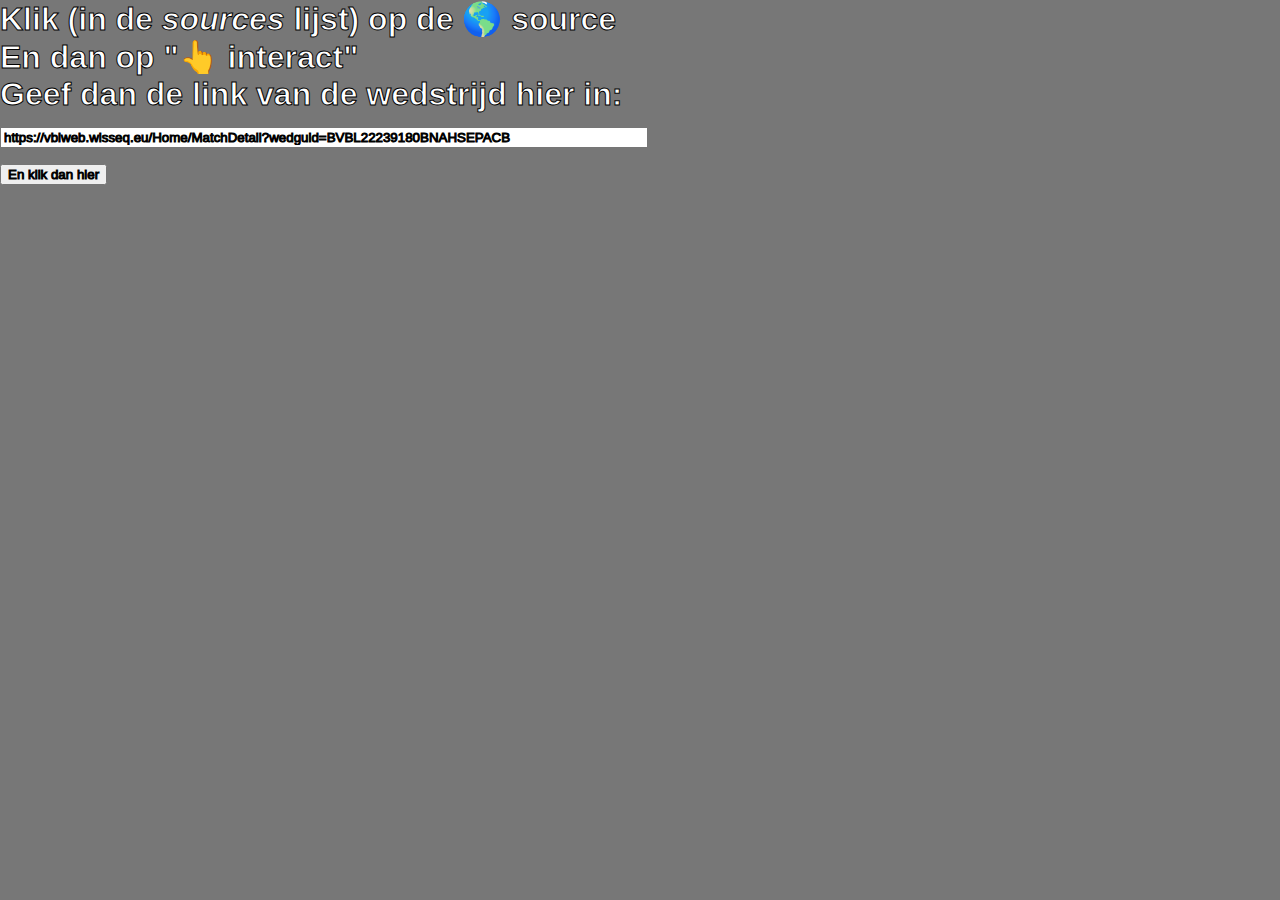
<file: overlay.html>
<!DOCTYPE html>
<html>
<head>
  <meta charset="utf-8">
  <title>Statictest</title>

  <style type="text/css">
    body {
      margin: 0;
      height: 100%;
      width: 100%;
      position: absolute;
      overflow: hidden;

      background: #00000088;
    }
    * {
      font-family: "Helvetica", sans-serif;
    }

    .outlinetext {
      color: white;
      font-weight: bold;
      font-size: 32px;
      -webkit-text-stroke: 1px black;
    }

    #help_text {
      background: black;
      opacity: .8;
      position: absolute;
      text-align: center;
      left: 50%;
      top: 50%;
      transform: translate(-50%, -50%);
    }
    #game_overlay {
      display: grid;
      width: 100%;
      height: 100%;

      grid-template-columns: [left] 5% [paddedleft] 15% [middleleft] auto [middleright] 15% [paddedright] 5% [right];

      grid-template-rows: [top] 5% [paddedtop cornertop] 15% [cornerbottom centertop] 1fr [centerbottom boxtop] auto [boxbottom paddedbottom] 5% [onfieldtop] auto [onfieldbottom bottom];
    }

    #wiztv {
      grid-area: cornertop / middleright / cornerbottom / paddedright;
      place-self: center;

      border-bottom: 5px solid white;
      border-top: 5px solid white;
    }

    #gebeurtenis_box {
      background: white;
      grid-area: ;
    }


    #bottom_box {
      grid-area: boxtop / paddedleft / boxbottom / paddedright;
      place-self: center;

      background: white;
      border-radius: 12px;

      box-shadow: 0 0px 20px 6px;
      /*padding: 0 12px 0;*/
      overflow: hidden;
      display: flex;


      transform: translateY(100%);
      transition-property: transform opacity;
      transition-duration: .5s;
      opacity: 0;
    }

    #bottom_box.visible {
      transform: translateY(0%);
      opacity: 1;
    }


    #bottom_box img {
      height:  60px;
      width: 100px;
      object-fit: cover;
      object-position: 50% 50%;
    }


    #score {
      margin: auto;
    }
    .scorefont {
      font-family: "JetBrains Mono", monospace;
      font-size: 32px;
      text-align: middle;
    }
    .scoretext {
      min-width: 4ch;
      display: inline-block;
    }
    #home_score {
      text-align: right;
    }

    #onfield_bar {
      grid-area: onfieldtop / 1 / onfieldbottom / -1;
      
      display: grid;
      grid-template-rows: auto;
      grid-template-columns: auto 1fr auto 1fr auto 1fr auto 1fr auto 1fr auto;
      column-gap: 1fr;

      background: black;
      color: white;

      font-size: 24px;

      will-change: contents transform;
      transform: translateY(100%);
      transition-property: transform;
      transition-duration: .5s;
    }

    #onfield_bar.visible {
      transform: translateY(0);
    }
    #onfield_bar p {
      place-self:  center;
      margin: 1px;
      padding: 0;
    }

    .hidden, .everythinghidden {
      display: none !important;
    }
  </style>

  <script type="text/javascript">
    async function fetch_poule_games(issguid) {
      const url = `https://vblcb.wisseq.eu/VBLCB_WebService/data/PouleMatchesByGuid?issguid=${issguid}`;

      const json = await (await fetch(
          url, {
            method: "GET",
            headers: []
          })
      ).json();

      return json
    }

    async function fetch_rosters(game_uid) {
      const referrer = `https://vblweb.wisseq.eu/Home/MatchDetail?wedguid=${game_uid}`;

      const json = await (await fetch(
        "https://vblcb.wisseq.eu/VBLCB_WebService/data/DwfDeelByWedGuid",
        {
          "headers": {
            "content-type": "application/json; charset=UTF-8",
          },
          "referrer": referrer,
          "body": `{"AuthHeader":"na","WQVer":"ddc1.0","WedGUID":"${game_uid}","CRUD":"R"}`,
          "method": "PUT",
        }
      )).json();

      return json
    }

    async function fetch_gebeurtenis_data(game_uid) {
      const referrer = `https://vblweb.wisseq.eu/Home/MatchDetail?wedguid=${game_uid}&ID=Uitslag`

      const json = await (await fetch(
        "https://vblcb.wisseq.eu/VBLCB_WebService/data/DwfVgngByWedGuid",
        {
          "headers": {
            "authorization": "na",
            "content-type": "application/json; charset=UTF-8",
          },
          "referrer": referrer,
          "body": `{"AuthHeader":"na","WQVer":"ddc1.0","WedGUID":"${game_uid}","CRUD":"R"}`,
          "method": "PUT",
        })).json();

      return json
    }


    function get_players_on_field(gebdata_array) {
      const on_field = {
        T: new Set(),
        U: new Set()
      }
      
      gebdata_array.filter(g => g.GebStatus === 10)
      .filter(g => g.GebType === 50)
      .forEach(g => {
        if (g.Text === 'in') {
          on_field[g.TofU].add(g.RelGUID);
        } else {
          on_field[g.TofU].delete(g.RelGUID);
        }
      });
      return on_field  
    }

    const show_bar = () => document.getElementById('onfield_bar').classList.add('visible');
    const hide_bar = () => document.getElementById('onfield_bar').classList.remove('visible');

    function strings_for_bar(set, roster) {
      const players = new Array(...set).map(id => roster.find(player => player.RelGUID === id));
      players.sort((a, b) => a.RugNr - b.RugNr);
      return players.map(p => [p.RugNr, p.Naam.split(' ')[0][0] + '.', ...p.Naam.split(' ').slice(1)].join(' ').toUpperCase());
    }


    function set_bar(teamname, names) {
      document.querySelector('#onfield_bar .teamname').innerText = teamname;
      const ps = document.querySelectorAll('#onfield_bar .playername');
      for (var i = 0; i < 5; i++) {
        ps[i].innerText = names[i];
      }
    }

    function handle_new_gebdata(gebdata_array) {
      const last_event = gebdata_array[gebdata_array.length - 1];
      console.log(last_event);

      if (last_event.GebStatus !== 10) {
        return
      }

      if (last_event.GebType === 10) {
        // score
        const split = last_event.Text.split(/\b/);
        document.getElementById('home_score').innerText = split[2];
        document.getElementById('away_score').innerText = split[4];
        // debugger;

      }

      if (last_event.GebType === 30) {
        // fout
      }


      if (last_event.GebType === 50) {
        // wissel

        on_field = get_players_on_field(gebdata_array)
              
        if (on_field.T.size === 5 && on_field.U.size === 5) {
          const home_names = strings_for_bar(on_field.T, rosters.TtDeel);
          const away_names = strings_for_bar(on_field.U, rosters.TuDeel); 

          const t_shown_ms = 5000;
          const t_anim_ms = 1000;
          let t = 0

          console.log('showing...')
          if (document.getElementById('onfield_bar').classList.contains('visible')){
            hide_bar();
            t += t_anim_ms; 
          }
          setTimeout(() => set_bar(game.tTNaam, home_names), t);
          t += t_shown_ms; 
          setTimeout(show_bar, t);
          t += t_shown_ms; 
          setTimeout(hide_bar, t);
          t += t_anim_ms; 
          setTimeout(() => set_bar(game.tUNaam, away_names), t);
          t += t_anim_ms;
          setTimeout(show_bar, t);
          t += t_shown_ms; 
          setTimeout(hide_bar, t);
        }
      }
    }

    function fake_poll_gebdata(wedguid) {
      window.last_length = 0;

      fetch_gebeurtenis_data(wedguid).then(result=> {
        // console.table(result['GebNis'])

        const f = () => { 
          window.last_length += 1;
          if (window.last_length <= result['GebNis'].length){
            subarray = result['GebNis'].slice(0, window.last_length);
            handle_new_gebdata(subarray); 
            if (result['GebNis'][window.last_length].GebType === 10) {
              window.setTimeout(f, 5000);
            } else {
              window.setTimeout(f, 100);
            }
          }
        }

        f();

        // window.setInterval(f, 1000);
      });

    }

    function poll_gebdata(wedguid) {
      window.last_length = 0;

      async function f() {
        const result = await fetch_gebeurtenis_data(wedguid)
        // awaited =  result;
        // console.table(result['GebNis'])
        const gebniss = result['GebNis'];
        if (gebniss.length !== window.last_length) {
          window.last_length = gebniss.length;
          handle_new_gebdata(gebniss);
        }
      }

      window.setInterval(f, 1000)
    }


    window.addEventListener("load", () => {
      const wedguid = (new URL(document.URL)).searchParams.get('game_id');
      if (wedguid) {
        start(wedguid);
      }
    })

    window.addEventListener('keyup', e => {
      if (e.key === '?') {
        // console.log('toggle wat help tekst')
        document.getElementById('help_text').classList.toggle('hidden');
      } else if (e.key === 'r' && e.ctrlKey) {
        window.location.reload();
        start(window.wedguid);
      } else if (e.key === 's') {
        document.getElementById('bottom_box').classList.toggle('visible');
      } else {
        console.log(e);
        return false
      }

      return true;
    })

    async function start(wedguid) {
      console.log(wedguid);
      window.wedguid == wedguid;

      rosters_promise = fetch_rosters(wedguid);
      poule_promise = fetch_poule_games(wedguid.substring(0, wedguid.length - 2))

      rosters = await rosters_promise;
      poule_promise = await poule_promise;

      window.rosters = rosters;
      window.game = poule_promise.find(g => g.guid === wedguid)

      // debugger;
      document.getElementById('home_logo').src = `https://vblapi1.wisseq.eu/vbldataOrgLogo/${game.tTGUID.substring(0, 8)}.jpg`;
      document.getElementById('away_logo').src = `https://vblapi1.wisseq.eu/vbldataOrgLogo/${game.tUGUID.substring(0, 8)}.jpg`;


      document.getElementById('open_interact').classList.add('hidden');
      document.getElementById('game_overlay').classList.remove('hidden');

      fake_poll_gebdata(wedguid);
      // window.rosters = await rowst
      // poll_gebdata(wedguid);
    }

    function game_submit(button) {
      const url = document.getElementById('wedguid').value;
      const wedguid = (new URL(url)).searchParams.get('wedguid');
      start(wedguid);
    }
  </script>
</head>
<body>
  <div id='open_interact' class='outlinetext'>
    Klik (in de <i>sources</i> lijst) op de 🌎 source
    <br>
    En dan op "👆 interact"
    <br>
    Geef dan de link van de wedstrijd hier in:
    <br>
    <input 
      id="wedguid" 
      value="https://vblweb.wisseq.eu/Home/MatchDetail?wedguid=BVBL22239180BNAHSEPACB" 
      style="width: 50%;">
    <br>
    <button onclick="game_submit(this)">En klik dan hier</button>
  </div>
  <div id='test' class='outlinetext hidden'>WIZ Leuven Basket 34</div>

  <div id='help_text' class="outlinetext hidden">
    <p>
      ? = help
      <br>

    </p>
  </div>

  <div id="game_overlay" class="hidden">
    <div id="wiztv" class="outlinetext">WIZTV</div>
    <div id="gebeurtenis_box">
      <div id="punten_gebeurtenis">
        15 Bram Geelen 19 punten
      </div>
      <div id="fouten_gebeurtenis">
        
      </div>
      <div id="streak_gebeurtenis"></div>
    </div>
    <div id="bottom_box" class="visible">
        <span id="home_name"></span>
        <img id="home_logo" class='score_box_logo'>
        <div id="score" >
          <span id="home_score" class='scorefont scoretext'>0</span>
          <span class='scorefont'>-</span>
          <span id="away_score" class='scorefont scoretext'>0</span>
        </div>
        <img id="away_logo" class='score_box_logo'>
        <span id="away_name"></span>
    </div>
    <div id="onfield_bar">
      <p class='teamname'>BBC WIZ BASKET LEUVEN HSE A</p>
      <div></div>
      <p class='playername'>15 B. GEELEN MAAR DAN EEN GIGA LANGE NAAM</p>
      <div></div>
      <p class='playername'>15 B. GEELEN</p>
      <div></div>
      <p class='playername'>15 B. GEELEN</p>
      <div></div>
      <p class='playername'>15 B. GEELEN</p>
      <div></div>
      <p class='playername'>15 B. GEELEN</p>
    </div>
  </div>
</body>
</html>
</file>
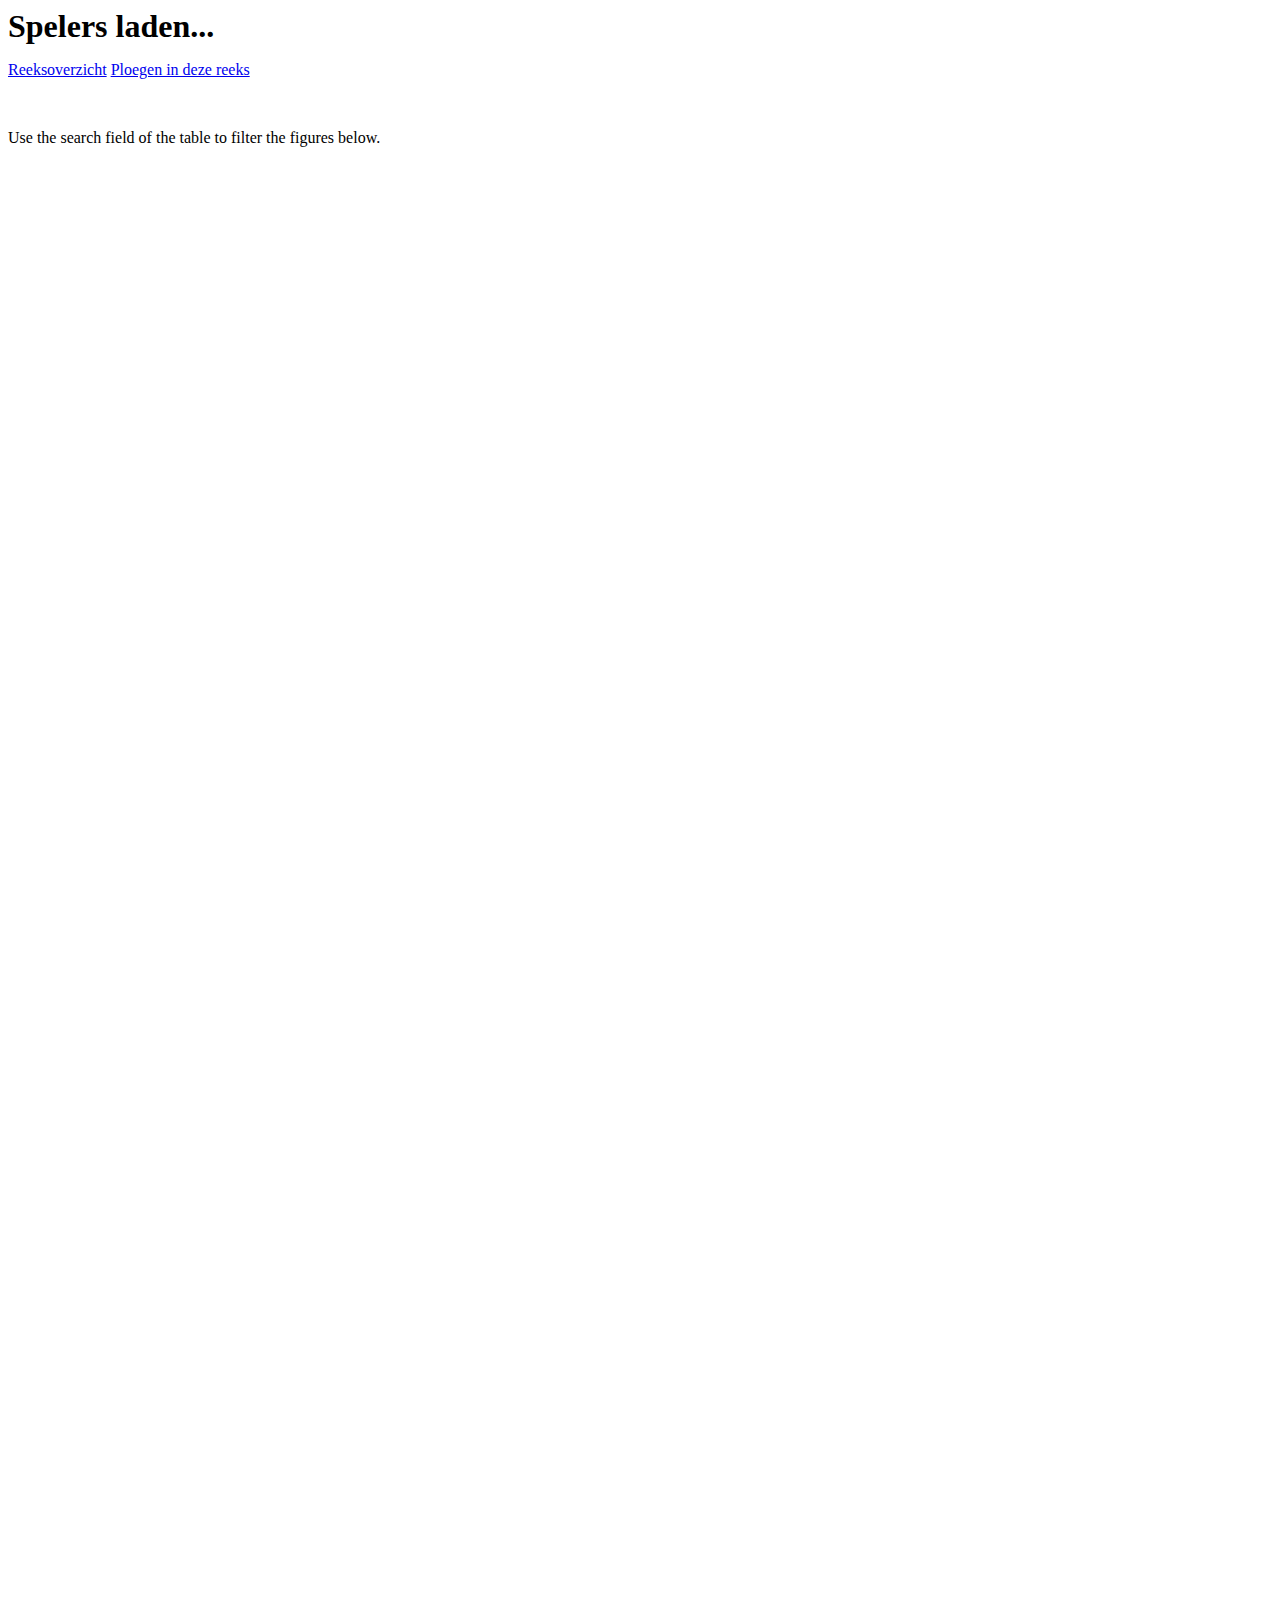
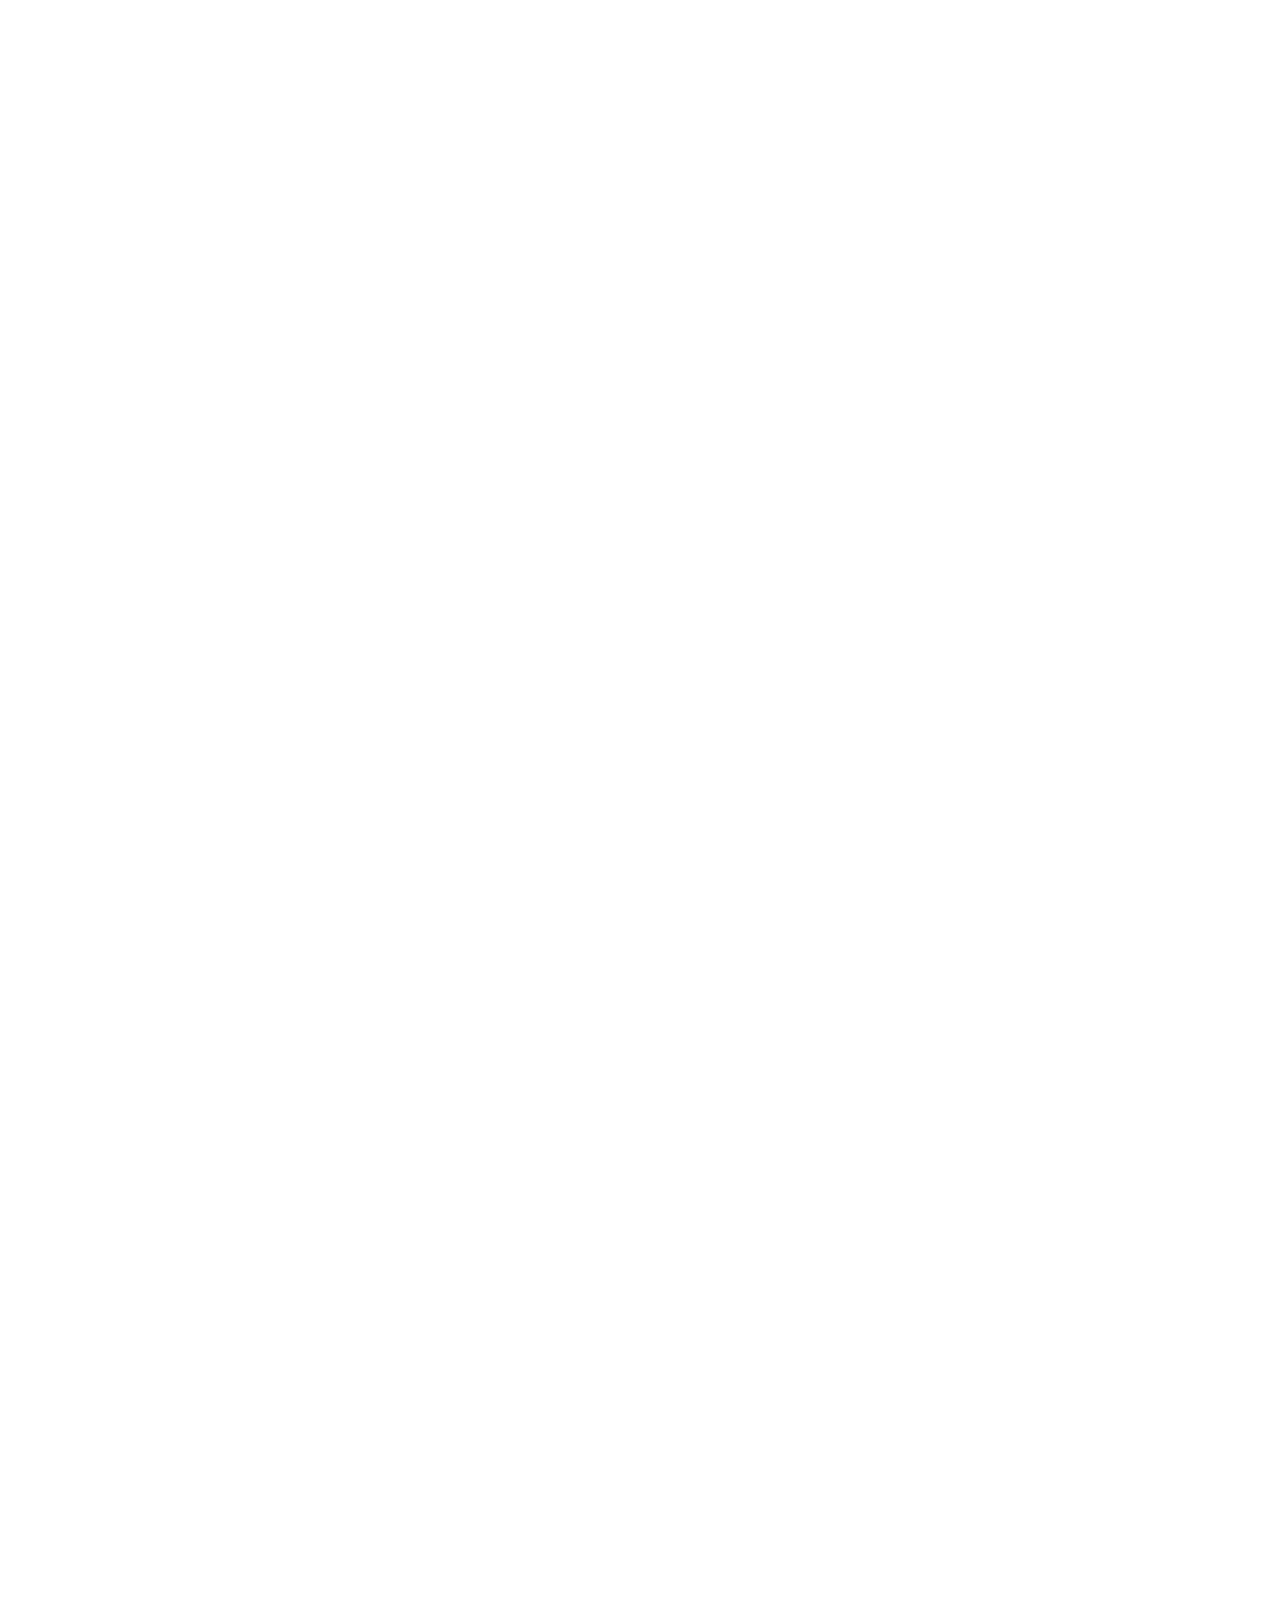
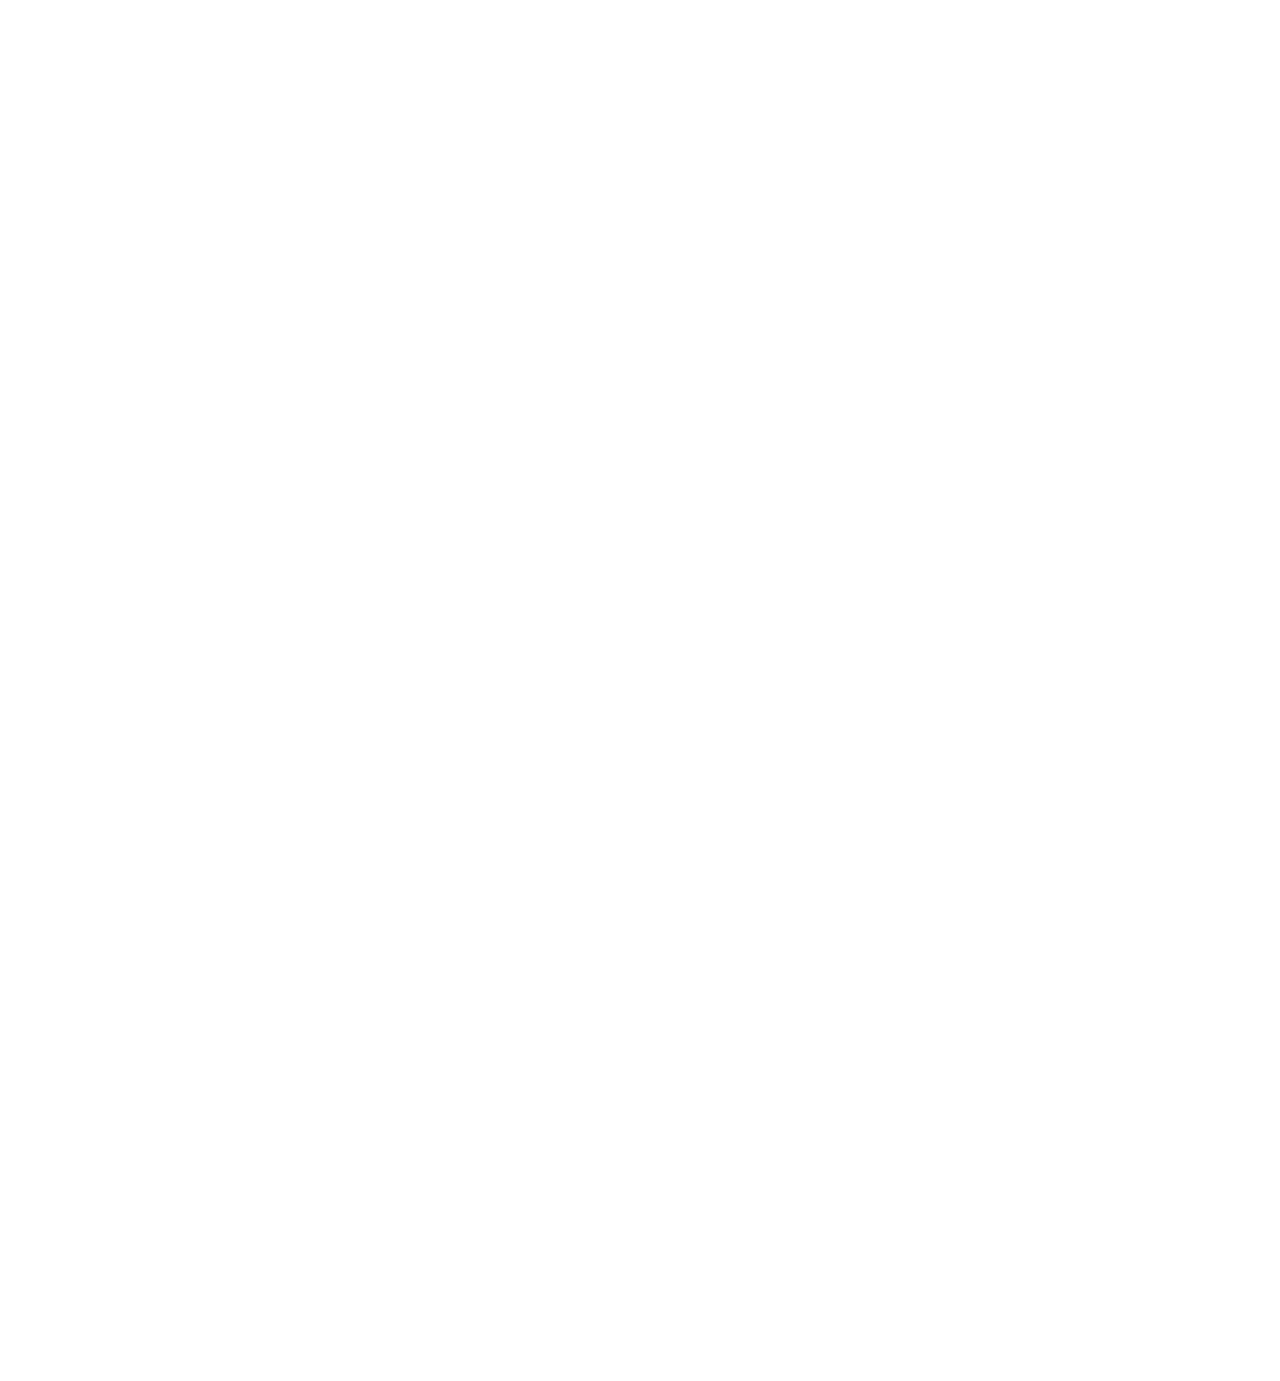
<file: players.html>
<!DOCTYPE html>
<html>
<head>
    <meta charset="utf-8">
    <meta http-equiv='cache-control' content='no-cache'>
    <meta http-equiv='expires' content='0'>
    <meta http-equiv='pragma' content='no-cache'>

    <title>Spelers in reeks</title>

    <script src="libs/dexie.js"></script>
    <script src="libs/plotly-2.9.0.min.js"></script>
    
    <script src="fetching.js?v=3"></script>
    <script src="vis.js?v=4"></script>
    <script src="gebeurtenis_data.js?v=3"></script>
    <script src="itertools.js?v=3"></script>
    <script src="common.js?v=3"></script>


    <script type="text/javascript" src="https://code.jquery.com/jquery-3.6.0.js"></script>
    <link rel="stylesheet" type="text/css" href="https://cdn.datatables.net/1.12.1/css/jquery.dataTables.css">
    <script type="text/javascript" charset="utf8" src="https://cdn.datatables.net/1.12.1/js/jquery.dataTables.js"></script>
    <link rel="stylesheet" type="text/css" href="https://cdn.datatables.net/fixedcolumns/4.2.1/css/fixedColumns.dataTables.min.css">
    <script type="text/javascript" charset="utf8" src="https://cdn.datatables.net/fixedcolumns/4.2.1/js/dataTables.fixedColumns.min.js"></script>
    <link rel="stylesheet" type="text/css" href="https://cdn.datatables.net/fixedheader/3.3.1/css/fixedHeader.dataTables.min.css">
    <script type="text/javascript" charset="utf8" src="https://cdn.datatables.net/fixedheader/3.3.1/js/dataTables.fixedHeader.min.js"></script>

    <style>
        g.textpoint text {
            font-weight: bold;
        }
        body.loading #js {
            display: none;
        }
        body > #loading_msg {
            display: none;
        }
        body.loading > #loading_msg {
            display: initial;
        }
        .figure {
            height: 98vmin;
            width: 98vmin;
        }
        .teamid {
            font-size: small;
            font-family: monospace;
        }
    </style>
</head>
<body>
    <h1 id="js">Javascript staat uit!</h1>

    <h1 id="loading_msg">Spelers laden...</h1>
    <p>
        <a id="poule_link">Reeksoverzicht</a>
        <a id="poule_teams_link">Ploegen in deze reeks</a>
    </p>
    <script type="text/javascript">
        document.getElementById('poule_link').href = 'poule.html' + window.location.search;
        document.getElementById('poule_teams_link').href = 'poule_teams.html' + window.location.search;
    </script>

    <table id="players_table" class="compact"></table>

    <br>
    <p>Use the search field of the table to filter the figures below.</p>

    <div id="offense_defense_plot" class="figure" ></div>
    <div id="offense_defense_difference_plot" class="figure" ></div>
    <div id="netto_improvement_plot" class="figure" ></div>
    <div id="shooting_plot" class="figure" ></div>
    <div id="usage_plot" class="figure" ></div>

    <script type="text/javascript">
        function td(contents, classes) {
            return `<td class="${classes}">${contents}</td>`
        }

        const a = (href, contents) => `<a href='${href}'>${contents}</a>`;

        function make_players_table(previous_games, rosters, gebeurtenis_data) {
            const all_players_with_duplicates = rosters
                .flatMap(r => [...r['TuDeel'], ...r['TtDeel']])
                .filter(p => p['Functie'] == 'S');

            const relguid_to_player = Object.fromEntries(all_players_with_duplicates.map(p => [p.RelGUID, p]));
            const relguid_to_teamnaam = Object.fromEntries(rosters.flatMap(
                (r, i) => [
                    ...r['TtDeel'].map(p => [p['RelGUID'], previous_games[i]['tTNaam']]),
                    ...r['TuDeel'].map(p => [p['RelGUID'], previous_games[i]['tUNaam']]),
                ]));
            const relguid_to_teamid = Object.fromEntries(rosters.flatMap(
                (r, i) => [
                    ...r['TtDeel'].map(p => [p['RelGUID'], previous_games[i]['tTGUID']]),
                    ...r['TuDeel'].map(p => [p['RelGUID'], previous_games[i]['tUGUID']]),
                ]));
            const all_gebeurtenissen = gebeurtenis_data.flatMap(g => g['GebNis']).filter(g => g['GebStatus'] === 10);

            const on_court_plus = Object.fromEntries(all_players_with_duplicates.map(p => [p.RelGUID, 0]));
            const on_court_minus = Object.fromEntries(all_players_with_duplicates.map(p => [p.RelGUID, 0]));
            const on_bench_plus = Object.fromEntries(all_players_with_duplicates.map(p => [p.RelGUID, 0]));
            const on_bench_minus = Object.fromEntries(all_players_with_duplicates.map(p => [p.RelGUID, 0]));

            const relguid_to_roster_entries = groupBy(all_players_with_duplicates, p => p.RelGUID);
            const relguid_to_most_common_number = Object.fromEntries(
                Object.entries(relguid_to_roster_entries).map(
                    ([relguid, entries]) => [relguid, most_common_value(entries.map(p => p.RugNr))])
                );

            const relguid_to_n_starts = Object.fromEntries(all_players_with_duplicates.map(p => [p.RelGUID, 0]));


            previous_games.forEach((game, i) => {
                const roster = rosters[i];
                const game_gebeurtenissen = gebeurtenis_data[i].GebNis;

                // count 5 starters
                const in_wissels = game_gebeurtenissen.filter(geb => geb.GebStatus === 10 && geb.GebType === 50 && geb.Text === 'in');
                const home_starters = in_wissels.filter(geb => geb.TofU === 'T').slice(0, 5).map(geb => geb.RelGUID);
                const away_starters = in_wissels.filter(geb => geb.TofU === 'U').slice(0, 5).map(geb => geb.RelGUID);
                home_starters.forEach(relguid => relguid_to_n_starts[relguid] += 1);
                away_starters.forEach(relguid => relguid_to_n_starts[relguid] += 1);

                const players_on_field = {T: [], U: []};
                const players_on_bench = {
                    T: roster.TtDeel.filter(player => player['Functie'] === 'S').map(player => player.RelGUID), 
                    U: roster.TuDeel.filter(player => player['Functie'] === 'S').map(player => player.RelGUID)
                };

                game_gebeurtenissen.forEach(geb => {
                    if (geb.GebStatus !== 10) {
                        return;
                    }
                    const tofu = geb.TofU;
                    const opp = tofu === 'T' ? 'U' : 'T';

                    if (geb['GebType'] === 50) {
                        // wissel
                        if (geb['Text'] === 'in') {
                            players_on_field[tofu].push(geb['RelGUID']);
                            players_on_bench[tofu] = players_on_bench[tofu].filter(v => v !== geb['RelGUID']);
                        } else if (geb['Text'] === 'uit') {
                            players_on_bench[tofu].push(geb['RelGUID']);
                            players_on_field[tofu] = players_on_field[tofu].filter(v => v !== geb['RelGUID']);
                        }
                    } else if (geb['GebType'] === 10) {
                        // score
                        const score = Number(geb['Text'].split(' ')[0]);
                        players_on_field[tofu].forEach(relguid => on_court_plus[relguid] += score);
                        players_on_bench[tofu].forEach(relguid => on_bench_plus[relguid] += score);
                        players_on_field[opp].forEach(relguid => on_court_minus[relguid] += score);
                        players_on_bench[opp].forEach(relguid => on_bench_minus[relguid] += score);
                    }
                });

            });

            const make_top_row = () => {
                const cells = [
                    "Naam",
                    "Nr",
                    // "Relguid",
                    "Birthdate",
                    "Team",
                    "Games",
                    "Starts",
                    "Minutes",
                    "Minutes per game",
                    "Points",
                    "Points per game",
                    "Points per 40'",
                    "High score",
                    "Threes",
                    "Threes per game",
                    "FTs",
                    "FTs per game",
                    "Fouls",
                    "Fouls per game",
                    "Non personal fouls",
                    "Plus",
                    "Minus",
                    "Plus minus",
                    "Plus per 40'",
                    "Minus per 40'",
                    "Plus minus per 40'",
                    "Team plus when benched",
                    "Team minus when benched",
                    "Team plus minus when benched",
                    "Team minutes when benched",
                    "Team plus per 40' when benched",
                    "Team minus per 40' when benched",
                    "Team plus minus per 40' when benched",
                    "Improvement in offense per 40' (on-off)",
                    "Improvement in defense per 40' (on-off)",
                    "Improvement in +/- per 40' (on-off)",
                    "Team ID",
                ].map(s => `<th>${s}</th>`).join('');

                return `<thead><tr>${cells}</tr></thead>`;
            }

            const data_for_player = (player) => {
                const relguid = player['RelGUID'];

                const player_games_indices = rosters.flatMap((roster, i) => 
                    [...roster.TtDeel, ...roster.TuDeel]
                    .filter(p => p['Functie'] == 'S')
                    .map(player => player['RelGUID'])
                    .includes(relguid) ? [i] : []
                );
                const player_previous_games = player_games_indices.map(i => previous_games[i]);
                const player_games_rosters = player_games_indices.map(i => rosters[i]);
                const player_games_gebeurtenis_data = player_games_indices.map(i => gebeurtenis_data[i]);

                const player_games_all_gebeurtenissen = player_games_gebeurtenis_data
                    .flatMap(g => g['GebNis'])
                    .filter(g => g['GebStatus'] === 10);

                const player_gebeurtenissen = player_games_all_gebeurtenissen.filter(g => g['RelGUID'] === relguid);
                const player_scores = player_gebeurtenissen.filter(g => g['GebType'] === 10);
                const player_fouten = player_gebeurtenissen.filter(g => g['GebType'] === 30);

                const gd = player.GebDat || "";
                const birthdate = `${gd.substr(6, 4)}-${gd.substr(3, 2)}-${gd.substr(0, 2)}`
                const n_games = player_previous_games.length;
                const minutes = gebeurtenis_data.map(gd => minutes_for_player(gd, relguid)).reduce((a, b) => a+b, 0);
                const minutes_per_game = minutes / n_games;

                const points = player_scores.map(g => Number(g.Text.split(' ')[0])).reduce((a, b) => a+b, 0);
                const points_per_game = points / n_games;
                const points_per_40 = points / minutes * 40 || 0.0;
                const high_score = Math.max(...
                    gebeurtenis_data.map(match_geb => match_geb.GebNis
                        .filter(g=> g['GebStatus'] === 10 && g['RelGUID'] === relguid && g['GebType'] === 10)
                        .map(g => Number(g.Text.split(' ')[0]))
                        .reduce((a, b) => a+b, 0)
                    )
                );

                const n_threes = player_scores.filter(g => g.Text[0] === "3").length;
                const n_threes_per_game = n_threes / n_games;
                const n_fts = player_scores.filter(g => g.Text[0] === "1").length;
                const n_fts_per_game = n_fts / n_games;

                const n_fouls = player_fouten.length;
                const n_fouls_per_game = n_fouls / n_games;
                const n_non_personal_fouls = player_fouten.filter(g => g.Text[0] !== 'P').length;

                const plus = on_court_plus[relguid];
                const minus = on_court_minus[relguid];
                const plus_minus = on_court_plus[relguid] - on_court_minus[relguid];

                const plus_per_40 = 40 * (plus / minutes || 0.0);
                const minus_per_40 = 40 * (minus / minutes || 0.0);
                const plus_minus_per_40 = 40 * (plus_minus / minutes || 0.0);

                const benched_plus = on_bench_plus[relguid];
                const benched_minus = on_bench_minus[relguid];
                const benched_plus_minus = on_bench_plus[relguid] - on_bench_minus[relguid];

                const benched_minutes = 40 * n_games - minutes;
                const benched_plus_per_40 = 40 * (benched_plus / benched_minutes || 0.0);
                const benched_minus_per_40 = 40 * (benched_minus / benched_minutes || 0.0);
                const benched_plus_minus_per_40 = 40 * (benched_plus_minus / benched_minutes || 0.0);

                const offensive_improvement = plus_per_40 - benched_plus_per_40;
                const defensive_improvement = -(minus_per_40 - benched_minus_per_40);
                const netto_improvement = plus_minus_per_40 - benched_plus_minus_per_40;

                const data = {
                    "Nr": relguid_to_most_common_number[relguid], // todo: most common number
                    "relguid": relguid,
                    "birthdate": birthdate,
                    "player": player['Naam'],
                    "team_relguid": relguid_to_teamid[relguid],
                    "teamnaam": relguid_to_teamnaam[relguid],
                    "n_games": n_games,
                    "n_starts": relguid_to_n_starts[relguid],
                    "minutes": minutes,
                    "minutes_per_game": minutes_per_game,
                    "points": points,
                    "points_per_game": points_per_game,
                    "points_per_40": points_per_40,
                    "high_score": high_score,
                    "n_threes": n_threes,
                    "n_threes_per_game": n_threes_per_game,
                    "n_fts": n_fts,
                    "n_fts_per_game": n_fts_per_game,
                    "n_fouls": n_fouls,
                    "n_fouls_per_game": n_fouls_per_game,
                    "n_non_personal_fouls": n_non_personal_fouls,
                    "plus": plus,
                    "minus": minus,
                    "plus_minus": plus_minus,
                    "plus_per_40": plus_per_40,
                    "minus_per_40": minus_per_40,
                    "plus_minus_per_40": plus_minus_per_40,
                    "benched_plus": benched_plus,
                    "benched_minus": benched_minus,
                    "benched_plus_minus": benched_plus_minus,
                    "benched_minutes": benched_minutes,
                    "benched_plus_per_40": benched_plus_per_40,
                    "benched_minus_per_40": benched_minus_per_40,
                    "benched_plus_minus_per_40": benched_plus_minus_per_40,
                    "offensive_improvement": offensive_improvement,
                    "defensive_improvement": defensive_improvement,
                    "netto_improvement": netto_improvement,
               };

               return data;
            }

            const row_from_data = (data) => {
                const teamname = shorten_teamname(data.teamnaam).replaceAll(' ', '&nbsp;')
                const cells = [
                    td(data.player.replaceAll(' ', '&nbsp;')),
                    td(data.Nr, 'right'),
                    // data.relguid,
                    td(data.birthdate),
                    td(a(`team.html?team=${data.team_relguid}`, teamname)),
                    td(data.n_games, 'right'),
                    td(data.n_starts, 'right'),
                    td(data.minutes.toFixed(1), 'right'),
                    td(data.minutes_per_game.toFixed(1), 'right'),
                    td(data.points, 'right'),
                    td(data.points_per_game.toFixed(1), 'right'),
                    td(data.points_per_40.toFixed(1), 'right'),
                    td(data.high_score, 'right'),
                    td(data.n_threes, 'right'),
                    td(data.n_threes_per_game.toFixed(1), 'right'),
                    td(data.n_fts, 'right'),
                    td(data.n_fts_per_game.toFixed(1), 'right'),
                    td(data.n_fouls, 'right'),
                    td(data.n_fouls_per_game.toFixed(1), 'right'),
                    td(data.n_non_personal_fouls, 'right'),
                    td(data.plus, 'right'),
                    td(data.minus, 'right'),
                    td(data.plus_minus, 'right'),
                    td(data.plus_per_40.toFixed(1), 'right'),
                    td(data.minus_per_40.toFixed(1), 'right'),
                    td(data.plus_minus_per_40.toFixed(1), 'right'),
                    td(data.benched_plus, 'right'),
                    td(data.benched_minus, 'right'),
                    td(data.benched_plus_minus, 'right'),
                    td(data.benched_minutes.toFixed(1), 'right'),
                    td(data.benched_plus_per_40.toFixed(1), 'right'),
                    td(data.benched_minus_per_40.toFixed(1), 'right'),
                    td(data.benched_plus_minus_per_40.toFixed(1), 'right'),
                    td(data.offensive_improvement.toFixed(2), 'right'),
                    td(data.defensive_improvement.toFixed(2), 'right'),
                    td(data.netto_improvement.toFixed(2), 'right'),
                    td(encodeURIComponent(data.team_relguid), 'teamid'),
               ];

                const joined_string = [
                    '<tr>', 
                    ...cells,
                    '</tr>'
                ].join('');

                return joined_string;

            }

            const datas = Object.values(relguid_to_player).filter(x => !x.RelGUID.startsWith('NA')).map(data_for_player);
            const rows = [
                make_top_row(),
                ...datas.map(row_from_data),
            ];

            document.getElementById('players_table').innerHTML = rows.join('');

            window.player_table = new DataTable("#players_table", {
                paging: false,
                fixedHeader: true,
                scrollX: true,
                fixedColumns: true,
            });

            return datas;
        }
        
        function hover_text_for_player(player, more_lines) {
            return [
                `${player.Nr} ${player.player}`, 
                shorten_teamname_more(player.teamnaam),
                `${player.minutes.toFixed(1)}' in ${player.n_games} games (${player.minutes_per_game.toFixed(1)}mpg)`,
                ...more_lines ? more_lines : [],
            ].join('<br>');
        }

        function marker_size_for_player(player) {
            return 5 * Math.sqrt(player.minutes)
        }

        function fix_marker_sizes(traces) {
            const total = traces.flatMap(trace => trace.marker.size).reduce(sum, 0);
            const n = traces.filter(trace=>trace.opacity > 0.1).length + 1;
            const meansize = total / n;
            // console.log(total, n, meansize)
            // debugger;
            traces.forEach(trace => trace.marker.size = trace.marker.size.map(s => s * 5000 / total));
        }

        function make_offense_defense_plot(selected_player_datas) {
            const selected_relguids = new Set(selected_player_datas.map(p => p.relguid));

            const trace_for_player = (player) => ({
                x: player.minutes ? [/* player.benched_plus_per_40 , */ player.plus_per_40] : [],
                y: player.minutes ? [/* player.benched_minus_per_40, */ player.minus_per_40] : [],
                type: 'scatter',
                text: hover_text_for_player(player, [
                    `${shorten_teamname_more(player.teamnaam)} scored ${player.plus_per_40.toFixed(1)} points per 40' when ${player.player.split(/\b/)[0]} was playing`,
                    `${shorten_teamname_more(player.teamnaam)} conceded ${player.minus_per_40.toFixed(1)} points per 40' when ${player.player.split(/\b/)[0]} was playing`,
                ]),
                marker: {
                    symbol: [
                        // "none", 
                        'circle'
                    ],
                    size: [
                        // 0, 
                        marker_size_for_player(player)
                    ],
                    color: team_guid_to_colour[player.team_relguid],
                    opacity: selected_relguids.has(player.relguid) ? 1 : 0.1,
                },
                line: {
                    width: player.minutes ? 1 : 0,
                    color: team_guid_to_colour[player.team_relguid],
                    opacity: selected_relguids.has(player.relguid) ? 1 : 0.1,
                },
                opacity: selected_relguids.has(player.relguid) ? 1 : 0.1,
                hoverinfo: selected_relguids.has(player.relguid) ? 'text' : 'none',
            });

            const traces = player_datas.map(trace_for_player);
            fix_marker_sizes(traces);
            if (filtered_data_is_of_one_team(selected_player_datas)){
                traces.push(...initials_on_data(selected_player_datas, trace_for_player));
            }

            const layout = {
                title: "Plus &amp; minus per 40 minutes",
                xaxis: {
                    title: "Plus per 40 minutes played",
                },
                yaxis: {
                    title: "Minus per 40 minutes played",
                    scaleanchor: "x", 
                    autorange: 'reversed',
                },
                annotations: corner_annotations,
                // dragmode: "pan",
                showlegend: false,
            }
            window.offense_defense_plot = Plotly.newPlot('offense_defense_plot', traces, layout, {scrollZoom: true});
        }

        function make_netto_improvement_plot(selected_player_datas) {
            const selected_relguids = new Set(selected_player_datas.map(p => p.relguid));

            const trace_for_player = (player) => ({
                x: player.minutes ? [player.plus_minus_per_40] : [],
                y: player.minutes ? [player.benched_plus_minus_per_40] : [],
                type: 'scatter',
                text: hover_text_for_player(player, [
                    `${shorten_teamname_more(player.teamnaam)} is ${plus_sign(player.plus_minus)}${player.plus_minus} in the ${(player.minutes || 0.0).toFixed(1)}' when ${player.player.split(/\b/)[0]} was playing`,
                    `${shorten_teamname_more(player.teamnaam)} is ${plus_sign(player.benched_plus_minus)}${player.benched_plus_minus} in the ${(player.benched_minutes || 0.0).toFixed(1)}' when ${player.player.split(/\b/)[0]} was benched`,
                ]),
                marker: {
                    symbol: ["none", 'circle'],
                    size: [marker_size_for_player(player)],
                    color: team_guid_to_colour[player.team_relguid],
                    opacity: selected_relguids.has(player.relguid) ? 1 : 0.1,
                },
                line: {
                    width: player.minutes ? 1 : 0,
                },
                hoverinfo: selected_relguids.has(player.relguid) ? 'text' : 'none',
            });
            
            const traces = player_datas.map(trace_for_player);
            fix_marker_sizes(traces);

            if (filtered_data_is_of_one_team(selected_player_datas)){
                traces.push(...initials_on_data(selected_player_datas, trace_for_player));
            }

            const annotations = [
                {
                    ..._left_annotation,
                    ..._top_annotation,
                    text: '(Players rostered in losses)',
                }, {
                    ..._hmid_annotation,
                    ..._top_annotation,
                    text: '(Teammates are worse than opponents)',
                }, {
                    ..._right_annotation,
                    ..._top_annotation,
                    text: '(Team plays better with them on court)',
                }, {
                    ..._left_annotation,
                    ..._vmid_annotation,
                    textangle: -90,
                    text: '(Players worse than their opponents)',
                }, {
                    ..._right_annotation,
                    ..._vmid_annotation,
                    textangle: -90,
                    text: '(Players better than their opponents)',
                }, {
                    ..._left_annotation,
                    ..._bottom_annotation,
                    text: '(Team plays better with them benched)',
                }, {
                    ..._hmid_annotation,
                    ..._bottom_annotation,
                    text: '(Teammates are better than opponents)',
                }, {
                    ..._right_annotation,
                    ..._bottom_annotation,
                    text: '(Players rostered in wins)',
                }
            ].map(x => ({..._absolute_annotation, ...x}));

            const layout = {
                title: "Difference in +/- per 40' between when player is benched and when playing",
                xaxis: {
                    title: "+/- per 40 minutes on court",
                },
                yaxis: {
                    title: "Team +/- per 40 minutes when benched",
                    scaleanchor: "x", 
                    autorange: 'reversed',
                },
                annotations: annotations,
                // dragmode: "pan",
                showlegend: false,
            }
            window.netto_improvement_plot = Plotly.newPlot('netto_improvement_plot', traces, layout, {scrollZoom: true});
        }

        function make_usage_plot(selected_player_datas) {
            const selected_relguids = new Set(selected_player_datas.map(p => p.relguid));

            const trace_for_player = (player) => ({
                x: [player.plus_per_40],
                y: [player.points_per_40],
                type: 'scatter',
                text: hover_text_for_player(player, [
                    `${player.player.split(/\b/)[0]} scored ${player.points} points in ${player.minutes.toFixed(1)} minutes (= ${player.points_per_40.toFixed(1)} / 40')`,
                    `${shorten_teamname_more(player.teamnaam)} scored ${player.plus} points when ${player.player.split(/\b/)[0]} was playing`,
                    `${player.player.split(/\b/)[0]} scored ${(player.points_per_40 / player.plus_per_40 * 100).toFixed(1)}% of ${shorten_teamname_more(player.teamnaam)}'s points when playing`,
                ]),
                marker: {
                    symbol: 'circle',
                    size: [marker_size_for_player(player)],
                    color: team_guid_to_colour[player.team_relguid],
                    opacity: selected_relguids.has(player.relguid) ? 1 : 0.1,
                },
                line: {
                    width: player.minutes ? 1 : 0,
                },
                hoverinfo: selected_relguids.has(player.relguid) ? 'text' : 'none',
            });
            const player_dots = player_datas.map(trace_for_player);
            fix_marker_sizes(player_dots);

            const max_x = Math.max(...player_dots.map(t => t.x[0])) * 1.1;
            const max_y = Math.max(...player_dots.map(t => t.y[0])) * 1.1;

            const diagonals = (
                Array(10)
                .fill()
                .map((_, i) => i * 10 + 10)
                .map(pct => ({
                    x: [0, Math.min(max_x, max_y / pct * 100)],
                    y: [0, Math.min(max_y, max_x * pct / 100)],
                    text: ['', pct < 50 || pct % 20 === 0 ? `${pct}%` : ''],
                    textposition: 'top',
                    mode: 'lines+text',
                    line: {
                        color: 'lightgrey',
                        width: 1,
                        dash: "dash",
                    },
                    hoverinfo: 'none',
                    textfont: {
                        color: 'black',
                    },
                    class: 'diagonals',
                }))
            );

            const traces = [...diagonals, ...player_dots,];

            if (filtered_data_is_of_one_team(selected_player_datas)){
                traces.push(...initials_on_data(selected_player_datas, trace_for_player));
            }

            const layout = {
                title: "Scoring sources: points stake when on court",
                xaxis: {
                    title: "Plus per 40 minutes",
                },
                yaxis: {
                    title: "Points per 40 minutes",
                },
                annotations: [{
                    x: max_y / (0.5),
                    y: max_y,
                    xref: 'x',
                    yref: 'y',
                    text: 'Players who score 50% of the team\'s points when they are playing',
                    showarrow: true,
                    align: 'center',
                    arrowhead: 2,
                    arrowsize: 1,
                    arrowwidth: 2,
                    arrowcolor: 'black',
                    ax: 20,
                    ay: -30,
                    bgcolor: 'white',
                }],
                // dragmode: "pan",
                showlegend: false,
            }
            window.netto_improvement_plot = Plotly.newPlot('usage_plot', traces, layout, {scrollZoom: true});
        }

        function filtered_data_is_of_one_team(player_datas) {
            for (var i = 1; i < player_datas.length; i++) {
                if (player_datas[i].team_relguid !== player_datas[i-1].team_relguid) {
                    return false;
                }
            }
            return true;
        }

        function initials_on_data(selected_player_datas, trace_function) {
            const selected_player_traces = selected_player_datas.map(trace_function);
            return selected_player_datas.map((player, i) => ({
                x: selected_player_traces[i].x,
                y: selected_player_traces[i].y,
                mode: 'text',
                text: player.player.split(/\s/).map(part => part[0]).join(''), // player.Nr,
                hoverinfo: 'none',

                textfont: {
                    color: 'black',//'white',
                },
            }));
        }

        function make_offense_defense_difference_plot(selected_player_datas) {
            const selected_relguids = new Set(selected_player_datas.map(p => p.relguid));
            const trace_for_player = (player) => ({
                x: [player.offensive_improvement],
                y: [player.defensive_improvement],
                type: 'scatter',
                text: hover_text_for_player(player, [
                    '',
                    `${shorten_teamname_more(player.teamnaam)} scored ${player.plus_per_40.toFixed(1)} points per 40' when ${player.player.split(/\b/)[0]} was playing (${player.plus} points in ${player.minutes.toFixed(1)}')`,
                    `${shorten_teamname_more(player.teamnaam)} scored ${player.benched_plus_per_40.toFixed(1)} points per 40' when ${player.player.split(/\b/)[0]} is benched (${player.benched_plus} points in ${player.benched_minutes.toFixed(1)}')`,
                    `${shorten_teamname_more(player.teamnaam)} scored ${Math.abs(player.offensive_improvement.toFixed(1))} points per 40' <i>${player.offensive_improvement > 0 ? "more" : "less"}</i> when ${player.player.split(/\b/)[0]} was playing`,
                    '',
                    `${shorten_teamname_more(player.teamnaam)} conceded ${player.minus_per_40.toFixed(1)} points per 40' when ${player.player.split(/\b/)[0]} was playing (${player.minus} points in ${player.minutes.toFixed(1)}')`,
                    `${shorten_teamname_more(player.teamnaam)} conceded ${player.benched_minus_per_40.toFixed(1)} points per 40' when ${player.player.split(/\b/)[0]} is benched (${player.benched_minus} points in ${player.benched_minutes.toFixed(1)}')`,
                    `${shorten_teamname_more(player.teamnaam)} conceded ${Math.abs(player.defensive_improvement.toFixed(1))} points per 40' <i>${player.defensive_improvement < 0 ? "more" : "less"}</i> when ${player.player.split(/\b/)[0]} was playing`,
                ]),
                marker: {
                    symbol: ["none", 'circle'],
                    size: [marker_size_for_player(player)],
                    color: team_guid_to_colour[player.team_relguid],
                    opacity: selected_relguids.has(player.relguid) ? 1 : 0.1,
                },
                line: {
                    width: player.minutes ? 1 : 0,
                },
                hoverinfo: selected_relguids.has(player.relguid) ? 'text' : 'none',
            });
            const traces = player_datas.map(trace_for_player);
            fix_marker_sizes(traces);

            if (filtered_data_is_of_one_team(selected_player_datas)){
                traces.push(...initials_on_data(selected_player_datas, trace_for_player));
            }
            
            const annotations = [
                {
                    ..._left_annotation,
                    ..._top_annotation,
                    text: '(Nobody scored when they play)',
                }, {
                    ..._hmid_annotation,
                    ..._top_annotation,
                    text: '(Team conceded less when they play)',
                }, {
                    ..._right_annotation,
                    ..._top_annotation,
                    text: '(Team plays better with them on court)',
                }, {
                    ..._left_annotation,
                    ..._vmid_annotation,
                    textangle: -90,
                    text: '(Team scored less when they play)',
                }, {
                    ..._right_annotation,
                    ..._vmid_annotation,
                    textangle: -90,
                    text: '(Team scored more when they play)',
                }, {
                    ..._left_annotation,
                    ..._bottom_annotation,
                    text: '(Team plays better with them benched)',
                }, {
                    ..._hmid_annotation,
                    ..._bottom_annotation,
                    text: '(Team conceded more when they play)',
                }, {
                    ..._right_annotation,
                    ..._bottom_annotation,
                    text: '(Both teams score when they play)',
                }
            ].map(x => ({..._absolute_annotation, ...x}));


            const layout = {
                title: "Improvement in <i>plus per 40'</i> and <i>minus per 40'</i> of team when player was playing vs. benched",
                xaxis: {
                    title: "Improvement in <i>plus per 40'</i> of team when player was playing vs. benched (\"Offensive improvement\")",
                },
                yaxis: {
                    title: "Improvement in <i>minus per 40'</i> of team when player was playing vs. benched (\"Defensive improvement\")",
                    scaleanchor: "x", 
                    // autorange: 'reversed',
                },
                annotations: annotations,
                // dragmode: "pan",
                showlegend: false,
            }
            window.netto_improvement_plot = Plotly.newPlot('offense_defense_difference_plot', traces, layout, {scrollZoom: true});
        }

        function make_shooting_plot(selected_player_datas) {
            const selected_relguids = new Set(selected_player_datas.map(p => p.relguid));

            const trace_for_player = (player) => ({
                x: player.minutes ? [(player.points_per_game - (player.n_threes_per_game * 3) - player.n_fts_per_game) / 2] : [],
                y: player.minutes ? [player.n_threes_per_game] : [],
                type: 'scatter',
                text: hover_text_for_player(
                    player, [
                        `${player.n_fts_per_game.toFixed(1)} fts pg`,
                        `${((player.points_per_game - player.n_threes_per_game * 3 - player.n_fts_per_game) / 2).toFixed(1)} twos pg`,
                        `${player.n_threes_per_game.toFixed(1)} threes pg`,
                        `${player.points_per_game.toFixed(1)} ppg`
                    ]
                ),
                marker: {
                    symbol: 'circle',
                    size: [marker_size_for_player(player)],
                    color: team_guid_to_colour[player.team_relguid],
                    opacity: selected_relguids.has(player.relguid) ? 1 : 0.1,
                },
                line: {
                    width: player.minutes ? 1 : 0,
                },
                hoverinfo: selected_relguids.has(player.relguid) ? 'text' : 'none',
            });
            
            const traces = player_datas.map(trace_for_player);
            fix_marker_sizes(traces);

            if (filtered_data_is_of_one_team(selected_player_datas)){
                traces.push(...initials_on_data(selected_player_datas, trace_for_player));
            }

            const annotations = [
                {
                    ..._left_annotation,
                    ..._top_annotation,
                    text: '(Only score three-pointers)',
                }, {
                    ..._hmid_annotation,
                    ..._top_annotation,
                    text: '(Score many three-pointers)',
                }, {
                    ..._right_annotation,
                    ..._top_annotation,
                    text: '(Universal scorers)',
                }, {
                    ..._left_annotation,
                    ..._vmid_annotation,
                    textangle: -90,
                    text: '(Never score two-pointers)',
                }, {
                    ..._right_annotation,
                    ..._vmid_annotation,
                    textangle: -90,
                    text: '(Score many two-pointers)',
                }, {
                    ..._left_annotation,
                    ..._bottom_annotation,
                    text: '(Never score)',
                }, {
                    ..._hmid_annotation,
                    ..._bottom_annotation,
                    text: '(Never score three-pointers)',
                }, {
                    ..._right_annotation,
                    ..._bottom_annotation,
                    text: '(Only score two-pointers)',
                }
            ].map(x => ({..._absolute_annotation, ...x}));

            const layout = {
                title: "Shooters",
                xaxis: {
                    title: "Two-pointers per game",
                    // type: 'log',  // Keep linear: show people with 0 two-pointers
                },
                yaxis: {
                    title: "Three-pointers per game",
                    // type: 'log', / Keep linear: show people with 0 three-pointers
                },
                annotations: annotations,
                // dragmode: "pan",
                showlegend: false,
            }
            window.shooting_plot = Plotly.newPlot('shooting_plot', traces, layout, {scrollZoom: true});
        }

        function make_plots(selected_player_datas) {
            make_offense_defense_plot(selected_player_datas);
            make_netto_improvement_plot(selected_player_datas);
            make_usage_plot(selected_player_datas);
            make_offense_defense_difference_plot(selected_player_datas);
            make_shooting_plot(selected_player_datas);
        }

        function connect_table_search_to_plots() {
            window.player_table.on('search', function (event, table_state) {
                const value_before_wait = document.querySelector('input[type=search').value;
                window.setTimeout(
                    () => {
                        const value_after_wait = document.querySelector('input[type=search').value;
                        if (value_before_wait !== value_after_wait) {
                            return;
                        }
                        make_plots(table_state.aiDisplay.map(i => player_datas[i]));
                    },
                    1000
                )
            });
        }

        addEventListener('load', async () => {
            const poule_guid = (new URLSearchParams(window.location.search)).get('pouleGUID');
            document.body.classList.add('loading');

            all_games = fetch_poule_games(poule_guid);

            all_games = await all_games;
            g = all_games[0];

            played_games = all_games.filter(g => g['uitslag']);

            played_guids = played_games.map(g=> g.guid);

            const all_team_guids = [...new Set(all_games.map(g => g.tTGUID))];
            n_teams = all_team_guids.length;

            team_guid_to_colour = Object.fromEntries(all_team_guids.map((g, i) => [g, 
                `hsl(${i * 360 / n_teams}, ${i % 2 ? 0.4 : 0.8}, .5)`,
            ]));

            rosters = fetch_team_rosters_for_games(played_games);
            gebeurtenis_data = fetch_gebeurtenis_data_for_games(played_games);

            rosters = await rosters;
            gebeurtenis_data = await gebeurtenis_data;
            // team_guid_to_colours = await team_guid_to_colours;

            gebeurtenis_data.forEach(gdi => {
                gdi.GebNis = add_fake_minute_to_gebnis(gdi.GebNis);
                gdi.GebNis = add_detailed_minute_to_gebnis(gdi.GebNis);
            });
            
            document.querySelector('h1').innerText = "Spelers in " + all_games[0]['pouleNaam'];

            window.player_datas = make_players_table(played_games, rosters, gebeurtenis_data);

            make_plots(player_datas);

            connect_table_search_to_plots();

            const search_param = new URLSearchParams(window.location.search).get('search');
            if (search_param) {
                window.player_table.search(search_param).draw();
            }

            document.body.classList.remove('loading');
        });

    </script>
</body>
</html>
</file>
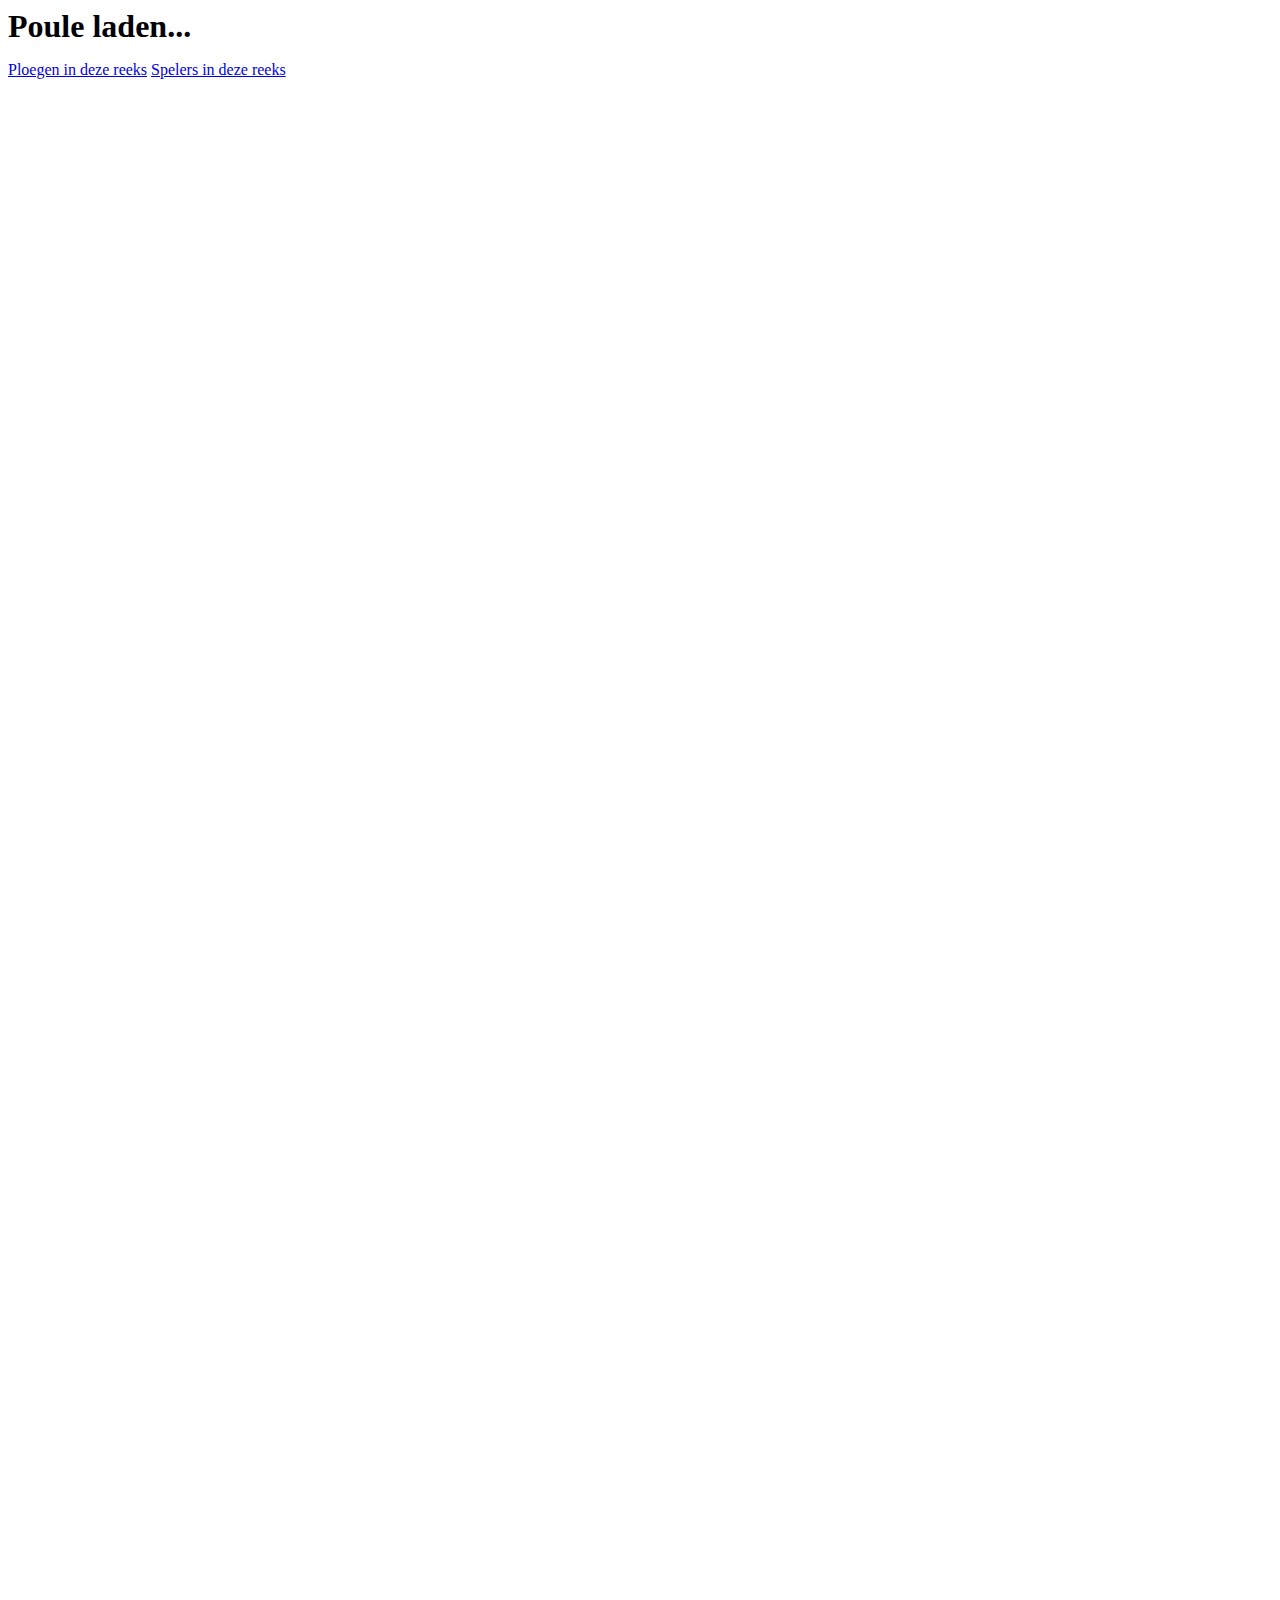
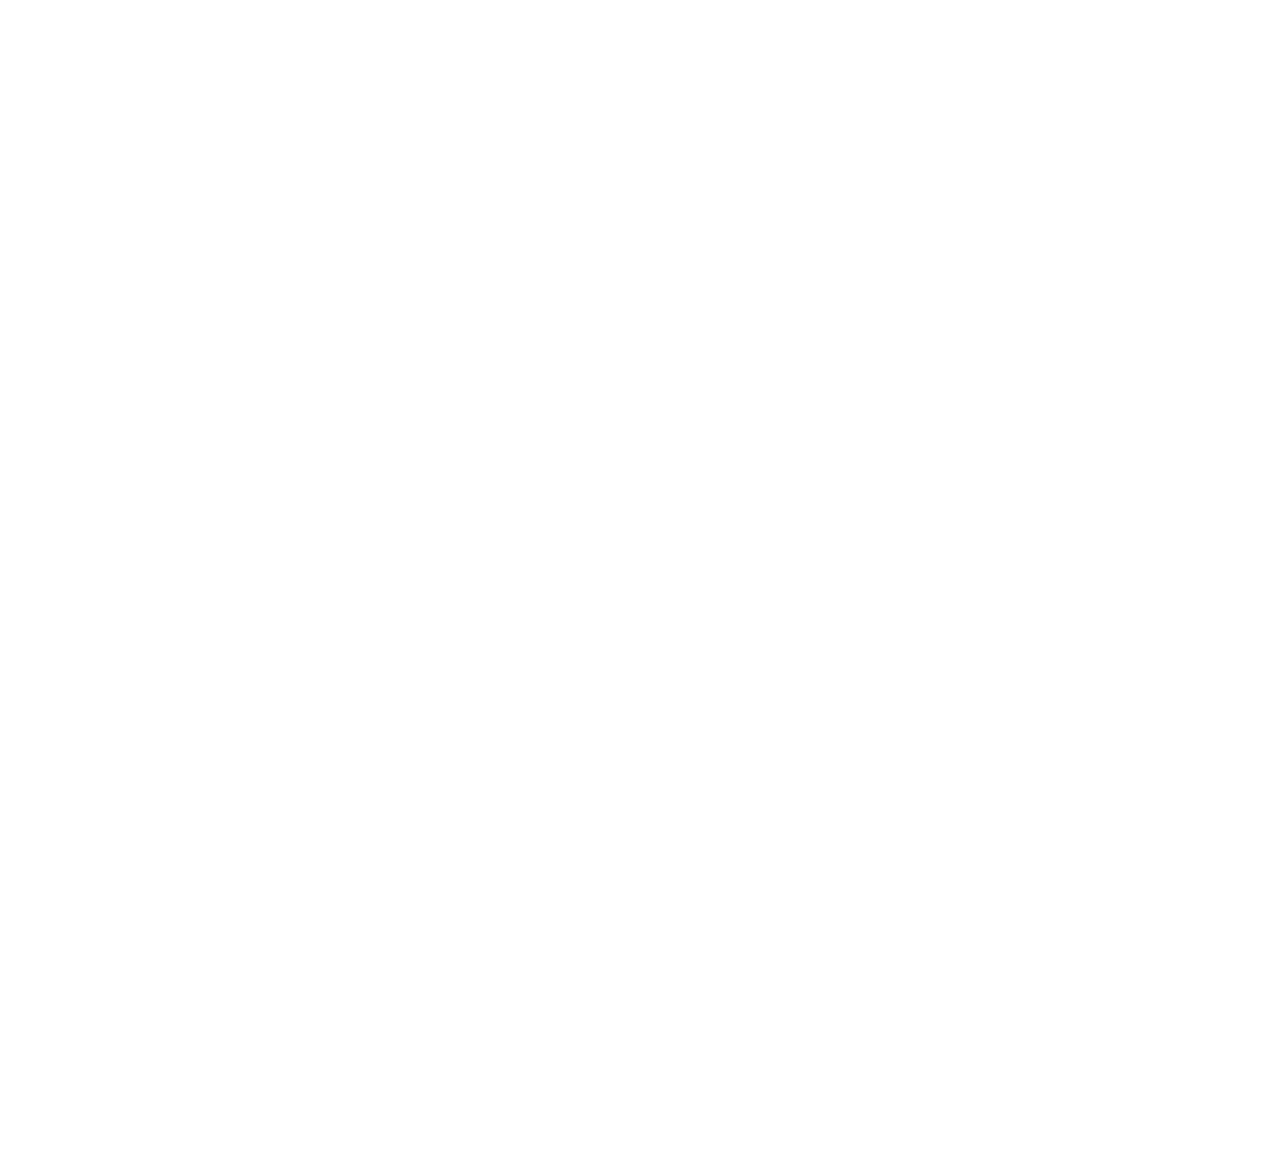
<file: poule.html>
<!DOCTYPE html>
<html>
<head>
    <meta charset="utf-8">
    <meta http-equiv='cache-control' content='no-cache'>
    <meta http-equiv='expires' content='0'>
    <meta http-equiv='pragma' content='no-cache'>

    <title>Overzicht reeks</title>

    <script src="libs/dexie.js"></script>
    <script src="libs/plotly-2.9.0.min.js"></script>
    
    <script src="fetching.js?v=5"></script>
    <script src="vis.js?v=5"></script>
    <script src="gebeurtenis_data.js?v=5"></script>
    <script src="itertools.js?v=5"></script>
    <script src="common.js?v=5"></script>

    <script type="text/javascript" src="https://code.jquery.com/jquery-3.6.0.js"></script>
    <link rel="stylesheet" type="text/css" href="https://cdn.datatables.net/1.12.1/css/jquery.dataTables.css">
    <script type="text/javascript" charset="utf8" src="https://cdn.datatables.net/1.12.1/js/jquery.dataTables.js"></script>
    <link rel="stylesheet" type="text/css" href="https://cdn.datatables.net/fixedcolumns/4.2.1/css/fixedColumns.dataTables.min.css">
    <script type="text/javascript" charset="utf8" src="https://cdn.datatables.net/fixedcolumns/4.2.1/js/dataTables.fixedColumns.min.js"></script>
    <link rel="stylesheet" type="text/css" href="https://cdn.datatables.net/fixedheader/3.3.1/css/fixedHeader.dataTables.min.css">
    <script type="text/javascript" charset="utf8" src="https://cdn.datatables.net/fixedheader/3.3.1/js/dataTables.fixedHeader.min.js"></script>

    <style>
        body {
        }
        .colhead, .rowhead {
            font-weight: bold;
        }
        .colhead, .diagonal, .center {
            text-align: center;
        }
        .rowhead, .right {
            text-align: right;
        }
        .home_win, .away_win {
            font-family: monospace;
            text-align: center;
            color: unset;
            text-decoration: unset;
        }
        .home_win {
            background: lightblue;
        }
        .away_win {
            background: mistyrose;
        }
        #crosstable tbody a {
            color: unset;
            text-decoration: unset;
            width: 100%;
            display: block;
        }
        g.textpoint text {
            stroke: black;
            font-weight: bold;
        }
        body.loading #js {
            display: none;
        }
        body > #loading_msg {
            display: none;
        }
        body.loading > #loading_msg {
            display: initial;
        }
        .figure {
            height: 98vmin;
            width: 98vmin;
        }
    </style>
</head>
<body>
    <h1 id="js">Javascript staat uit!</h1>
    <h1 id="loading_msg">Poule laden...</h1>
    <p>
        <a id="poule_teams_link">Ploegen in deze reeks</a>
        <a id="poule_players_link">Spelers in deze reeks</a>
    </p>
    <script type="text/javascript">
        document.getElementById('poule_teams_link').href = 'poule_teams.html' + window.location.search;
        document.getElementById('poule_players_link').href = 'players.html' + window.location.search;
    </script>

    <table id="crosstable"></table>

    <table id="team_table" class="compact"></table>
    <br>
    <div class="figure" id="wl_plot"></div>
    <div class="figure" id="percentage_plot" style="display: none"></div> <!-- pretty nor useful -->
    <div class="figure" id="games_above_500_plot"></div>
    <div class="figure" id="all_games_plot"></div> <!-- home team score / away team score -->

    <script type="text/javascript">
        function record_of_team(games, team_guid) {
            const played_games = games.filter(g => g['uitslag']);
            const home_games = played_games.filter(g=> g.tTGUID === team_guid);
            const away_games = played_games.filter(g=> g.tUGUID === team_guid);

            const home_wins = n_home_wins_in_games(home_games);
            const home_losses = home_games.length - home_wins;
            const away_losses = n_home_wins_in_games(away_games);
            const away_wins = away_games.length - away_losses;

            return [home_wins + away_wins, home_losses + away_losses];
        }

        function percentage_of_team(games, team_guid) {
            let [W, L] = record_of_team(games, team_guid);
            if (W === 0) {
                return 0.0;
            }
            return W / (W + L);
        }

        function td(contents, classes) {
            return `<td class="${classes}">${contents}</td>`
        }

        const a = (href, contents) => `<a href='${href}'>${contents}</a>`;

        function make_cross_table(games) {
            // sort by percentage: 
            const all_team_guids_sorted = [...new Set(games.map(g => g.tTGUID))];
            all_team_guids_sorted.sort((a, b) => percentage_of_team(games, b) - percentage_of_team(games, a));
            
            const team_guid_to_i = Object.fromEntries(all_team_guids_sorted.map((guid, i) => [guid, i]));
            const team_guid_to_name = Object.fromEntries(games.map(g => [g.tTGUID, g.tTNaam]));

            const rowhead_from_team_guid = guid => td(
                a(
                    `team.html?team=${guid}`, 
                    shorten_teamname(team_guid_to_name[guid]),
                ),
                'rowhead'
            ); 
            const colhead_from_team_guid = guid => td(
                a(
                    `team.html?team=${guid}`, 
                    shorten_teamname_more(team_guid_to_name[guid]),
                ),
                'colhead'
            ); 

            let table_innerhtml = []
            table_innerhtml.push(
                "<thead><tr>",
                td("Home \\ away", "colhead rowhead"),
                ...all_team_guids_sorted.flatMap(guid => 
                    colhead_from_team_guid(guid)
                ),
                "</tr></thead>",
            );

            all_team_guids_sorted.forEach((home_team_guid, i) => {
                // Rij maken
                table_innerhtml.push(
                    "<tr>",
                    rowhead_from_team_guid(home_team_guid), // Eerste kolom
                );
                const home_games = games.filter(g => g.tTGUID === home_team_guid)

                all_team_guids_sorted.forEach((away_team_guid, j) => {
                    // Cel maken
                    if (i === j) {
                        // const percentage_str = percentage_of_team(games, home_team_guid).toFixed(3),
                        const record_str = record_of_team(games, home_team_guid).join("-");
                        table_innerhtml.push(td(`(${record_str})`, 'diagonal'));
                        return;
                    }

                    const game = home_games.find(g => g.tUGUID === away_team_guid);
                    if (!game) {
                        table_innerhtml.push(td("???", 'diagonal'));
                        return;
                    }

                    const url = `match_grafiek.html?game_id=${game.guid}`;
                    const a = s => `<a href=${url}>${s}</a>`
                    const uitslag = game["uitslag"];

                    const game_is_recent_or_soon = Math.abs(now - game['jsDTCode']) < (3 * 24 * 60 * 60 * 1000);
                    const recent_or_soon_class = game_is_recent_or_soon ? "recent_or_soon" : "";

                    if (uitslag) {
                        const cell_class = game_is_home_win(game) ? "home_win" : "away_win";
                        const cell = td(a(uitslag.substring(0, 7).replaceAll(' ', '')), `${cell_class} ${recent_or_soon_class}`);
                        table_innerhtml.push(cell);
                    } else {
                        const [d, m, y] = game['datumString'].split('-')
                        const date_str = `${Number(d)} ${short_months[Number(m)]}`;
                        const cell = td(a(date_str), `date ${recent_or_soon_class}`)
                        table_innerhtml.push(cell);
                    }
                    // End of cell
                });

                // add home record column?
                const home_played_games = home_games.filter(g => g['uitslag']);
                const n_home_wins = n_home_wins_in_games(home_played_games);
                table_innerhtml.push(
                    // td(`${n_home_wins}-${home_played_games.length - n_home_wins}`),
                    "</tr>",
                )

                // row made, End of home team
            });

            // add row with away records?

            document.getElementById('crosstable').innerHTML = table_innerhtml.join('');
        }

        function make_team_data(games) {
            const all_team_guids = [...new Set(games.map(g => g.tTGUID))];
            const team_guid_to_name = Object.fromEntries(games.map(g => [g.tTGUID, g.tTNaam]));

            return all_team_guids.map(team_guid => {
                const team_games = games.filter(g => g.tTGUID === team_guid || g.tUGUID === team_guid);
                const [W, L] = record_of_team(team_games, team_guid);
                const team_played_games = team_games.filter(g => g.uitslag).sort((a, b) => a.jsDTCode - b.jsDTCode);
                const next_game = team_games.filter(g => (!g.uitslag) && (g.jsDTCode > now)).sort((a, b) => a.jsDTCode - b.jsDTCode)[0];

                const played_games_rosters = rosters.flatMap((r, i) => 
                    played_games[i].tTGUID === team_guid ? [r.TtDeel] : [] + 
                    played_games[i].tUGUID === team_guid ? [r.TuDeel] : []
                ).map(r => r.filter(p => p.Functie === 'S'));
                
                const team_played_games_are_wins = team_played_games.map(g => (g.tTGUID === team_guid) === game_is_home_win(g));
                const played_games_are_home = team_played_games.map(g => is_home_game_for_team(g, team_guid));

                const home_played_games = team_played_games.filter(g => is_home_game_for_team(g, team_guid));
                const away_played_games = team_played_games.filter(g =>!is_home_game_for_team(g, team_guid));

                const score_for_team_in_game = (guid, g) => Number(g.tTGUID === guid ? g.uitslag.substring(0, 3) : g.uitslag.substring(4, 7));
                const score_against_team_in_game = (guid, g) => Number(g.tUGUID === guid ? g.uitslag.substring(0, 3) : g.uitslag.substring(4, 7));

                const scores_for = team_played_games.map(g => score_for_team_in_game(team_guid, g));
                const scores_against = team_played_games.map(g => score_against_team_in_game(team_guid, g));

                const sum_score_for  = scores_for.reduce(sum, 0);
                const sum_score_against = scores_against.reduce(sum, 0);

                const plus_minus = sum_score_for - sum_score_against;

                const all_gebdats = (
                    played_games_rosters
                    .flat()
                    .map(p => p.GebDat)
                    .map(s => `${s.substr(6, 4)}-${s.substr(3, 2)}-${s.substr(0, 2)}`)
                    .map(s => new Date(s))
                );
                const all_ages_in_years = all_gebdats.map(gd => (now - gd) / (1000 * 60 * 60 * 24 * 356.2425));

                const avg_number_of_players = played_games_rosters.flat().length / team_played_games.length;

                const n_forfaits = (
                    home_played_games.filter(g => g.uitslag === '  0- 20  BFOR').length +
                    away_played_games.filter(g => g.uitslag === ' 20-  0  BFOR').length
                );
                const vbl_points = W * 3 + L * 1 - n_forfaits * 1;

                const player_relguids_of_team = new Set(played_games_rosters.flat().map(p=>p.RelGUID));
                // const gebs_by_team = gebeurtenis_data.flatMap((d, i) => 
                //     (played_games[i].tTGUID !== team_guid && played_games[i].tUGUID !== team_guid) ? [] :
                //     d.GebNis
                //     .filter(geb => geb.GebStatus === 10)
                //     .filter(geb => geb.TofU === (is_home_game_for_team(played_games[i], team_guid) ? "T" : "U"))
                //     // .filter(g => g.RelGUID.)
                // );
                const gebs_by_team = gebeurtenis_data.flatMap((d, i) => 
                    played_games[i].tTGUID === team_guid ? d.GebNis.filter(geb => geb.TofU === 'T') : 
                    played_games[i].tUGUID === team_guid ? d.GebNis.filter(geb => geb.TofU === 'U') : 
                    []
                ).filter(geb => geb.GebStatus === 10);
                // const geb_player_relguids_of_team = new Set(gebs_by_team.map(p=>p.RelGUID)); // used for checking the above
                const team_scores = gebs_by_team.filter(geb => geb.GebType === 10);
                const team_fouls = gebs_by_team.filter(geb => geb.GebType === 30);

                const n_fouls = team_fouls.length;
                const avg_fouls = n_fouls / team_played_games.length;
                const n_non_personal_fouls = team_fouls.filter(geb => geb.Text[0] !== "P").length;
                const avg_non_personal_fouls = n_non_personal_fouls / team_played_games.length;

                const gebs_by_opponents = gebeurtenis_data.flatMap((d, i) => 
                    played_games[i].tTGUID === team_guid ? d.GebNis.filter(geb => geb.TofU === 'U') : 
                    played_games[i].tUGUID === team_guid ? d.GebNis.filter(geb => geb.TofU === 'T') : 
                    []
                ).filter(geb => geb.GebStatus === 10);
                const opponent_fouls = gebs_by_opponents.filter(geb => geb.GebType === 30);
                
                const free_throws_made = team_scores.filter(geb => geb.Text[0] === '1').length;
                const free_throws_attempted = opponent_fouls.map(geb => Number.parseInt(geb.Text[1]) || 0).reduce(sum, 0);
                const avg_free_throws_made = free_throws_made / Math.max(team_played_games.length, 1);
                const avg_free_throws_attempted = free_throws_attempted / Math.max(team_played_games.length, 1);
                const free_throws_pct = 100 * free_throws_made / Math.max(free_throws_attempted, 1);
                
                const three_pointers = team_scores.filter(geb => geb.Text[0] === '3').length;
                const avg_three_pointers = three_pointers / Math.max(team_played_games.length, 1);


                // p/m avg per quarter

                // biggest win 
                // smallest win 
                // smallest loss 
                // biggest loss 

                // home/away record 
                // home/away pct 

                return {
                    team_guid: team_guid,
                    name: team_guid_to_name[team_guid],
                    team_games: team_games,
                    n_games: team_games.length,
                    W: W,
                    L: L,
                    n_forfaits: n_forfaits,
                    vbl: vbl_points,
                    pct: percentage_of_team(team_played_games, team_guid),
                    played_games: team_played_games,
                    next_game: next_game,
                    played_games_are_wins: team_played_games_are_wins,
                    played_games_are_home: played_games_are_home,
                    home_played_games: home_played_games,
                    away_played_games: away_played_games,
                    scores_for: scores_for,
                    scores_against: scores_against,
                    sum_score_for: sum_score_for,
                    sum_score_against: sum_score_against,
                    plus_minus: plus_minus,
                    plus_minus_pg: plus_minus / team_games.length,
                    average_score_for: average(scores_for),
                    average_score_against: average(scores_against),

                    min_score_for: scores_for ? Math.min(...scores_for) : 0,
                    min_score_against: scores_against ? Math.min(...scores_against) : 0,
                    max_score_for: scores_for ? Math.max(...scores_for) : 0,
                    max_score_against: scores_against ? Math.max(...scores_against) : 0,

                    n_fouls: n_fouls,
                    avg_fouls: avg_fouls,
                    n_non_personal_fouls: n_non_personal_fouls,
                    avg_non_personal_fouls: avg_non_personal_fouls,

                    free_throws_made: free_throws_made,
                    free_throws_attempted: free_throws_attempted,
                    avg_free_throws_made: avg_free_throws_made,
                    avg_free_throws_attempted: avg_free_throws_attempted,
                    free_throws_pct: free_throws_pct,

                    three_pointers: three_pointers,
                    avg_three_pointers: avg_three_pointers,

                    average_age: average(all_ages_in_years),
                    min_age: all_ages_in_years ? Math.min(...all_ages_in_years) : 0,
                    max_age: all_ages_in_years ? Math.max(...all_ages_in_years) : 0,
                    avg_number_of_players: avg_number_of_players,
                };
            });
        }

        function make_team_table(teams_data) {
            // sort by percentage: 
            // const all_team_guids = [...new Set(games.map(g => g.tTGUID))];
            // const all_team_guids_sorted = all_team_guids.sort((a, b) => percentage_of_team(games, b) - percentage_of_team(games, a));
            
            // const team_guid_to_i = Object.fromEntries(all_team_guids_sorted.map((guid, i) => [guid, i]));
            // 

            const table_innerhtml = [];

            table_innerhtml.push(
                "<thead>",
                "<tr>",
                '<th>Name</th>',
                '<th>P</th>',
                '<th>W</th>',
                '<th>L</th>',
                "<th>Pct</th>",
                '<th>FOR</th>',
                "<th>VBL</th>",
                "<th>Streak</th>",
                "<th>For</th>",
                "<th>Against</th>",
                "<th>Plus minus</th>",
                "<th>Plus minus pg</th>",
                "<th>Avg for</th>",
                "<th>Avg against</th>",
                "<th>Min for</th>",
                "<th>Min against</th>",
                "<th>Max for</th>",
                "<th>Max against</th>",

                "<th>Fouls</th>",
                "<th>Fouls pg</th>",
                "<th>Non-personal fouls</th>",
                "<th>Non-personals pg</th>",

                "<th>FTM</th>",
                "<th>FTA</th>",
                "<th>FT%</th>",
                "<th>FTApg</th>",

                "<th>3PT</th>",
                "<th>3PTpg</th>",

                "<th>Average age</th>",
                "<th>Min age</th>",
                "<th>Max age</th>",
                "<th>Avg # players</th>",
                "</tr>",
                "</thead>",
                "<tbody>",
            );

            [...teams_data].sort((a, b) => b.pct - a.pct).forEach(team => {
                let streak_string = '';
                if (team.played_games) {
                    const last_result_is_win = team.played_games_are_wins.at(-1);
                    let streak_length = [...team.played_games_are_wins].reverse().findIndex(b => b != last_result_is_win);
                    if (streak_length === -1) {
                        streak_length = team.played_games.length;
                    }
                    streak_string = streak_length + (last_result_is_win ? 'W' : 'L');
                }


                // Rij maken
                table_innerhtml.push(
                    "<tr>",
                    td(a(`team.html?team=${team.team_guid}`, shorten_teamname(team.name).replaceAll(' ', '&nbsp;'))),
                    td(team.W + team.L, 'right'),
                    td(team.W, 'right'),
                    td(team.L, 'right'),
                    td(team.pct.toFixed(3), 'right'),
                    td(team.n_forfaits, 'right'),
                    td(team.vbl, 'right'),
                    td(streak_string, 'center'),
                    td(team.sum_score_for, 'right'),
                    td(team.sum_score_against, 'right'),
                    td(team.plus_minus, 'right'),
                    td(team.plus_minus_pg.toFixed(2), 'right'),
                    td(team.average_score_for.toFixed(1), 'right'),
                    td(team.average_score_against.toFixed(1), 'right'),
                    td(team.min_score_for, 'right'),
                    td(team.min_score_against, 'right'),
                    td(team.max_score_for, 'right'),
                    td(team.max_score_against, 'right'),

                    td(team.n_fouls, "right"),
                    td(team.avg_fouls.toFixed(1), "right"),
                    td(team.n_non_personal_fouls, "right"),
                    td(team.avg_non_personal_fouls.toFixed(2), "right"),

                    td(team.free_throws_made, "right"),
                    td(team.free_throws_attempted, "right"),
                    td(team.free_throws_pct.toFixed(1), "right"),
                    td(team.avg_free_throws_attempted.toFixed(1), "right"),
                    td(team.three_pointers, "right"),
                    td(team.avg_three_pointers.toFixed(1), "right"),

                    td(team.average_age.toFixed(2), 'right'),
                    td(team.min_age.toFixed(1), 'right'),
                    td(team.max_age.toFixed(1), 'right'),
                    td(team.avg_number_of_players.toFixed(1), 'right'),
                    "</tr>",
                );
            })

            table_innerhtml.push(
                "</tbody>",
            );
            // all_team_guids_sorted.forEach((team_guid, i) => {
            //     const team_games = games.filter(g => g.tTGUID === team_guid || g.tUGUID === team_guid);
            //     const [W, L] = record_of_team(team_games, team_guid);
            //     const team_played_games = team_games.filter(g => g.uitslag).sort((a, b) => a.jsDTCode - b.jsDTCode);
            //     const played_games_are_wins = team_played_games.map(g => (g.tTGUID === team_guid) === (game_is_home_win(g)));

            //     const home_played_games = team_played_games.filter(g => is_home_game_for_team(g, team_guid));
            //     const away_played_games = team_played_games.filter(g =>!is_home_game_for_team(g, team_guid));

            // });

            document.getElementById('team_table').innerHTML = table_innerhtml.join('');

            window.player_table = new DataTable("#team_table", {
                paging: false,
                // fixedHeader: true,
                scrollX: true,
                fixedColumns: true,
                order: [],
            });
        }

        function marker_size_for_team(team) {
            return 30;
        }

        function hover_text_for_team(team, more_lines) {
            return [
                shorten_teamname(team.name),
                ...more_lines ? more_lines : [],
            ].join('<br>');
        }

        function short_teamnames_on_data(trace_function) {
            const traces = teams_data.map(trace_function);
            return teams_data.map((team, i) => ({
                x: traces[i].x,
                y: traces[i].y,
                mode: 'text',
                text: shorten_teamname_more(team.name),
                hoverinfo: 'none',

                textfont: {
                    color: 'white',
                },
            }));
        }

        function make_percentage_plot() {
            // pct / time
            const trace_for_team = (team) => {
                const n_wins_so_far = team.played_games_are_wins.map(x => x ? 1 : 0).reduce(cumsum, []);
                const pct_so_far = n_wins_so_far.map((x, i) => x / (i + 1));

                return {
                    x: team.played_games.map(g => new Date(g.jsDTCode).toISOString()),
                    y: pct_so_far, // winning percentage
                    type: 'scatter',
                    marker: {
                        symbol: ['circle'],
                        // size: marker_size_for_team(team),
                        color: team_guid_to_colour[team.team_guid],
                        // opacity: selected_relguids.has(player.relguid) ? 1 : 0.1,
                    },
                    hoverinfo: "text",
                    text: hover_text_for_team(team),
                    line: {shape: 'spline'},
                }
            };

            const traces = teams_data.map(trace_for_team);
            const annotations = [];

            layout = {
                title: 'Winning percentage through time',
                xaxis: {
                    title: "Time",
                },
                yaxis: {
                    title: "Winning percentage",
                },
                showlegend: false,
            }

            window.percentage_plot = Plotly.newPlot('percentage_plot', traces, layout, {scrollZoom: true});
        }

        function make_games_above_500_plot() {
            // pct / time
            const traces_for_team = (team) => {
                const n_wins_so_far = team.played_games_are_wins.map(x => x ? 1 : 0).reduce(cumsum, []);
                const games_above_500 = n_wins_so_far.map((W, G_1) => (2 * W - G_1 - 1)); // games above 500
                // todo: at dotted line from <next game win>  to <last game> to <next game loss>

                const previous_games_trace = {
                    x: team.played_games.map(g => new Date(g.jsDTCode).toISOString()),
                    y: games_above_500,
                    type: 'scatter',
                    marker: {
                        symbol: ['circle'],
                        // size: marker_size_for_team(team),
                        color: team_guid_to_colour[team.team_guid],
                        // opacity: selected_relguids.has(player.relguid) ? 1 : 0.1,
                    },
                    hoverinfo: "text",
                    text: hover_text_for_team(team),
                    line: {shape: 'spline'},
                    name: shorten_teamname(team.name),
                    // mode: "line+markers+text",
                };

                // Return already; disable dotted lines of next game
                return [previous_games_trace];


                if (!team.next_game || !team.played_games) {
                    return [previous_games_trace];
                }

                const last_x = previous_games_trace.x.at(-1);
                const last_y = previous_games_trace.y.at(-1);
                const next_game_trace = {
                    x: [new Date(team.next_game.jsDTCode).toISOString(), last_x, new Date(team.next_game.jsDTCode).toISOString()],
                    y: [last_y + 1, last_y, last_y - 1],
                    type: 'scatter',
                    marker: {
                        symbol: ['circle', 'none', 'circle'],
                        // size: marker_size_for_team(team),
                        color: team_guid_to_colour[team.team_guid],
                    },
                    hoverinfo: ["text", 'none', "text"],
                    text: [hover_text_for_team(team), "", hover_text_for_team(team)],
                    line: {
                        dash: "dash",
                        width: .5,
                    },
                }

                return [next_game_trace, previous_games_trace];
            };

            const traces = teams_data.flatMap(traces_for_team);

            const now_line = {
                type: 'line',
                x: [new Date(now).toISOString(), new Date(now).toISOString()],
                y: [0, 1],
                yref: 'paper',
                type: 'line',
                marker: {symbol: 'none'},
                hoverinfo: 'none',
                text: 'none',
                line: {
                    color: 'grey',
                    width: 1,
                },
            };

            layout = {
                title: 'Games above .500 through time',
                xaxis: {
                    title: "Time",
                },
                yaxis: {
                    title: "Games above .500",
                },
                showlegend: true,
                legend: {
                    x: 0,
                    xanchor: 'left',
                    y: 1,
                }
                // shapes: [now_line], // doesn't work
            }

            window.games_above_500_plot = Plotly.newPlot('games_above_500_plot', traces, layout, {scrollZoom: true});
        }
        
        function make_wl_plot() {
            // pct / time
            const trace_for_team = (team) => {
                const n_wins_so_far = team.played_games_are_wins.map(x => x ? 1 : 0).reduce(cumsum, [0]);
                const n_losses_so_far = n_wins_so_far.map((x, i) => (i - x));

                return {
                    x: [...n_losses_so_far],
                    y: [...n_wins_so_far],
                    type: 'scatter',
                    marker: {
                        symbol: ['circle'],
                        // size: marker_size_for_team(team),
                        color: team_guid_to_colour[team.team_guid],
                        // opacity: selected_relguids.has(player.relguid) ? 1 : 0.1,
                    },
                    hoverinfo: "text",
                    text: hover_text_for_team(team),
                    hovertext: hover_text_for_team(team),
                    line: {shape: 'spline'},
                    name: shorten_teamname(team.name),
                    // mode: "line+markers+text",
                }
            };

            const traces = teams_data.sort((a, b) => b.pct - a.pct).map(trace_for_team);

            layout = {
                title: 'Wins and losses',
                xaxis: {
                    title: "Losses",
                },
                yaxis: {
                    title: "Wins",
                },
                showlegend: true,
                legend: {
                    x: 1,
                    xanchor: 'right',
                    y: 1,
                }
            }

            window.wl_plot = Plotly.newPlot('wl_plot', traces, layout, {scrollZoom: true});
        }

        function make_all_games_plot() {
            const trace_for_game = (game) => ({
                x: [Number.parseInt(game.uitslag.substr(0, 3))],
                y: [Number.parseInt(game.uitslag.substr(4, 3))],
                type: 'scatter',
                marker: {
                    symbol: ['circle'],
                    // size: 30,
                    color: "black", // team_guid_to_colour[team.team_guid],
                    // opacity: selected_relguids.has(player.relguid) ? 1 : 0.1,
                },
                hoverinfo: "text",
                text: [
                    shorten_teamname(game.tTNaam),
                    game.uitslag.substr(0, 3),
                    '-',
                    game.uitslag.substr(4, 3),
                    shorten_teamname(game.tUNaam),
                ].join(' '),
            });

            const traces = played_games.map(trace_for_game);
            const annotations = [
                {
                    ..._left_annotation,
                    ..._top_annotation,
                    text: 'Big away wins',
                }, {
                    ..._hmid_annotation,
                    ..._top_annotation,
                    text: 'Away score big',
                }, {
                    ..._right_annotation,
                    ..._top_annotation,
                    text: 'High-scoring games',
                }, {
                    ..._left_annotation,
                    ..._vmid_annotation,
                    textangle: -90,
                    text: 'Home score little',
                }, {
                    ..._right_annotation,
                    ..._vmid_annotation,
                    textangle: -90,
                    text: 'Home score big',
                }, {
                    ..._left_annotation,
                    ..._bottom_annotation,
                    text: 'Low-scoring games',
                }, {
                    ..._hmid_annotation,
                    ..._bottom_annotation,
                    text: 'Away score little',
                }, {
                    ..._right_annotation,
                    ..._bottom_annotation,
                    text: 'Big home wins',
                }
            ].map(x => ({..._absolute_annotation, ...x}));

            layout = {
                title: 'All games',
                xaxis: {
                    title: "Home score",
                },
                yaxis: {
                    title: "Away score",
                },
                annotations: annotations,
                showlegend: false,
            }

            window.all_games_plot = Plotly.newPlot('all_games_plot', traces, layout, {scrollZoom: true});
        }

        function make_plots() {
            make_percentage_plot();
            make_wl_plot();
            make_games_above_500_plot();
            make_all_games_plot();
        }

        addEventListener('load', async () => {
            const poule_guid = (new URLSearchParams(window.location.search)).get('pouleGUID');
            document.body.classList.add('loading');

            all_games = fetch_poule_games(poule_guid);

            all_games = await all_games;
            g = all_games[0];

            played_games = all_games.filter(g => g['uitslag']);

            played_guids = played_games.map(g=> g.guid);

            // team_guid_to_colours = fetch_team_colours_from_games(all_games);
            const all_team_guids = [...new Set(all_games.map(g => g.tTGUID))];
            n_teams = all_team_guids.length;

            window.team_guid_to_colour = Object.fromEntries(all_team_guids.map((g, i) => [g, 
                `hsl(${i * 360 / n_teams}, ${i % 2 ? 0.4 : 0.8}, .4)`,
                // `${i}`
            ]));

            rosters = fetch_team_rosters_for_games(played_games);
            gebeurtenis_data = fetch_gebeurtenis_data_for_games(played_games);

            rosters = await rosters;
            gebeurtenis_data = await gebeurtenis_data;
            // team_guid_to_colours = await team_guid_to_colours;

            gebeurtenis_data.forEach(gdi => {
                gdi.GebNis = add_fake_minute_to_gebnis(gdi.GebNis);
                gdi.GebNis = add_detailed_minute_to_gebnis(gdi.GebNis);
            });
            
            document.querySelector('h1').innerText = all_games[0]['pouleNaam'];

            make_cross_table(all_games);
            window.teams_data = make_team_data(all_games);
            make_team_table(teams_data);

            make_plots();

            // TODO: make a VBL-points through time plot!

            document.body.classList.remove('loading');
        });

    </script>
</body>
</html>
</file>
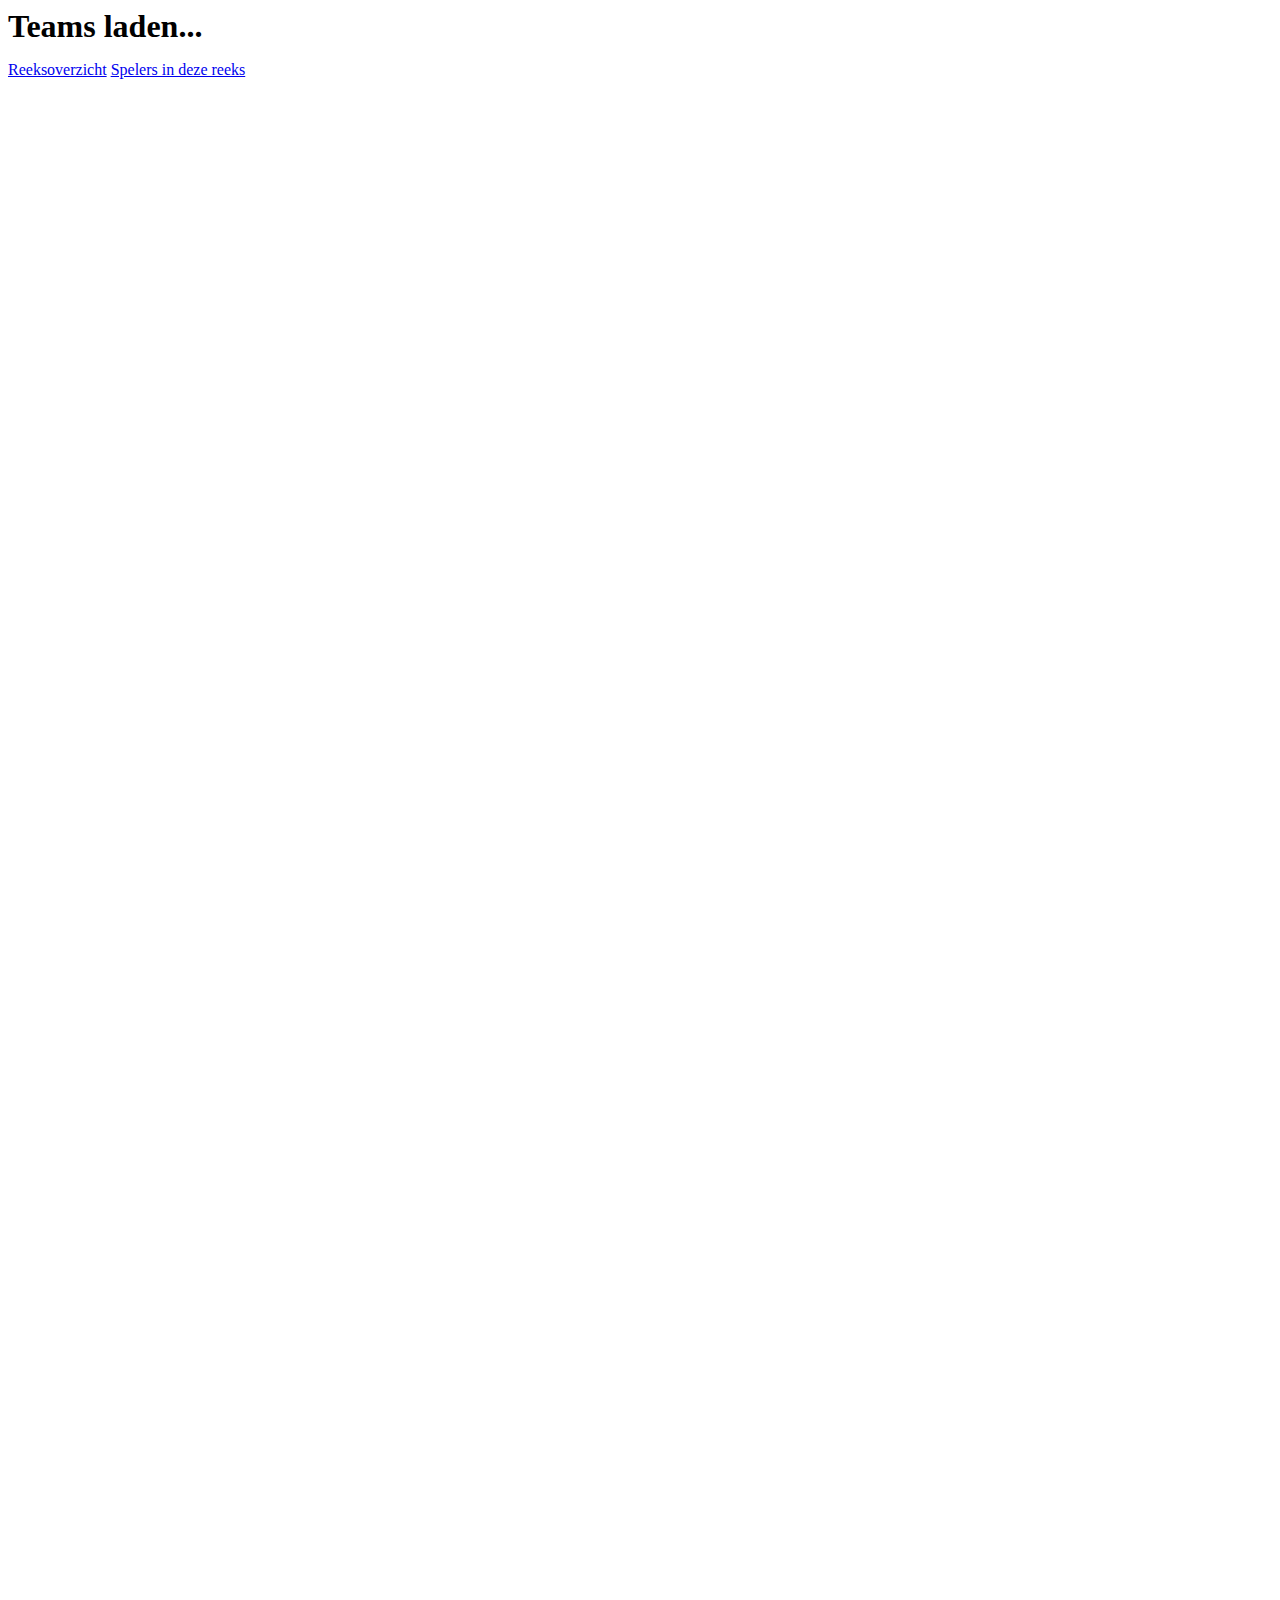
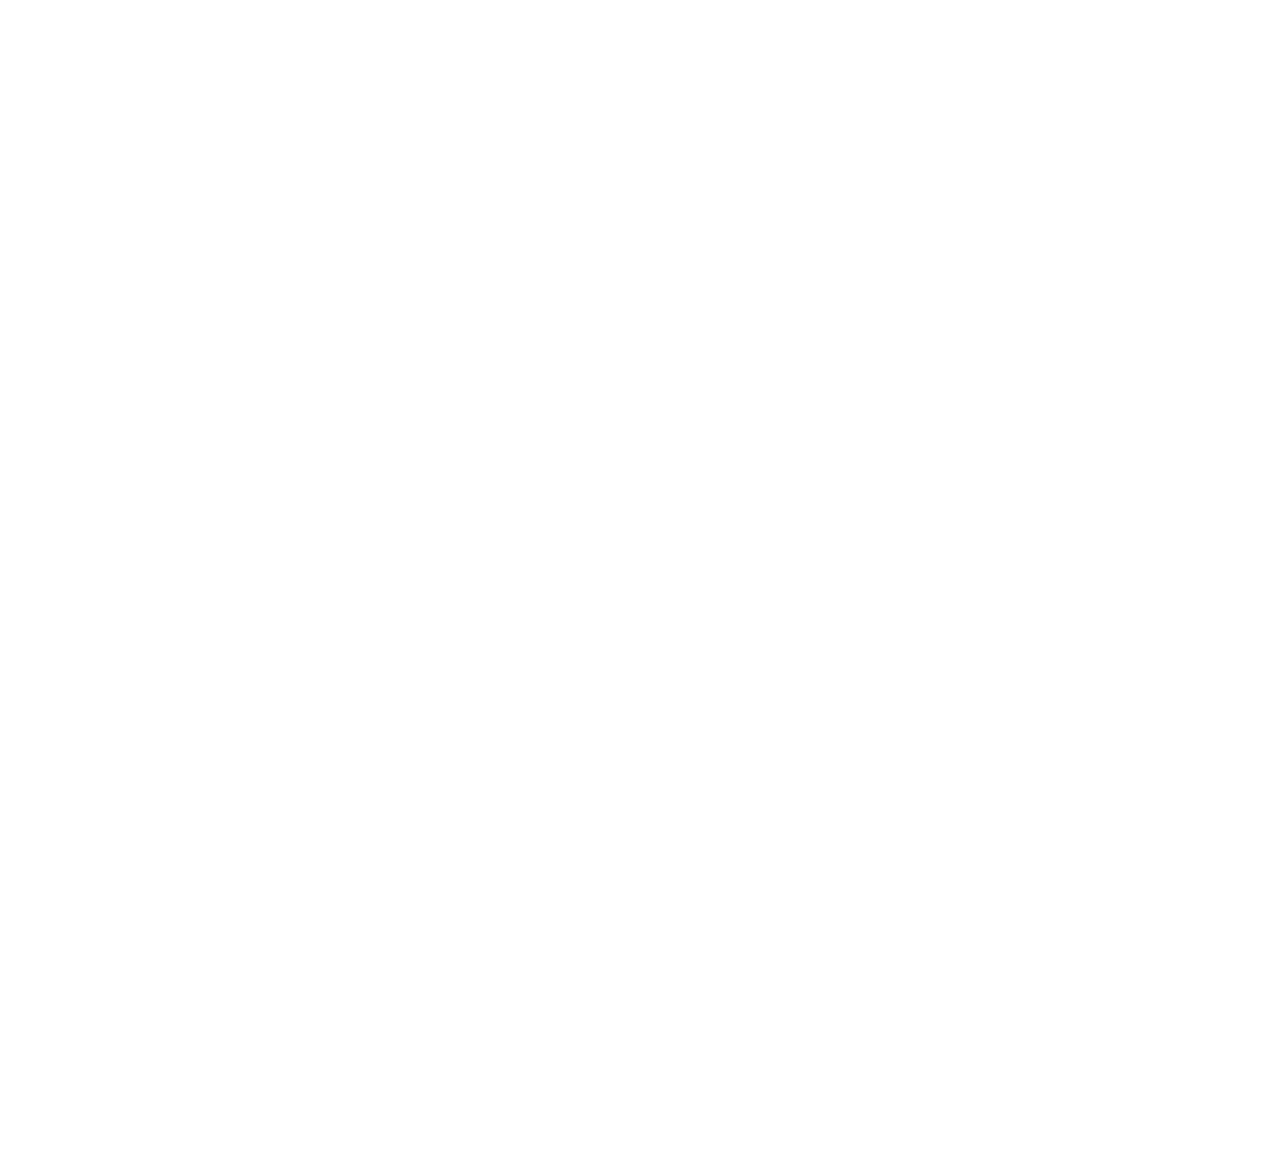
<file: poule_teams.html>
<!DOCTYPE html>
<html>
<head>
    <meta charset="utf-8">
    <meta http-equiv='cache-control' content='no-cache'>
    <meta http-equiv='expires' content='0'>
    <meta http-equiv='pragma' content='no-cache'>

    <title>Overzicht reeks</title>

    <script src="libs/dexie.js"></script>
    <script src="libs/plotly-2.9.0.min.js"></script>
    
    <script src="fetching.js?v=5"></script>
    <script src="vis.js?v=5"></script>
    <script src="gebeurtenis_data.js?v=5"></script>
    <script src="itertools.js?v=5"></script>
    <script src="common.js?v=5"></script>

    <script type="text/javascript" src="https://code.jquery.com/jquery-3.6.0.js"></script>
    <link rel="stylesheet" type="text/css" href="https://cdn.datatables.net/1.12.1/css/jquery.dataTables.css">
    <script type="text/javascript" charset="utf8" src="https://cdn.datatables.net/1.12.1/js/jquery.dataTables.js"></script>
    <link rel="stylesheet" type="text/css" href="https://cdn.datatables.net/fixedcolumns/4.2.1/css/fixedColumns.dataTables.min.css">
    <script type="text/javascript" charset="utf8" src="https://cdn.datatables.net/fixedcolumns/4.2.1/js/dataTables.fixedColumns.min.js"></script>
    <link rel="stylesheet" type="text/css" href="https://cdn.datatables.net/fixedheader/3.3.1/css/fixedHeader.dataTables.min.css">
    <script type="text/javascript" charset="utf8" src="https://cdn.datatables.net/fixedheader/3.3.1/js/dataTables.fixedHeader.min.js"></script>

    <style>
        g.textpoint text {
            stroke: black;
            font-weight: bold;
        }
        body.loading #js {
            display: none;
        }
        body > #loading_msg {
            display: none;
        }
        body.loading > #loading_msg {
            display: initial;
        }
        .figure {
            height: 98vmin;
            width: 98vmin;
        }
    </style>
</head>
<body>
    <h1 id="js">Javascript staat uit!</h1>
    <h1 id="loading_msg">Teams laden...</h1>
    <p>
        <a id="poule_link">Reeksoverzicht</a>
        <a id="poule_players_link">Spelers in deze reeks</a>
    </p>
    <script type="text/javascript">
        document.getElementById('poule_link').href = 'poule.html' + window.location.search;
        document.getElementById('poule_players_link').href = 'players.html' + window.location.search;
    </script>

    <table id="crosstable"></table>

    <table id="team_table" class="compact"></table>
    <br>
    <div class="figure" id="avg_score_plot"></div>
    <div class="figure" id="shooting_plot"></div>
    <div class="figure" id="free_throws_plot"></div>

    <script type="text/javascript">
        function record_of_team(games, team_guid) {
            const played_games = games.filter(g => g['uitslag']);
            const home_games = played_games.filter(g=> g.tTGUID === team_guid);
            const away_games = played_games.filter(g=> g.tUGUID === team_guid);

            const home_wins = n_home_wins_in_games(home_games);
            const home_losses = home_games.length - home_wins;
            const away_losses = n_home_wins_in_games(away_games);
            const away_wins = away_games.length - away_losses;

            return [home_wins + away_wins, home_losses + away_losses];
        }

        function percentage_of_team(games, team_guid) {
            let [W, L] = record_of_team(games, team_guid);
            if (W === 0) {
                return 0.0;
            }
            return W / (W + L);
        }

        function td(contents, classes) {
            return `<td class="${classes}">${contents}</td>`
        }

        const a = (href, contents) => `<a href='${href}'>${contents}</a>`;

        function make_team_data(games) {
            const all_team_guids = [...new Set(games.map(g => g.tTGUID))];
            const team_guid_to_name = Object.fromEntries(games.map(g => [g.tTGUID, g.tTNaam]));

            return all_team_guids.map(team_guid => {
                const team_games = games.filter(g => g.tTGUID === team_guid || g.tUGUID === team_guid);
                const [W, L] = record_of_team(team_games, team_guid);
                const team_played_games = team_games.filter(g => g.uitslag).sort((a, b) => a.jsDTCode - b.jsDTCode);
                const next_game = team_games.filter(g => (!g.uitslag) && (g.jsDTCode > now)).sort((a, b) => a.jsDTCode - b.jsDTCode)[0];

                const played_games_rosters = rosters.flatMap((r, i) => 
                    played_games[i].tTGUID === team_guid ? [r.TtDeel] : [] + 
                    played_games[i].tUGUID === team_guid ? [r.TuDeel] : []
                ).map(r => r.filter(p => p.Functie === 'S'));
                
                const team_played_games_are_wins = team_played_games.map(g => (g.tTGUID === team_guid) === game_is_home_win(g));
                const played_games_are_home = team_played_games.map(g => is_home_game_for_team(g, team_guid));

                const home_played_games = team_played_games.filter(g => is_home_game_for_team(g, team_guid));
                const away_played_games = team_played_games.filter(g =>!is_home_game_for_team(g, team_guid));

                const score_for_team_in_game = (guid, g) => Number(g.tTGUID === guid ? g.uitslag.substring(0, 3) : g.uitslag.substring(4, 7));
                const score_against_team_in_game = (guid, g) => Number(g.tUGUID === guid ? g.uitslag.substring(0, 3) : g.uitslag.substring(4, 7));

                const scores_for = team_played_games.map(g => score_for_team_in_game(team_guid, g));
                const scores_against = team_played_games.map(g => score_against_team_in_game(team_guid, g));

                const sum_score_for  = scores_for.reduce(sum, 0);
                const sum_score_against = scores_against.reduce(sum, 0);

                const plus_minus = sum_score_for - sum_score_against;

                const all_gebdats = (
                    played_games_rosters
                    .flat()
                    .map(p => p.GebDat)
                    .map(s => `${s.substr(6, 4)}-${s.substr(3, 2)}-${s.substr(0, 2)}`)
                    .map(s => new Date(s))
                );
                const all_ages_in_years = all_gebdats.map(gd => (now - gd) / (1000 * 60 * 60 * 24 * 356.2425));

                const avg_number_of_players = played_games_rosters.flat().length / team_played_games.length;

                const n_forfaits = (
                    home_played_games.filter(g => g.uitslag === '  0- 20  BFOR').length +
                    away_played_games.filter(g => g.uitslag === ' 20-  0  BFOR').length
                );
                const vbl_points = W * 3 + L * 1 - n_forfaits * 1;

                const player_relguids_of_team = new Set(played_games_rosters.flat().map(p=>p.RelGUID));
                // const gebs_by_team = gebeurtenis_data.flatMap((d, i) => 
                //     (played_games[i].tTGUID !== team_guid && played_games[i].tUGUID !== team_guid) ? [] :
                //     d.GebNis
                //     .filter(geb => geb.GebStatus === 10)
                //     .filter(geb => geb.TofU === (is_home_game_for_team(played_games[i], team_guid) ? "T" : "U"))
                //     // .filter(g => g.RelGUID.)
                // );
                const gebs_by_team = gebeurtenis_data.flatMap((d, i) => 
                    played_games[i].tTGUID === team_guid ? d.GebNis.filter(geb => geb.TofU === 'T') : 
                    played_games[i].tUGUID === team_guid ? d.GebNis.filter(geb => geb.TofU === 'U') : 
                    []
                ).filter(geb => geb.GebStatus === 10);
                // const geb_player_relguids_of_team = new Set(gebs_by_team.map(p=>p.RelGUID)); // used for checking the above
                const team_scores = gebs_by_team.filter(geb => geb.GebType === 10);
                const team_fouls = gebs_by_team.filter(geb => geb.GebType === 30);

                const n_fouls = team_fouls.length;
                const avg_fouls = n_fouls / team_played_games.length;
                const n_non_personal_fouls = team_fouls.filter(geb => geb.Text[0] !== "P").length;
                const avg_non_personal_fouls = n_non_personal_fouls / team_played_games.length;

                const gebs_by_opponents = gebeurtenis_data.flatMap((d, i) => 
                    played_games[i].tTGUID === team_guid ? d.GebNis.filter(geb => geb.TofU === 'U') : 
                    played_games[i].tUGUID === team_guid ? d.GebNis.filter(geb => geb.TofU === 'T') : 
                    []
                ).filter(geb => geb.GebStatus === 10);
                const opponent_fouls = gebs_by_opponents.filter(geb => geb.GebType === 30);
                
                const free_throws_made = team_scores.filter(geb => geb.Text[0] === '1').length;
                const free_throws_attempted = opponent_fouls.map(geb => Number.parseInt(geb.Text[1]) || 0).reduce(sum, 0);
                const avg_free_throws_made = free_throws_made / Math.max(team_played_games.length, 1);
                const avg_free_throws_attempted = free_throws_attempted / Math.max(team_played_games.length, 1);
                const free_throws_pct = 100 * free_throws_made / Math.max(free_throws_attempted, 1);
                
                const three_pointers = team_scores.filter(geb => geb.Text[0] === '3').length;
                const avg_three_pointers = three_pointers / Math.max(team_played_games.length, 1);


                // p/m avg per quarter

                // biggest win 
                // smallest win 
                // smallest loss 
                // biggest loss 

                // home/away record 
                // home/away pct 

                return {
                    team_guid: team_guid,
                    name: team_guid_to_name[team_guid],
                    team_games: team_games,
                    n_games: team_games.length,
                    W: W,
                    L: L,
                    n_forfaits: n_forfaits,
                    vbl: vbl_points,
                    pct: percentage_of_team(team_played_games, team_guid),
                    played_games: team_played_games,
                    next_game: next_game,
                    played_games_are_wins: team_played_games_are_wins,
                    played_games_are_home: played_games_are_home,
                    home_played_games: home_played_games,
                    away_played_games: away_played_games,
                    scores_for: scores_for,
                    scores_against: scores_against,
                    sum_score_for: sum_score_for,
                    sum_score_against: sum_score_against,
                    plus_minus: plus_minus,
                    plus_minus_pg: plus_minus / team_games.length,
                    average_score_for: average(scores_for),
                    average_score_against: average(scores_against),

                    min_score_for: scores_for ? Math.min(...scores_for) : 0,
                    min_score_against: scores_against ? Math.min(...scores_against) : 0,
                    max_score_for: scores_for ? Math.max(...scores_for) : 0,
                    max_score_against: scores_against ? Math.max(...scores_against) : 0,

                    n_fouls: n_fouls,
                    avg_fouls: avg_fouls,
                    n_non_personal_fouls: n_non_personal_fouls,
                    avg_non_personal_fouls: avg_non_personal_fouls,

                    free_throws_made: free_throws_made,
                    free_throws_attempted: free_throws_attempted,
                    avg_free_throws_made: avg_free_throws_made,
                    avg_free_throws_attempted: avg_free_throws_attempted,
                    free_throws_pct: free_throws_pct,

                    three_pointers: three_pointers,
                    avg_three_pointers: avg_three_pointers,

                    average_age: average(all_ages_in_years),
                    min_age: all_ages_in_years ? Math.min(...all_ages_in_years) : 0,
                    max_age: all_ages_in_years ? Math.max(...all_ages_in_years) : 0,
                    avg_number_of_players: avg_number_of_players,
                };
            });
        }

        function make_team_table(teams_data) {
            // sort by percentage: 
            // const all_team_guids = [...new Set(games.map(g => g.tTGUID))];
            // const all_team_guids_sorted = all_team_guids.sort((a, b) => percentage_of_team(games, b) - percentage_of_team(games, a));
            
            // const team_guid_to_i = Object.fromEntries(all_team_guids_sorted.map((guid, i) => [guid, i]));
            // 

            const table_innerhtml = [];

            table_innerhtml.push(
                "<thead>",
                "<tr>",
                '<th>Name</th>',
                '<th>P</th>',
                '<th>W</th>',
                '<th>L</th>',
                "<th>Pct</th>",
                '<th>FOR</th>',
                "<th>VBL</th>",
                "<th>Streak</th>",
                "<th>For</th>",
                "<th>Against</th>",
                "<th>Plus minus</th>",
                "<th>Plus minus pg</th>",
                "<th>Avg for</th>",
                "<th>Avg against</th>",
                "<th>Min for</th>",
                "<th>Min against</th>",
                "<th>Max for</th>",
                "<th>Max against</th>",

                "<th>Fouls</th>",
                "<th>Fouls pg</th>",
                "<th>Non-personal fouls</th>",
                "<th>Non-personals pg</th>",

                "<th>FTM</th>",
                "<th>FTA</th>",
                "<th>FT%</th>",
                "<th>FTApg</th>",

                "<th>3PT</th>",
                "<th>3PTpg</th>",

                "<th>Average age</th>",
                "<th>Min age</th>",
                "<th>Max age</th>",
                "<th>Avg # players</th>",
                "</tr>",
                "</thead>",
                "<tbody>",
            );

            [...teams_data].sort((a, b) => b.pct - a.pct).forEach(team => {
                let streak_string = '';
                if (team.played_games) {
                    const last_result_is_win = team.played_games_are_wins.at(-1);
                    let streak_length = [...team.played_games_are_wins].reverse().findIndex(b => b != last_result_is_win);
                    if (streak_length === -1) {
                        streak_length = team.played_games.length;
                    }
                    streak_string = streak_length + (last_result_is_win ? 'W' : 'L');
                }


                // Rij maken
                table_innerhtml.push(
                    "<tr>",
                    td(a(`team.html?team=${team.team_guid}`, shorten_teamname(team.name).replaceAll(' ', '&nbsp;'))),
                    td(team.W + team.L, 'right'),
                    td(team.W, 'right'),
                    td(team.L, 'right'),
                    td(team.pct.toFixed(3), 'right'),
                    td(team.n_forfaits, 'right'),
                    td(team.vbl, 'right'),
                    td(streak_string, 'center'),
                    td(team.sum_score_for, 'right'),
                    td(team.sum_score_against, 'right'),
                    td(team.plus_minus, 'right'),
                    td(team.plus_minus_pg.toFixed(2), 'right'),
                    td(team.average_score_for.toFixed(1), 'right'),
                    td(team.average_score_against.toFixed(1), 'right'),
                    td(team.min_score_for, 'right'),
                    td(team.min_score_against, 'right'),
                    td(team.max_score_for, 'right'),
                    td(team.max_score_against, 'right'),

                    td(team.n_fouls, "right"),
                    td(team.avg_fouls.toFixed(1), "right"),
                    td(team.n_non_personal_fouls, "right"),
                    td(team.avg_non_personal_fouls.toFixed(2), "right"),

                    td(team.free_throws_made, "right"),
                    td(team.free_throws_attempted, "right"),
                    td(team.free_throws_pct.toFixed(1), "right"),
                    td(team.avg_free_throws_attempted.toFixed(1), "right"),
                    td(team.three_pointers, "right"),
                    td(team.avg_three_pointers.toFixed(1), "right"),

                    td(team.average_age.toFixed(2), 'right'),
                    td(team.min_age.toFixed(1), 'right'),
                    td(team.max_age.toFixed(1), 'right'),
                    td(team.avg_number_of_players.toFixed(1), 'right'),
                    "</tr>",
                );
            })

            table_innerhtml.push(
                "</tbody>",
            );
            // all_team_guids_sorted.forEach((team_guid, i) => {
            //     const team_games = games.filter(g => g.tTGUID === team_guid || g.tUGUID === team_guid);
            //     const [W, L] = record_of_team(team_games, team_guid);
            //     const team_played_games = team_games.filter(g => g.uitslag).sort((a, b) => a.jsDTCode - b.jsDTCode);
            //     const played_games_are_wins = team_played_games.map(g => (g.tTGUID === team_guid) === (game_is_home_win(g)));

            //     const home_played_games = team_played_games.filter(g => is_home_game_for_team(g, team_guid));
            //     const away_played_games = team_played_games.filter(g =>!is_home_game_for_team(g, team_guid));

            // });

            document.getElementById('team_table').innerHTML = table_innerhtml.join('');

            window.player_table = new DataTable("#team_table", {
                paging: false,
                // fixedHeader: true,
                scrollX: true,
                fixedColumns: true,
                order: [],
            });
        }

        function marker_size_for_team(team) {
            return 30;
        }

        function hover_text_for_team(team, more_lines) {
            return [
                shorten_teamname(team.name),
                ...more_lines ? more_lines : [],
            ].join('<br>');
        }

        function short_teamnames_on_data(trace_function) {
            const traces = teams_data.map(trace_function);
            return teams_data.map((team, i) => ({
                x: traces[i].x,
                y: traces[i].y,
                mode: 'text',
                text: shorten_teamname_more(team.name),
                hoverinfo: 'none',

                textfont: {
                    color: 'white',
                },
            }));
        }

        function make_shooting_plot() {
            // 3pg / 2pg
            const trace_for_team = (team) => ({
                x: [(team.average_score_for - 3 * team.avg_three_pointers - team.avg_free_throws_made) / 2],
                y: [team.avg_three_pointers],
                type: 'scatter',
                marker: {
                    symbol: ['circle'],
                    size: marker_size_for_team(team),
                    color: team_guid_to_colour[team.team_guid],
                    // opacity: selected_relguids.has(player.relguid) ? 1 : 0.1,
                },
                hoverinfo: "text",
                text: hover_text_for_team(team),
            });

            const traces = teams_data.map(trace_for_team);
            traces.push(...short_teamnames_on_data(trace_for_team));
            const annotations = [
                {
                    ..._left_annotation,
                    ..._top_annotation,
                    text: 'Only score three-pointers',
                }, {
                    ..._hmid_annotation,
                    ..._top_annotation,
                    text: 'Score many three-pointers',
                }, {
                    ..._right_annotation,
                    ..._top_annotation,
                    text: 'Score many field goals',
                }, {
                    ..._left_annotation,
                    ..._vmid_annotation,
                    textangle: -90,
                    text: 'Score few two-pointers',
                }, {
                    ..._right_annotation,
                    ..._vmid_annotation,
                    textangle: -90,
                    text: 'Score many two-pointers',
                }, {
                    ..._left_annotation,
                    ..._bottom_annotation,
                    text: 'Score few field goals',
                }, {
                    ..._hmid_annotation,
                    ..._bottom_annotation,
                    text: 'Score few three-pointers',
                }, {
                    ..._right_annotation,
                    ..._bottom_annotation,
                    text: 'Only score two-pointers',
                }
            ].map(x => ({..._absolute_annotation, ...x}));

            layout = {
                title: 'Shooting teams',
                xaxis: {
                    title: "Two-pointers per game",
                },
                yaxis: {
                    title: "Three-pointers per game",
                },
                annotations: annotations,
                showlegend: false,
            }
            window.shooting_plot = Plotly.newPlot('shooting_plot', traces, layout, {scrollZoom: true});
        }

        function make_avg_score_plot() {
            // home plus minus / away plus minus
            const trace_for_team = (team) => ({
                x: [
                    average(team.home_played_games.map(g => Number.parseInt(g.uitslag.substr(0, 3)))), 
                    team.average_score_for,
                    average(team.away_played_games.map(g => Number.parseInt(g.uitslag.substr(4, 3)))), 
                ],
                y: [
                    average(team.home_played_games.map(g => Number.parseInt(g.uitslag.substr(4, 3)))),
                    team.average_score_against,
                    average(team.away_played_games.map(g => Number.parseInt(g.uitslag.substr(0, 3)))),
                ],
                type: 'scatter',
                marker: {
                    symbol: ['none', 'circle', 'none'],
                    size: [0, marker_size_for_team(team), 0],
                    color: team_guid_to_colour[team.team_guid],
                    opacity: 1,
                },
                line: {
                    width: 1,
                },
                hoverinfo: "text",
                text: [
                    `${shorten_teamname_more(team.name)} at home`,
                    hover_text_for_team(team),
                    `${shorten_teamname_more(team.name)} away`,
                ]
            });

            const traces = teams_data.map(trace_for_team);
            traces.push(...short_teamnames_on_data(t => ({x: [t.average_score_for], y: [t.average_score_against]})));
            const annotations = [
                {
                    ..._left_annotation,
                    ..._top_annotation,
                    text: '',
                }, {
                    ..._hmid_annotation,
                    ..._top_annotation,
                    text: 'Good defense',
                }, {
                    ..._right_annotation,
                    ..._top_annotation,
                    text: 'Good teams',
                }, {
                    ..._left_annotation,
                    ..._vmid_annotation,
                    textangle: -90,
                    text: 'Bad offense',
                }, {
                    ..._right_annotation,
                    ..._vmid_annotation,
                    textangle: -90,
                    text: 'Good offense',
                }, {
                    ..._left_annotation,
                    ..._bottom_annotation,
                    text: 'Bad team',
                }, {
                    ..._hmid_annotation,
                    ..._bottom_annotation,
                    text: 'Bad defense',
                }, {
                    ..._right_annotation,
                    ..._bottom_annotation,
                    text: '',
                }
            ].map(x => ({..._absolute_annotation, ...x}));

            layout = {
                title: 'Average scores',
                xaxis: {
                    title: "Average score for",
                },
                yaxis: {
                    title: "Average score against",
                    scaleanchor: "x", 
                    autorange: 'reversed',
                },
                annotations: annotations,
                showlegend: false,
            }

            window.avg_score_plot = Plotly.newPlot('avg_score_plot', traces, layout, {scrollZoom: true});
        }

        function make_free_throws_plot() {
            const trace_for_team = (team) => ({
                x: [team.avg_free_throws_attempted],
                y: [100 * team.avg_free_throws_made / team.avg_free_throws_attempted],
                type: 'scatter',
                marker: {
                    symbol: ['circle'],
                    size: marker_size_for_team(team),
                    color: team_guid_to_colour[team.team_guid],
                    // opacity: selected_relguids.has(player.relguid) ? 1 : 0.1,
                },
                hoverinfo: "text",
                text: hover_text_for_team(team),
            });

            const traces = teams_data.map(trace_for_team);
            traces.push(...short_teamnames_on_data(trace_for_team));
            const annotations = [
                {
                    ..._left_annotation,
                    ..._top_annotation,
                    text: '',
                }, {
                    ..._hmid_annotation,
                    ..._top_annotation,
                    text: 'High percentage',
                }, {
                    ..._right_annotation,
                    ..._top_annotation,
                    text: 'Score many',
                }, {
                    ..._left_annotation,
                    ..._vmid_annotation,
                    textangle: -90,
                    text: 'Don\'t get to the line',
                }, {
                    ..._right_annotation,
                    ..._vmid_annotation,
                    textangle: -90,
                    text: 'Attempt many',
                }, {
                    ..._left_annotation,
                    ..._bottom_annotation,
                    text: '',
                }, {
                    ..._hmid_annotation,
                    ..._bottom_annotation,
                    text: 'Low percentage',
                }, {
                    ..._right_annotation,
                    ..._bottom_annotation,
                    text: 'Miss many',
                }
            ].map(x => ({..._absolute_annotation, ...x}));

            layout = {
                title: 'Team free throws',
                xaxis: {
                    title: "Free throws attempted per game",
                },
                yaxis: {
                    title: "Team free throw percentage",
                },
                annotations: annotations,
                showlegend: false,
            }

            window.free_throws_plot = Plotly.newPlot('free_throws_plot', traces, layout, {scrollZoom: true});
        }

        function make_plots() {
            make_shooting_plot();
            make_avg_score_plot();
            make_free_throws_plot();
        }

        addEventListener('load', async () => {
            const poule_guid = (new URLSearchParams(window.location.search)).get('pouleGUID');
            document.body.classList.add('loading');

            all_games = fetch_poule_games(poule_guid);

            all_games = await all_games;
            g = all_games[0];

            played_games = all_games.filter(g => g['uitslag']);

            played_guids = played_games.map(g=> g.guid);

            // team_guid_to_colours = fetch_team_colours_from_games(all_games);
            const all_team_guids = [...new Set(all_games.map(g => g.tTGUID))];
            n_teams = all_team_guids.length;

            window.team_guid_to_colour = Object.fromEntries(all_team_guids.map((g, i) => [g, 
                `hsl(${i * 360 / n_teams}, ${i % 2 ? 0.4 : 0.8}, .4)`,
                // `${i}`
            ]));

            rosters = fetch_team_rosters_for_games(played_games);
            gebeurtenis_data = fetch_gebeurtenis_data_for_games(played_games);

            rosters = await rosters;
            gebeurtenis_data = await gebeurtenis_data;
            // team_guid_to_colours = await team_guid_to_colours;

            gebeurtenis_data.forEach(gdi => {
                gdi.GebNis = add_fake_minute_to_gebnis(gdi.GebNis);
                gdi.GebNis = add_detailed_minute_to_gebnis(gdi.GebNis);
            });
            
            document.querySelector('h1').innerText = 'Teams in ' + all_games[0]['pouleNaam'];

            window.teams_data = make_team_data(all_games);
            make_team_table(teams_data);

            make_plots();

            document.body.classList.remove('loading');
        });

    </script>
</body>
</html>
</file>
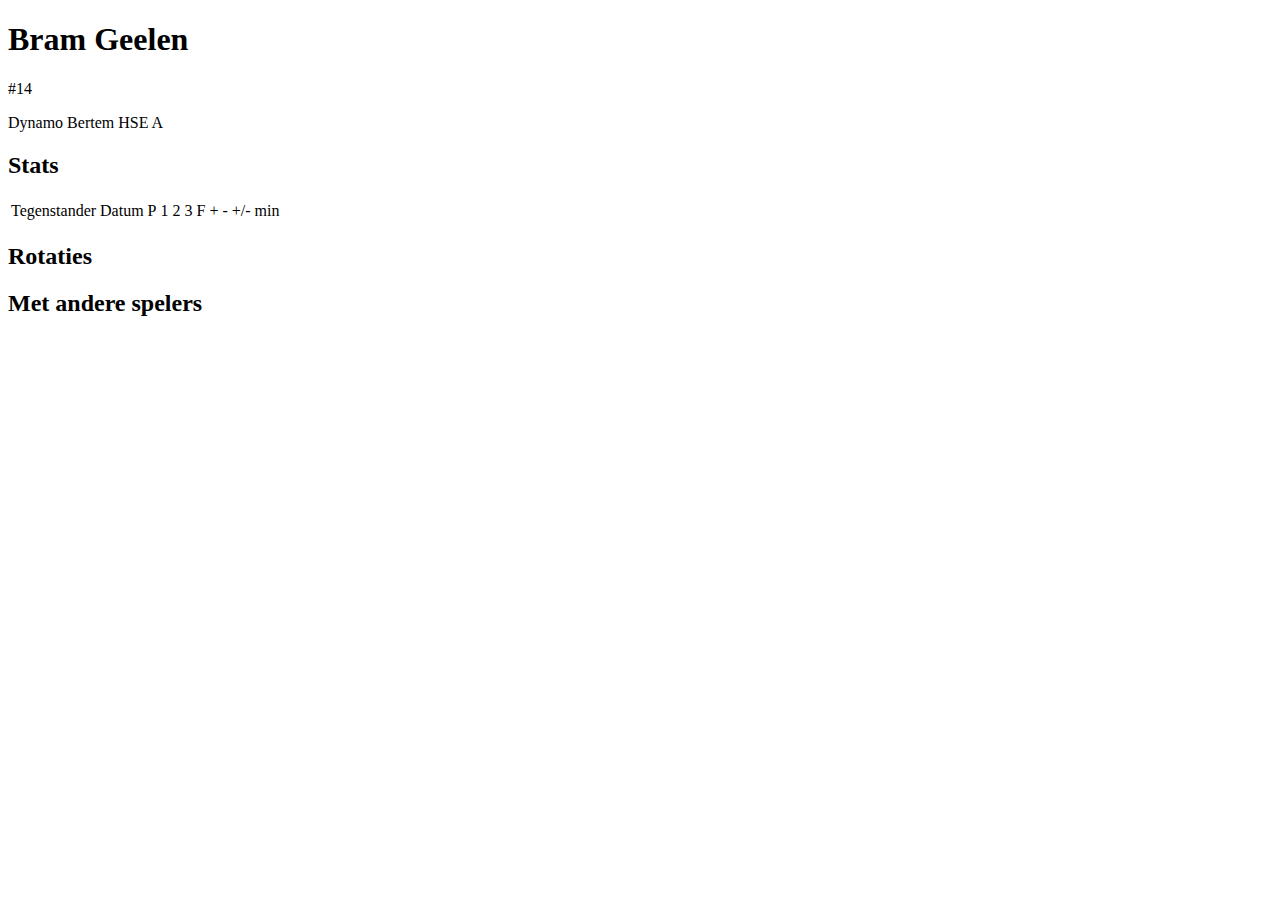
<file: speler.html>
<!DOCTYPE html>
<html lang="en">
<head>
    <meta charset="UTF-8">
    <title>Speler</title>

    <!--
        Needs get parameters:
        player
        team
        pouleGUID
    -->
    <script src="libs/dexie.js"></script>

    <script src="libs/plotly-2.9.0.min.js"></script>

    <script type="text/javascript" src="https://code.jquery.com/jquery-3.6.0.js"></script>
    <link rel="stylesheet" type="text/css" href="https://cdn.datatables.net/1.12.1/css/jquery.dataTables.css">
    <script type="text/javascript" charset="utf8" src="https://cdn.datatables.net/1.12.1/js/jquery.dataTables.js"></script>

    <script src="itertools.js?v=3"></script>
    <script src="gebeurtenis_data.js?v=3"></script>
    <script src="fetching.js?v=4"></script>
    <script src="authorization.js?v=4"></script>
    <script src="vis.js?v=3"></script>
    <script src="common.js?v=3"></script>

</head>
<body>
    <h1 id="player_name_title">Bram Geelen</h1>
    <p>#<span id="player_number">14</span></p>
    <p id="team_name">Dynamo Bertem HSE A</p>

    <h2>Stats</h2>
<!--    stats:
punten
1
2
3
F
+
-
+/-
min

-->
    <table>
        <thead>
            <tr>
                <td>Tegenstander</td>
                <td>Datum</td>
                <td>P</td>
                <td>1</td><td>2</td><td>3</td>
                <td>F</td>
                <td>+</td><td>-</td><td>+/-</td>
                <td>min</td>
            </tr>
        </thead>
        <tbody></tbody>
    </table>

    <h2>Rotaties</h2>
    <div id="stints_figure"></div>
    <script>
        function trace_for_player(data, relguid) {
Å        }

        function make_stints_figure(data) {

            const games_have_player = data.gebeurtenis_data.map(
                geb_data => geb_data.GebNis.some(geb =>  // array of geb
                    geb.RelGUID == window.player_relguid
                    &&
                    geb.Text == 'in'
                    &&
                    geb.GebType == 50  // Wissel
                    &&
                    geb.GebStatus == 10  // valid
                )
            );
            const n_games = games_have_player.filter(x => x).length;
            const trace = trace_for_player(data, window.player_relguid);

            const layout = {
                title: `Player Stints<br>When did ${window.player.Naam} play?`,
                xaxis: {title: 'Minute'},
                yaxis: {title: `On Field Count<br>(out of ${n_games} games)`},
                showlegend: false
            };

            Plotly.newPlot(
                'stints_figure',
                [trace], layout, {
                    displayModeBar: true, // Enable the mode bar
                }
            );
        }
    </script>

    <h2>Met andere spelers</h2>
    <script>
        function make_other_players_plus_minus_figure(data) {}
    </script>
</body>
<script>
async function get_all_data_of_team(team_id) {
    const games = await fetch_games(team_id);

    let team_name = is_home_game_for_team(games[0], team_id) ? games[0]['tTNaam'] : games[0]['tUNaam'];

    const previous_games = games
            .filter(game => (game['uitslag'] !== ""))
            .filter(game => game.pouleNaam.indexOf('OEFEN') === -1) // geen oefenmatchen
            .sort((a, b) => a['jsDTCode'] - b['jsDTCode']);

    let rosters = fetch_relevant_team_rosters_for_games(previous_games, team_id);
    let gebeurtenis_data = fetch_gebeurtenis_data_for_games(previous_games);

    rosters = await rosters;
    gebeurtenis_data = await gebeurtenis_data;

    gebeurtenis_data.forEach(gdi => {
        gdi.GebNis = add_fake_minute_to_gebnis(gdi.GebNis);
        gdi.GebNis = add_detailed_minute_to_gebnis(gdi.GebNis);
    });

    return {
        team_id_plus: team_id,
        team_name: team_name,
        previous_games: previous_games,
        games: games,
        relguid_to_most_common_number: get_most_common_number_per_player(rosters),
        points: gebeurtenis_data.map(gebeurtenis_data_to_points),
        plus_minus: gebeurtenis_data.map(gebeurtenis_data_to_plus_minus),
        fouls: gebeurtenis_data.map(gebeurtenis_data_to_fouls),
        minutes: gebeurtenis_data.map(gebeurtenis_data_to_minutes),
        free_throws: gebeurtenis_data.map(gebeurtenis_data_to_free_throws),
        free_throws_attempted: gebeurtenis_data.map(gebeurtenis_data_to_free_throws_attempted),
        three_pt: gebeurtenis_data.map(gebeurtenis_data_to_three_pt),

        rosters: rosters,
        gebeurtenis_data: gebeurtenis_data,
    };
}

function player_relguid_from_get_params() {
    const params = new URLSearchParams(window.location.search.substring(1));
    let player_relguid = params.get('RelGUID');
    if (player_relguid) {
        return player_relguid
    }
    return "BVBL606358"
}

function team_id_from_get_params() {
    const params = new URLSearchParams(window.location.search.substring(1));
    let team_id = params.get('team');
    if (team_id) {
        return team_id
    }
    return "BVBL1196HSE  1";
}

function pouleGUID_from_get_params() {
    const params = new URLSearchParams(window.location.search.substring(1));
    let pouleguid = params.get('pouleGUID');
    if (pouleguid) {
        return pouleguid
    }
    return "BVBL1196HSE  1";
}


addEventListener('load', async () => {
    // redirect_if_team_unspecified();
    window.team_id = team_id_from_get_params();
    window.pouleguid = pouleGUID_from_get_params();
    window.player_relguid = player_relguid_from_get_params();

    data = await get_all_data_of_team(team_id);

    window.player = data.rosters.flatMap(roster=>roster).filter(p => p.RelGUID === window.player_relguid)[0];

    document.title = `Subteams ${shorten_teamname(data.team_name)}`;

    make_stints_figure(data)

});

</script>
</html>
</file>
